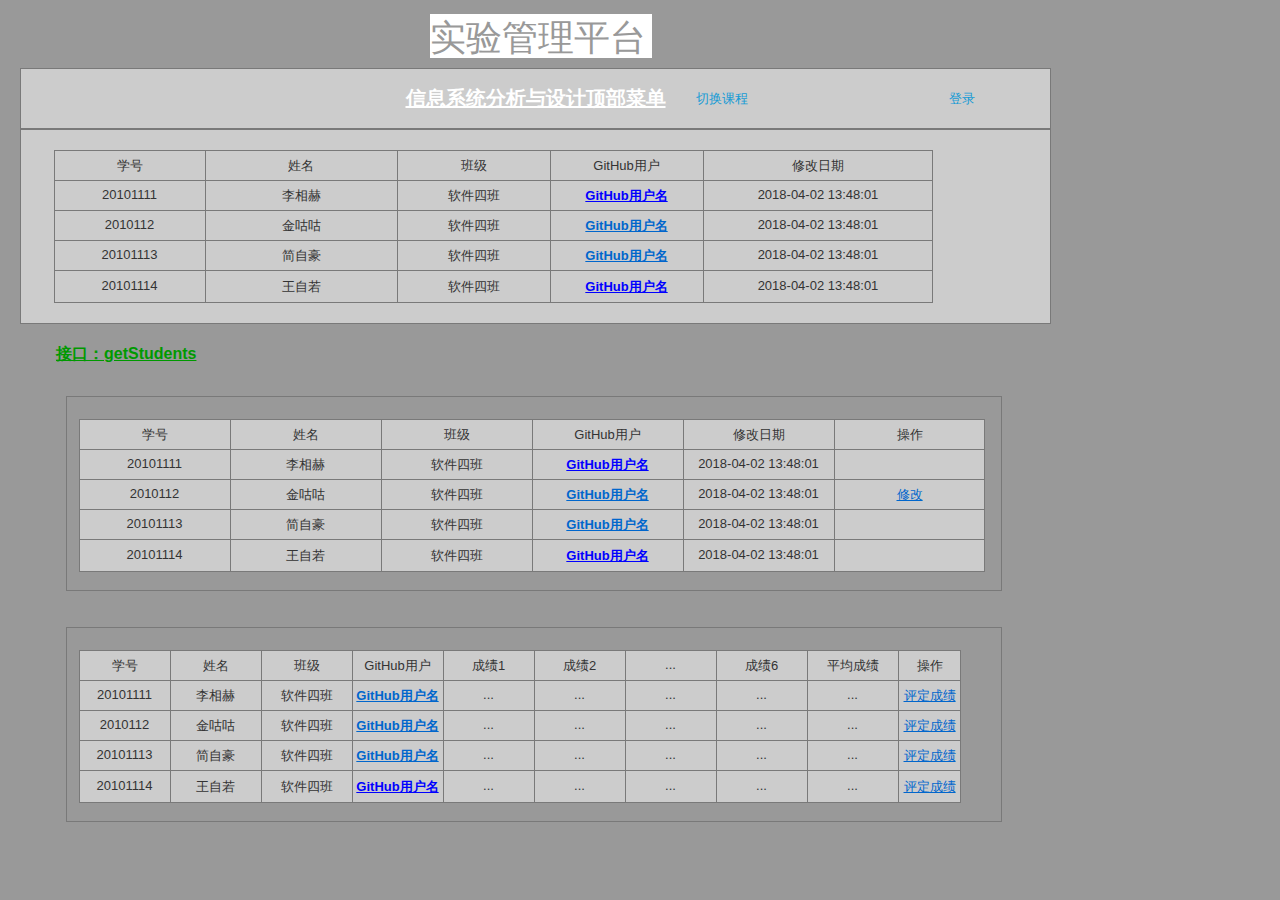
<file: index.html>
﻿<!DOCTYPE html>
<html>
  <head>
    <title>index</title>
    <meta http-equiv="X-UA-Compatible" content="IE=edge"/>
    <meta http-equiv="content-type" content="text/html; charset=utf-8"/>
    <meta name="apple-mobile-web-app-capable" content="yes"/>
    <link href="resources/css/jquery-ui-themes.css" type="text/css" rel="stylesheet"/>
    <link href="resources/css/axure_rp_page.css" type="text/css" rel="stylesheet"/>
    <link href="data/styles.css" type="text/css" rel="stylesheet"/>
    <link href="files/index/styles.css" type="text/css" rel="stylesheet"/>
    <script src="resources/scripts/jquery-1.7.1.min.js"></script>
    <script src="resources/scripts/jquery-ui-1.8.10.custom.min.js"></script>
    <script src="resources/scripts/prototypePre.js"></script>
    <script src="data/document.js"></script>
    <script src="resources/scripts/prototypePost.js"></script>
    <script src="files/index/data.js"></script>
    <script type="text/javascript">
      $axure.utils.getTransparentGifPath = function() { return 'resources/images/transparent.gif'; };
      $axure.utils.getOtherPath = function() { return 'resources/Other.html'; };
      $axure.utils.getReloadPath = function() { return 'resources/reload.html'; };
    </script>
  </head>
  <body>
    <div id="base" class="">

      <!-- Unnamed (矩形) -->
      <div id="u0" class="ax_default box_1">
        <div id="u0_div" class=""></div>
        <div id="u0_text" class="text ">
          <p><span style="text-decoration:underline;">信息系统分析与设计顶部菜单 </span></p>
        </div>
      </div>

      <!-- Unnamed (矩形) -->
      <div id="u1" class="ax_default label">
        <div id="u1_div" class=""></div>
        <div id="u1_text" class="text ">
          <p><span>实验管理平台</span></p>
        </div>
      </div>

      <!-- Unnamed (矩形) -->
      <div id="u2" class="ax_default box_1">
        <div id="u2_div" class=""></div>
      </div>

      <!-- Unnamed (表格) -->
      <div id="u3" class="ax_default">

        <!-- Unnamed (单元格) -->
        <div id="u4" class="ax_default table_cell">
          <img id="u4_img" class="img " src="images/index/regen/u4.png"/>
          <div id="u4_text" class="text ">
            <p><span>学号</span></p>
          </div>
        </div>

        <!-- Unnamed (单元格) -->
        <div id="u5" class="ax_default table_cell">
          <img id="u5_img" class="img " src="images/index/regen/u5.png"/>
          <div id="u5_text" class="text ">
            <p><span>姓名</span></p>
          </div>
        </div>

        <!-- Unnamed (单元格) -->
        <div id="u6" class="ax_default table_cell">
          <img id="u6_img" class="img " src="images/index/regen/u6.png"/>
          <div id="u6_text" class="text ">
            <p><span>班级</span></p>
          </div>
        </div>

        <!-- Unnamed (单元格) -->
        <div id="u7" class="ax_default table_cell">
          <img id="u7_img" class="img " src="images/index/regen/u6.png"/>
          <div id="u7_text" class="text ">
            <p><span>GitHub用户</span></p>
          </div>
        </div>

        <!-- Unnamed (单元格) -->
        <div id="u8" class="ax_default table_cell">
          <img id="u8_img" class="img " src="images/index/regen/u8.png"/>
          <div id="u8_text" class="text ">
            <p><span>修改日期</span></p>
          </div>
        </div>

        <!-- Unnamed (单元格) -->
        <div id="u9" class="ax_default table_cell">
          <img id="u9_img" class="img " src="images/index/regen/u4.png"/>
          <div id="u9_text" class="text ">
            <p><span>20101111</span></p>
          </div>
        </div>

        <!-- Unnamed (单元格) -->
        <div id="u10" class="ax_default table_cell">
          <img id="u10_img" class="img " src="images/index/regen/u5.png"/>
          <div id="u10_text" class="text ">
            <p><span>李相赫</span></p>
          </div>
        </div>

        <!-- Unnamed (单元格) -->
        <div id="u11" class="ax_default table_cell">
          <img id="u11_img" class="img " src="images/index/regen/u6.png"/>
          <div id="u11_text" class="text ">
            <p><span>软件四班</span></p>
          </div>
        </div>

        <!-- Unnamed (单元格) -->
        <div id="u12" class="ax_default table_cell">
          <img id="u12_img" class="img " src="images/index/regen/u6.png"/>
          <div id="u12_text" class="text ">
            <p><a id="u13" class="link"><span style="text-decoration:underline;">GitHub用户名</span></a></p>
          </div>
        </div>

        <!-- Unnamed (单元格) -->
        <div id="u14" class="ax_default table_cell">
          <img id="u14_img" class="img " src="images/index/regen/u8.png"/>
          <div id="u14_text" class="text ">
            <p><span>2018-04-02 13:48:01</span></p>
          </div>
        </div>

        <!-- Unnamed (单元格) -->
        <div id="u15" class="ax_default table_cell">
          <img id="u15_img" class="img " src="images/index/regen/u4.png"/>
          <div id="u15_text" class="text ">
            <p><span>2010112</span></p>
          </div>
        </div>

        <!-- Unnamed (单元格) -->
        <div id="u16" class="ax_default table_cell">
          <img id="u16_img" class="img " src="images/index/regen/u5.png"/>
          <div id="u16_text" class="text ">
            <p><span>金咕咕</span></p>
          </div>
        </div>

        <!-- Unnamed (单元格) -->
        <div id="u17" class="ax_default table_cell">
          <img id="u17_img" class="img " src="images/index/regen/u6.png"/>
          <div id="u17_text" class="text ">
            <p><span>软件四班</span></p>
          </div>
        </div>

        <!-- Unnamed (单元格) -->
        <div id="u18" class="ax_default table_cell">
          <img id="u18_img" class="img " src="images/index/regen/u6.png"/>
          <div id="u18_text" class="text ">
            <p><span style="text-decoration:underline;">GitHub用户名</span></p>
          </div>
        </div>

        <!-- Unnamed (单元格) -->
        <div id="u19" class="ax_default table_cell">
          <img id="u19_img" class="img " src="images/index/regen/u8.png"/>
          <div id="u19_text" class="text ">
            <p><span>2018-04-02 13:48:01</span></p>
          </div>
        </div>

        <!-- Unnamed (单元格) -->
        <div id="u20" class="ax_default table_cell">
          <img id="u20_img" class="img " src="images/index/regen/u4.png"/>
          <div id="u20_text" class="text ">
            <p><span>20101113</span></p>
          </div>
        </div>

        <!-- Unnamed (单元格) -->
        <div id="u21" class="ax_default table_cell">
          <img id="u21_img" class="img " src="images/index/regen/u5.png"/>
          <div id="u21_text" class="text ">
            <p><span>简自豪</span></p>
          </div>
        </div>

        <!-- Unnamed (单元格) -->
        <div id="u22" class="ax_default table_cell">
          <img id="u22_img" class="img " src="images/index/regen/u6.png"/>
          <div id="u22_text" class="text ">
            <p><span>软件四班</span></p>
          </div>
        </div>

        <!-- Unnamed (单元格) -->
        <div id="u23" class="ax_default table_cell">
          <img id="u23_img" class="img " src="images/index/regen/u6.png"/>
          <div id="u23_text" class="text ">
            <p><span style="text-decoration:underline;">GitHub用户名</span></p>
          </div>
        </div>

        <!-- Unnamed (单元格) -->
        <div id="u24" class="ax_default table_cell">
          <img id="u24_img" class="img " src="images/index/regen/u8.png"/>
          <div id="u24_text" class="text ">
            <p><span>2018-04-02 13:48:01</span></p>
          </div>
        </div>

        <!-- Unnamed (单元格) -->
        <div id="u25" class="ax_default table_cell">
          <img id="u25_img" class="img " src="images/index/regen/u25.png"/>
          <div id="u25_text" class="text ">
            <p><span>20101114</span></p>
          </div>
        </div>

        <!-- Unnamed (单元格) -->
        <div id="u26" class="ax_default table_cell">
          <img id="u26_img" class="img " src="images/index/regen/u26.png"/>
          <div id="u26_text" class="text ">
            <p><span>王自若</span></p>
          </div>
        </div>

        <!-- Unnamed (单元格) -->
        <div id="u27" class="ax_default table_cell">
          <img id="u27_img" class="img " src="images/index/regen/u27.png"/>
          <div id="u27_text" class="text ">
            <p><span>软件四班</span></p>
          </div>
        </div>

        <!-- Unnamed (单元格) -->
        <div id="u28" class="ax_default table_cell">
          <img id="u28_img" class="img " src="images/index/regen/u27.png"/>
          <div id="u28_text" class="text ">
            <p><a id="u29" class="link"><span style="text-decoration:underline;">GitHub用户名</span></a></p>
          </div>
        </div>

        <!-- Unnamed (单元格) -->
        <div id="u30" class="ax_default table_cell">
          <img id="u30_img" class="img " src="images/index/regen/u30.png"/>
          <div id="u30_text" class="text ">
            <p><span>2018-04-02 13:48:01</span></p>
          </div>
        </div>
      </div>

      <!-- Unnamed (矩形) -->
      <div id="u31" class="ax_default _文本段落">
        <div id="u31_div" class=""></div>
        <div id="u31_text" class="text ">
          <p><span style="text-decoration:underline;">接口：getStudents</span></p>
        </div>
      </div>

      <!-- Unnamed (矩形) -->
      <div id="u32" class="ax_default link_button">
        <div id="u32_div" class=""></div>
        <div id="u32_text" class="text ">
          <p><span>登录</span></p>
        </div>
      </div>

      <!-- Unnamed (矩形) -->
      <div id="u33" class="ax_default link_button">
        <div id="u33_div" class=""></div>
        <div id="u33_text" class="text ">
          <p><span>切换课程</span></p>
        </div>
      </div>

      <!-- Unnamed (矩形) -->
      <div id="u34" class="ax_default box_1">
        <div id="u34_div" class=""></div>
      </div>

      <!-- Unnamed (表格) -->
      <div id="u35" class="ax_default">

        <!-- Unnamed (单元格) -->
        <div id="u36" class="ax_default table_cell">
          <img id="u36_img" class="img " src="images/index/regen/u4.png"/>
          <div id="u36_text" class="text ">
            <p><span>学号</span></p>
          </div>
        </div>

        <!-- Unnamed (单元格) -->
        <div id="u37" class="ax_default table_cell">
          <img id="u37_img" class="img " src="images/index/regen/u4.png"/>
          <div id="u37_text" class="text ">
            <p><span>姓名</span></p>
          </div>
        </div>

        <!-- Unnamed (单元格) -->
        <div id="u38" class="ax_default table_cell">
          <img id="u38_img" class="img " src="images/index/regen/u4.png"/>
          <div id="u38_text" class="text ">
            <p><span>班级</span></p>
          </div>
        </div>

        <!-- Unnamed (单元格) -->
        <div id="u39" class="ax_default table_cell">
          <img id="u39_img" class="img " src="images/index/regen/u4.png"/>
          <div id="u39_text" class="text ">
            <p><span>GitHub用户</span></p>
          </div>
        </div>

        <!-- Unnamed (单元格) -->
        <div id="u40" class="ax_default table_cell">
          <img id="u40_img" class="img " src="images/index/regen/u4.png"/>
          <div id="u40_text" class="text ">
            <p><span>修改日期</span></p>
          </div>
        </div>

        <!-- Unnamed (单元格) -->
        <div id="u41" class="ax_default table_cell">
          <img id="u41_img" class="img " src="images/index/regen/u41.png"/>
          <div id="u41_text" class="text ">
            <p><span>操作</span></p>
          </div>
        </div>

        <!-- Unnamed (单元格) -->
        <div id="u42" class="ax_default table_cell">
          <img id="u42_img" class="img " src="images/index/regen/u4.png"/>
          <div id="u42_text" class="text ">
            <p><span>20101111</span></p>
          </div>
        </div>

        <!-- Unnamed (单元格) -->
        <div id="u43" class="ax_default table_cell">
          <img id="u43_img" class="img " src="images/index/regen/u4.png"/>
          <div id="u43_text" class="text ">
            <p><span>李相赫</span></p>
          </div>
        </div>

        <!-- Unnamed (单元格) -->
        <div id="u44" class="ax_default table_cell">
          <img id="u44_img" class="img " src="images/index/regen/u4.png"/>
          <div id="u44_text" class="text ">
            <p><span>软件四班</span></p>
          </div>
        </div>

        <!-- Unnamed (单元格) -->
        <div id="u45" class="ax_default table_cell">
          <img id="u45_img" class="img " src="images/index/regen/u4.png"/>
          <div id="u45_text" class="text ">
            <p><a id="u46" class="link"><span style="text-decoration:underline;">GitHub用户名</span></a></p>
          </div>
        </div>

        <!-- Unnamed (单元格) -->
        <div id="u47" class="ax_default table_cell">
          <img id="u47_img" class="img " src="images/index/regen/u4.png"/>
          <div id="u47_text" class="text ">
            <p><span>2018-04-02 13:48:01</span></p>
          </div>
        </div>

        <!-- Unnamed (单元格) -->
        <div id="u48" class="ax_default table_cell">
          <img id="u48_img" class="img " src="images/index/regen/u41.png"/>
        </div>

        <!-- Unnamed (单元格) -->
        <div id="u49" class="ax_default table_cell">
          <img id="u49_img" class="img " src="images/index/regen/u4.png"/>
          <div id="u49_text" class="text ">
            <p><span>2010112</span></p>
          </div>
        </div>

        <!-- Unnamed (单元格) -->
        <div id="u50" class="ax_default table_cell">
          <img id="u50_img" class="img " src="images/index/regen/u4.png"/>
          <div id="u50_text" class="text ">
            <p><span>金咕咕</span></p>
          </div>
        </div>

        <!-- Unnamed (单元格) -->
        <div id="u51" class="ax_default table_cell">
          <img id="u51_img" class="img " src="images/index/regen/u4.png"/>
          <div id="u51_text" class="text ">
            <p><span>软件四班</span></p>
          </div>
        </div>

        <!-- Unnamed (单元格) -->
        <div id="u52" class="ax_default table_cell">
          <img id="u52_img" class="img " src="images/index/regen/u4.png"/>
          <div id="u52_text" class="text ">
            <p><span style="text-decoration:underline;">GitHub用户名</span></p>
          </div>
        </div>

        <!-- Unnamed (单元格) -->
        <div id="u53" class="ax_default table_cell">
          <img id="u53_img" class="img " src="images/index/regen/u4.png"/>
          <div id="u53_text" class="text ">
            <p><span>2018-04-02 13:48:01</span></p>
          </div>
        </div>

        <!-- Unnamed (单元格) -->
        <div id="u54" class="ax_default table_cell">
          <img id="u54_img" class="img " src="images/index/regen/u41.png"/>
          <div id="u54_text" class="text ">
            <p><span style="text-decoration:underline;">修改</span></p>
          </div>
        </div>

        <!-- Unnamed (单元格) -->
        <div id="u55" class="ax_default table_cell">
          <img id="u55_img" class="img " src="images/index/regen/u4.png"/>
          <div id="u55_text" class="text ">
            <p><span>20101113</span></p>
          </div>
        </div>

        <!-- Unnamed (单元格) -->
        <div id="u56" class="ax_default table_cell">
          <img id="u56_img" class="img " src="images/index/regen/u4.png"/>
          <div id="u56_text" class="text ">
            <p><span>简自豪</span></p>
          </div>
        </div>

        <!-- Unnamed (单元格) -->
        <div id="u57" class="ax_default table_cell">
          <img id="u57_img" class="img " src="images/index/regen/u4.png"/>
          <div id="u57_text" class="text ">
            <p><span>软件四班</span></p>
          </div>
        </div>

        <!-- Unnamed (单元格) -->
        <div id="u58" class="ax_default table_cell">
          <img id="u58_img" class="img " src="images/index/regen/u4.png"/>
          <div id="u58_text" class="text ">
            <p><span style="text-decoration:underline;">GitHub用户名</span></p>
          </div>
        </div>

        <!-- Unnamed (单元格) -->
        <div id="u59" class="ax_default table_cell">
          <img id="u59_img" class="img " src="images/index/regen/u4.png"/>
          <div id="u59_text" class="text ">
            <p><span>2018-04-02 13:48:01</span></p>
          </div>
        </div>

        <!-- Unnamed (单元格) -->
        <div id="u60" class="ax_default table_cell">
          <img id="u60_img" class="img " src="images/index/regen/u41.png"/>
        </div>

        <!-- Unnamed (单元格) -->
        <div id="u61" class="ax_default table_cell">
          <img id="u61_img" class="img " src="images/index/regen/u25.png"/>
          <div id="u61_text" class="text ">
            <p><span>20101114</span></p>
          </div>
        </div>

        <!-- Unnamed (单元格) -->
        <div id="u62" class="ax_default table_cell">
          <img id="u62_img" class="img " src="images/index/regen/u25.png"/>
          <div id="u62_text" class="text ">
            <p><span>王自若</span></p>
          </div>
        </div>

        <!-- Unnamed (单元格) -->
        <div id="u63" class="ax_default table_cell">
          <img id="u63_img" class="img " src="images/index/regen/u25.png"/>
          <div id="u63_text" class="text ">
            <p><span>软件四班</span></p>
          </div>
        </div>

        <!-- Unnamed (单元格) -->
        <div id="u64" class="ax_default table_cell">
          <img id="u64_img" class="img " src="images/index/regen/u25.png"/>
          <div id="u64_text" class="text ">
            <p><a id="u65" class="link"><span style="text-decoration:underline;">GitHub用户名</span></a></p>
          </div>
        </div>

        <!-- Unnamed (单元格) -->
        <div id="u66" class="ax_default table_cell">
          <img id="u66_img" class="img " src="images/index/regen/u25.png"/>
          <div id="u66_text" class="text ">
            <p><span>2018-04-02 13:48:01</span></p>
          </div>
        </div>

        <!-- Unnamed (单元格) -->
        <div id="u67" class="ax_default table_cell">
          <img id="u67_img" class="img " src="images/index/regen/u67.png"/>
        </div>
      </div>

      <!-- Unnamed (矩形) -->
      <div id="u68" class="ax_default box_1">
        <div id="u68_div" class=""></div>
      </div>

      <!-- Unnamed (表格) -->
      <div id="u69" class="ax_default">

        <!-- Unnamed (单元格) -->
        <div id="u70" class="ax_default table_cell">
          <img id="u70_img" class="img " src="images/index/regen/u70.png"/>
          <div id="u70_text" class="text ">
            <p><span>学号</span></p>
          </div>
        </div>

        <!-- Unnamed (单元格) -->
        <div id="u71" class="ax_default table_cell">
          <img id="u71_img" class="img " src="images/index/regen/u70.png"/>
          <div id="u71_text" class="text ">
            <p><span>姓名</span></p>
          </div>
        </div>

        <!-- Unnamed (单元格) -->
        <div id="u72" class="ax_default table_cell">
          <img id="u72_img" class="img " src="images/index/regen/u70.png"/>
          <div id="u72_text" class="text ">
            <p><span>班级</span></p>
          </div>
        </div>

        <!-- Unnamed (单元格) -->
        <div id="u73" class="ax_default table_cell">
          <img id="u73_img" class="img " src="images/index/regen/u70.png"/>
          <div id="u73_text" class="text ">
            <p><span>GitHub用户</span></p>
          </div>
        </div>

        <!-- Unnamed (单元格) -->
        <div id="u74" class="ax_default table_cell">
          <img id="u74_img" class="img " src="images/index/regen/u70.png"/>
          <div id="u74_text" class="text ">
            <p><span>成绩1</span></p>
          </div>
        </div>

        <!-- Unnamed (单元格) -->
        <div id="u75" class="ax_default table_cell">
          <img id="u75_img" class="img " src="images/index/regen/u70.png"/>
          <div id="u75_text" class="text ">
            <p><span>成绩2</span></p>
          </div>
        </div>

        <!-- Unnamed (单元格) -->
        <div id="u76" class="ax_default table_cell">
          <img id="u76_img" class="img " src="images/index/regen/u70.png"/>
          <div id="u76_text" class="text ">
            <p><span>...</span></p>
          </div>
        </div>

        <!-- Unnamed (单元格) -->
        <div id="u77" class="ax_default table_cell">
          <img id="u77_img" class="img " src="images/index/regen/u70.png"/>
          <div id="u77_text" class="text ">
            <p><span>成绩6</span></p>
          </div>
        </div>

        <!-- Unnamed (单元格) -->
        <div id="u78" class="ax_default table_cell">
          <img id="u78_img" class="img " src="images/index/regen/u70.png"/>
          <div id="u78_text" class="text ">
            <p><span>平均成绩</span></p>
          </div>
        </div>

        <!-- Unnamed (单元格) -->
        <div id="u79" class="ax_default table_cell">
          <img id="u79_img" class="img " src="images/index/regen/u79.png"/>
          <div id="u79_text" class="text ">
            <p><span>操作</span></p>
          </div>
        </div>

        <!-- Unnamed (单元格) -->
        <div id="u80" class="ax_default table_cell">
          <img id="u80_img" class="img " src="images/index/regen/u70.png"/>
          <div id="u80_text" class="text ">
            <p><span>20101111</span></p>
          </div>
        </div>

        <!-- Unnamed (单元格) -->
        <div id="u81" class="ax_default table_cell">
          <img id="u81_img" class="img " src="images/index/regen/u70.png"/>
          <div id="u81_text" class="text ">
            <p><span>李相赫</span></p>
          </div>
        </div>

        <!-- Unnamed (单元格) -->
        <div id="u82" class="ax_default table_cell">
          <img id="u82_img" class="img " src="images/index/regen/u70.png"/>
          <div id="u82_text" class="text ">
            <p><span>软件四班</span></p>
          </div>
        </div>

        <!-- Unnamed (单元格) -->
        <div id="u83" class="ax_default table_cell">
          <img id="u83_img" class="img " src="images/index/regen/u70.png"/>
          <div id="u83_text" class="text ">
            <p><span style="text-decoration:underline;">GitHub用户名</span></p>
          </div>
        </div>

        <!-- Unnamed (单元格) -->
        <div id="u84" class="ax_default table_cell">
          <img id="u84_img" class="img " src="images/index/regen/u70.png"/>
          <div id="u84_text" class="text ">
            <p><span>...</span></p>
          </div>
        </div>

        <!-- Unnamed (单元格) -->
        <div id="u85" class="ax_default table_cell">
          <img id="u85_img" class="img " src="images/index/regen/u70.png"/>
          <div id="u85_text" class="text ">
            <p><span>...</span></p>
          </div>
        </div>

        <!-- Unnamed (单元格) -->
        <div id="u86" class="ax_default table_cell">
          <img id="u86_img" class="img " src="images/index/regen/u70.png"/>
          <div id="u86_text" class="text ">
            <p><span>...</span></p>
          </div>
        </div>

        <!-- Unnamed (单元格) -->
        <div id="u87" class="ax_default table_cell">
          <img id="u87_img" class="img " src="images/index/regen/u70.png"/>
          <div id="u87_text" class="text ">
            <p><span>...</span></p>
          </div>
        </div>

        <!-- Unnamed (单元格) -->
        <div id="u88" class="ax_default table_cell">
          <img id="u88_img" class="img " src="images/index/regen/u70.png"/>
          <div id="u88_text" class="text ">
            <p><span>...</span></p>
          </div>
        </div>

        <!-- Unnamed (单元格) -->
        <div id="u89" class="ax_default table_cell">
          <img id="u89_img" class="img " src="images/index/regen/u79.png"/>
          <div id="u89_text" class="text ">
            <p><span style="text-decoration:underline;">评定成绩</span></p>
          </div>
        </div>

        <!-- Unnamed (单元格) -->
        <div id="u90" class="ax_default table_cell">
          <img id="u90_img" class="img " src="images/index/regen/u70.png"/>
          <div id="u90_text" class="text ">
            <p><span>2010112</span></p>
          </div>
        </div>

        <!-- Unnamed (单元格) -->
        <div id="u91" class="ax_default table_cell">
          <img id="u91_img" class="img " src="images/index/regen/u70.png"/>
          <div id="u91_text" class="text ">
            <p><span>金咕咕</span></p>
          </div>
        </div>

        <!-- Unnamed (单元格) -->
        <div id="u92" class="ax_default table_cell">
          <img id="u92_img" class="img " src="images/index/regen/u70.png"/>
          <div id="u92_text" class="text ">
            <p><span>软件四班</span></p>
          </div>
        </div>

        <!-- Unnamed (单元格) -->
        <div id="u93" class="ax_default table_cell">
          <img id="u93_img" class="img " src="images/index/regen/u70.png"/>
          <div id="u93_text" class="text ">
            <p><span style="text-decoration:underline;">GitHub用户名</span></p>
          </div>
        </div>

        <!-- Unnamed (单元格) -->
        <div id="u94" class="ax_default table_cell">
          <img id="u94_img" class="img " src="images/index/regen/u70.png"/>
          <div id="u94_text" class="text ">
            <p><span>...</span></p>
          </div>
        </div>

        <!-- Unnamed (单元格) -->
        <div id="u95" class="ax_default table_cell">
          <img id="u95_img" class="img " src="images/index/regen/u70.png"/>
          <div id="u95_text" class="text ">
            <p><span>...</span></p>
          </div>
        </div>

        <!-- Unnamed (单元格) -->
        <div id="u96" class="ax_default table_cell">
          <img id="u96_img" class="img " src="images/index/regen/u70.png"/>
          <div id="u96_text" class="text ">
            <p><span>...</span></p>
          </div>
        </div>

        <!-- Unnamed (单元格) -->
        <div id="u97" class="ax_default table_cell">
          <img id="u97_img" class="img " src="images/index/regen/u70.png"/>
          <div id="u97_text" class="text ">
            <p><span>...</span></p>
          </div>
        </div>

        <!-- Unnamed (单元格) -->
        <div id="u98" class="ax_default table_cell">
          <img id="u98_img" class="img " src="images/index/regen/u70.png"/>
          <div id="u98_text" class="text ">
            <p><span>...</span></p>
          </div>
        </div>

        <!-- Unnamed (单元格) -->
        <div id="u99" class="ax_default table_cell">
          <img id="u99_img" class="img " src="images/index/regen/u79.png"/>
          <div id="u99_text" class="text ">
            <p><span style="text-decoration:underline;">评定成绩</span></p>
          </div>
        </div>

        <!-- Unnamed (单元格) -->
        <div id="u100" class="ax_default table_cell">
          <img id="u100_img" class="img " src="images/index/regen/u70.png"/>
          <div id="u100_text" class="text ">
            <p><span>20101113</span></p>
          </div>
        </div>

        <!-- Unnamed (单元格) -->
        <div id="u101" class="ax_default table_cell">
          <img id="u101_img" class="img " src="images/index/regen/u70.png"/>
          <div id="u101_text" class="text ">
            <p><span>简自豪</span></p>
          </div>
        </div>

        <!-- Unnamed (单元格) -->
        <div id="u102" class="ax_default table_cell">
          <img id="u102_img" class="img " src="images/index/regen/u70.png"/>
          <div id="u102_text" class="text ">
            <p><span>软件四班</span></p>
          </div>
        </div>

        <!-- Unnamed (单元格) -->
        <div id="u103" class="ax_default table_cell">
          <img id="u103_img" class="img " src="images/index/regen/u70.png"/>
          <div id="u103_text" class="text ">
            <p><span style="text-decoration:underline;">GitHub用户名</span></p>
          </div>
        </div>

        <!-- Unnamed (单元格) -->
        <div id="u104" class="ax_default table_cell">
          <img id="u104_img" class="img " src="images/index/regen/u70.png"/>
          <div id="u104_text" class="text ">
            <p><span>...</span></p>
          </div>
        </div>

        <!-- Unnamed (单元格) -->
        <div id="u105" class="ax_default table_cell">
          <img id="u105_img" class="img " src="images/index/regen/u70.png"/>
          <div id="u105_text" class="text ">
            <p><span>...</span></p>
          </div>
        </div>

        <!-- Unnamed (单元格) -->
        <div id="u106" class="ax_default table_cell">
          <img id="u106_img" class="img " src="images/index/regen/u70.png"/>
          <div id="u106_text" class="text ">
            <p><span>...</span></p>
          </div>
        </div>

        <!-- Unnamed (单元格) -->
        <div id="u107" class="ax_default table_cell">
          <img id="u107_img" class="img " src="images/index/regen/u70.png"/>
          <div id="u107_text" class="text ">
            <p><span>...</span></p>
          </div>
        </div>

        <!-- Unnamed (单元格) -->
        <div id="u108" class="ax_default table_cell">
          <img id="u108_img" class="img " src="images/index/regen/u70.png"/>
          <div id="u108_text" class="text ">
            <p><span>...</span></p>
          </div>
        </div>

        <!-- Unnamed (单元格) -->
        <div id="u109" class="ax_default table_cell">
          <img id="u109_img" class="img " src="images/index/regen/u79.png"/>
          <div id="u109_text" class="text ">
            <p><span style="text-decoration:underline;">评定成绩</span></p>
          </div>
        </div>

        <!-- Unnamed (单元格) -->
        <div id="u110" class="ax_default table_cell">
          <img id="u110_img" class="img " src="images/index/regen/u110.png"/>
          <div id="u110_text" class="text ">
            <p><span>20101114</span></p>
          </div>
        </div>

        <!-- Unnamed (单元格) -->
        <div id="u111" class="ax_default table_cell">
          <img id="u111_img" class="img " src="images/index/regen/u110.png"/>
          <div id="u111_text" class="text ">
            <p><span>王自若</span></p>
          </div>
        </div>

        <!-- Unnamed (单元格) -->
        <div id="u112" class="ax_default table_cell">
          <img id="u112_img" class="img " src="images/index/regen/u110.png"/>
          <div id="u112_text" class="text ">
            <p><span>软件四班</span></p>
          </div>
        </div>

        <!-- Unnamed (单元格) -->
        <div id="u113" class="ax_default table_cell">
          <img id="u113_img" class="img " src="images/index/regen/u110.png"/>
          <div id="u113_text" class="text ">
            <p><a id="u114" class="link"><span style="text-decoration:underline;">GitHub用户名</span></a></p>
          </div>
        </div>

        <!-- Unnamed (单元格) -->
        <div id="u115" class="ax_default table_cell">
          <img id="u115_img" class="img " src="images/index/regen/u110.png"/>
          <div id="u115_text" class="text ">
            <p><span>...</span></p>
          </div>
        </div>

        <!-- Unnamed (单元格) -->
        <div id="u116" class="ax_default table_cell">
          <img id="u116_img" class="img " src="images/index/regen/u110.png"/>
          <div id="u116_text" class="text ">
            <p><span>...</span></p>
          </div>
        </div>

        <!-- Unnamed (单元格) -->
        <div id="u117" class="ax_default table_cell">
          <img id="u117_img" class="img " src="images/index/regen/u110.png"/>
          <div id="u117_text" class="text ">
            <p><span>...</span></p>
          </div>
        </div>

        <!-- Unnamed (单元格) -->
        <div id="u118" class="ax_default table_cell">
          <img id="u118_img" class="img " src="images/index/regen/u110.png"/>
          <div id="u118_text" class="text ">
            <p><span>...</span></p>
          </div>
        </div>

        <!-- Unnamed (单元格) -->
        <div id="u119" class="ax_default table_cell">
          <img id="u119_img" class="img " src="images/index/regen/u110.png"/>
          <div id="u119_text" class="text ">
            <p><span>...</span></p>
          </div>
        </div>

        <!-- Unnamed (单元格) -->
        <div id="u120" class="ax_default table_cell">
          <img id="u120_img" class="img " src="images/index/regen/u120.png"/>
          <div id="u120_text" class="text ">
            <p><span style="text-decoration:underline;">评定成绩</span></p>
          </div>
        </div>
      </div>
    </div>
  </body>
</html>
</file>
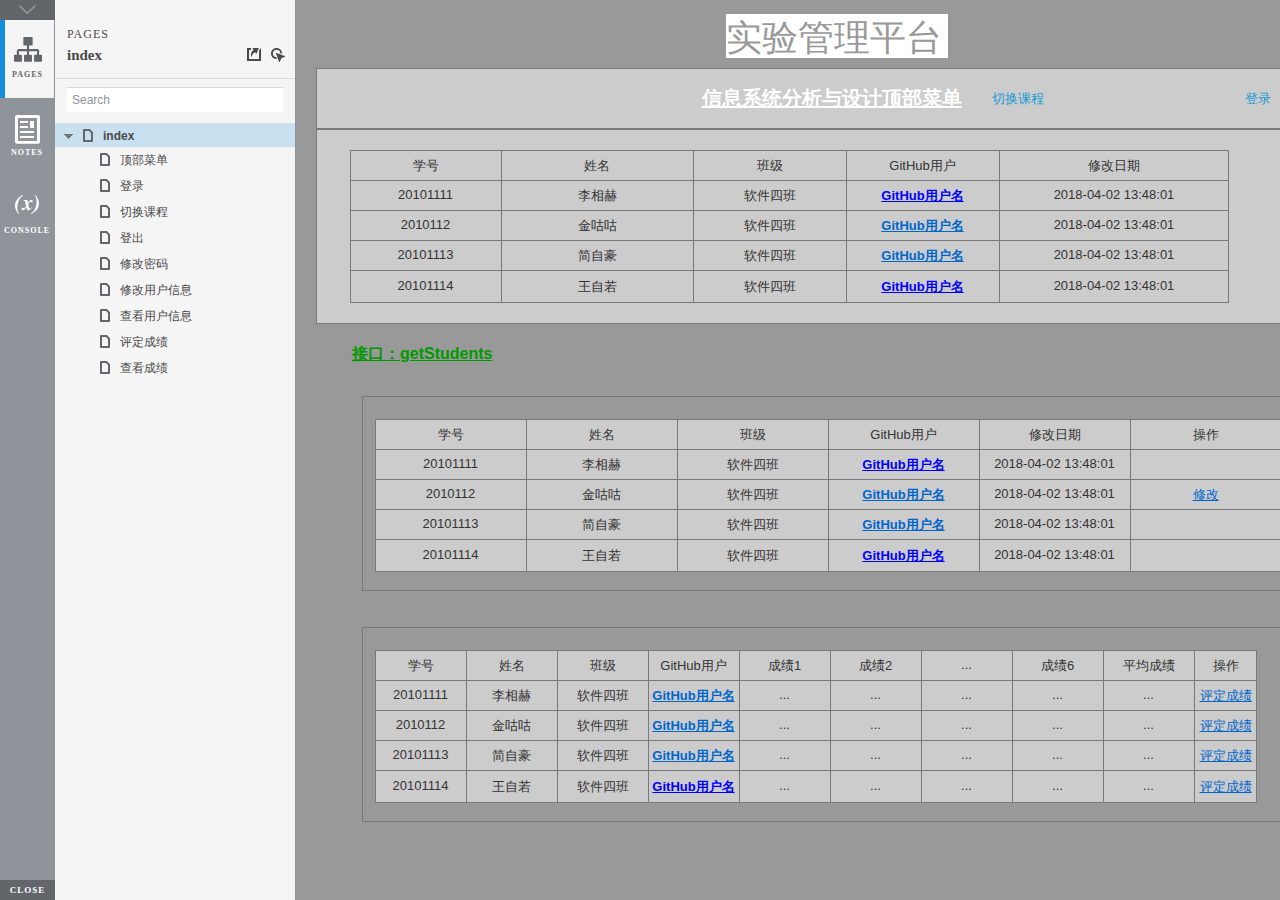
<file: start.html>
<!DOCTYPE html>
<html xmlns="http://www.w3.org/1999/xhtml" xml:lang="en" lang="en">
<head>
    <title>Untitled Document</title>
    <meta http-equiv="X-UA-Compatible" content="IE=edge"/>
    <meta http-equiv="content-type" content="text/html; charset=utf-8" />
    <meta name="viewport" content="width=device-width, initial-scale=1.0" />
    <meta name="apple-mobile-web-app-capable" content="yes" />
    <link type="text/css" href="resources/css/reset.css" rel="Stylesheet" />
    <link type="text/css" href="resources/css/default.css" rel="Stylesheet" />
    <!--<link href='https://fonts.googleapis.com/css?family=Nunito:300' rel='stylesheet' type='text/css'>-->

    <script type="text/javascript">
        if (location.href.toString().indexOf('file://localhost/') == 0) {
            location.href = location.href.toString().replace('file://localhost/', 'file:///');
        }
    </script>

    <!-- 8.0.0.3381 -->
<script src="resources/scripts/jquery-1.7.1.min.js"></script>
<script src="resources/scripts/startPre.js"></script>
<script src="data/document.js"></script>

    <style type="text/css">

#outerContainer {
	width:1000px;
	height:1500px;
}

.vsplitbar {
    width: 3px;
    /*background: #B9B9B9;*/
    border-right: 1px solid #8f949a;
}

.vsplitbar:hover, .vsplitbar.active {
    background: #8f949a;
}

#rightPanel {
    background-color: White;
}

/*#leftPanel {
    min-width: 120px;
}*/

.splitterMask {
   position:absolute;
   top: 0;
   left: 0;
   width: 100%;
   height: 100%;
   overflow: hidden;
   background-image: url(resources/images/transparent.gif);
   z-index: 20000;
}

    </style>
    <script type="text/javascript" language="JavaScript"><!--
        var SITEMAP_COLLAPSE_VAR_NAME = 'c';
        var PLUGIN_VAR_NAME = 'g';
        var FOOTNOTES_VAR_NAME = 'fn';
        var ADAPTIVE_VIEW_VAR_NAME = 'view';
        var lastLeftPanelWidth = 295;
        var toolBarOnly = true;

        // isolate scope
        (function() {
            setUpController();
            
            var configuration = $axure.document.configuration;
            var _settings = {};
            _settings.projectId = configuration.prototypeId;
            _settings.isAxshare = configuration.isAxshare;
            _settings.loadFeedbackPlugin = configuration.loadFeedbackPlugin;
            var cHash = getHashStringVar(SITEMAP_COLLAPSE_VAR_NAME);
            _settings.startCollapsed = cHash == "1";
            if(cHash == "2") closePlayer();
            var gHash = getHashStringVar(PLUGIN_VAR_NAME);
            if(gHash == "") gHash = 1;
            _settings.startPluginGid = gHash;

            $axure.player.settings = _settings;

            $(window).bind('load', function() {
                if(CHROME_5_LOCAL && !$('body').attr('pluginDetected')) {
                    window.location = 'resources/chrome/chrome.html';
                }
            });

            $(document).ready(function() {
                $axure.page.bind('load.start', mainFrame_onload);
                $axure.messageCenter.addMessageListener(messageCenter_message);

                $(document).on('pluginShown', function (event, data) {
                    setVarInCurrentUrlHash('g', data ? data : '');
                });

                $(document).on('pluginCreated', function(event, data) {
                    if($axure.player.settings.startPluginGid == data) {
                        $axure.player.showPlugin(data);
                    }
                });

                if($axure.player.settings.loadFeedbackPlugin) {
                    if($axure.player.settings.isAxshare) {
                        $axure.utils.loadJS('/Scripts/plugins/feedback/feedback8.js');
                    } else {
                        $axure.utils.loadJS('http://share.axure.com/Scripts/plugins/feedback/feedback8.js');
                    }
                }

                if(navigator.userAgent.indexOf("MSIE") >= 0) $('#outerContainer').width('100%');
                initialize();
                if($axure.player.settings.startCollapsed) $('#outerContainer').splitter({ sizeLeft: 0 });
                else $('#outerContainer').splitter({ sizeLeft: lastLeftPanelWidth });
                $('#leftPanel').width(lastLeftPanelWidth);
                
                $(window).resize(function() { resizeContent(); });

                $('#maximizePanelContainer').hide();

                initializeLogo();

                $(window).resize();
                resizeContent();
                
                $axure.player.collapseToBar();

                if($axure.player.settings.startCollapsed) {
                    collapse();
                    $('#leftPanel').width(0);
                }

                if(MOBILE_DEVICE) {
                    $('#interfaceControlFrameMinimizeContainer').height('45px');
                    $('#interfaceControlFrameMinimizeContainer a').height('45px');
                    $('#interfaceControlFrameHeaderContainer').css('margin-top','45px');
                    $('#interfaceControlFrameCloseContainer a').css('padding','10px 0px');
                    $('#maximizePanelContainer').height('45px');//.css('top','inherit').css('bottom','0px');

                    $('body').removeClass('hashover');

                    if(IOS) {
                        $('#rightPanel').css('overflow', 'auto').css('-webkit-overflow-scrolling', 'touch').css('-ms-overflow-x', 'hidden');

                        window.addEventListener("orientationchange", function() {
                            var viewport = document.querySelector("meta[name=viewport]");
                            //so iOS doesn't zoom when switching back to portrait
                            viewport.setAttribute('content', 'width=device-width, initial-scale=1.0, maximum-scale=1.0');
                            viewport.setAttribute('content', 'width=device-width, initial-scale=1.0');
                            resizeContent();
                        }, false);

                        $axure.page.bind('load.start', function() {
                            resizeContent();
                        });
                    }
                }

            });

            function initialize() {
                var legacyQString = getQueryString("Page");
                if (legacyQString.length > 0) {
                    location.href = location.href.substring(0, location.href.indexOf("?")) + "#p=" + legacyQString;
                    return;
                }

                var mainFrame = document.getElementById("mainFrame");
                //if it's local file on safari, test if we can access mainframe after its loaded
                if(SAFARI && document.location.href.indexOf('file://') >= 0) {
                    $(mainFrame).load(function () {
                        var canAccess;
                        try {
                            var mainFrameWindow = mainFrame.contentWindow || mainFrame.contentDocument;
                            mainFrameWindow['safari_file_CORS'] = 'Y';
                            canAccess = mainFrameWindow['safari_file_CORS'] === 'Y';
                        } catch(err) {
                            canAccess = false;
                        }

                        if(!canAccess) window.location = 'resources/chrome/safari.html';
                    });
                }

                mainFrame.contentWindow.location.href = getInitialUrl();
            }

            function initializeLogo() {
                if($axure.document.configuration.logoImagePath) {
                    var image = new Image();
                    image.onload = function() {
                        $('#logoImage').css('max-width', this.width + 'px');
                        $axure.player.resizeContent();
                    };
                    image.src = $axure.document.configuration.logoImagePath;
                
                    $('#interfaceControlFrameLogoImageContainer').html('<img id="logoImage" src="" />');
                    $('#logoImage').attr('src', $axure.document.configuration.logoImagePath).load(function() { resizeContent(); });
                } else $('#interfaceControlFrameLogoImageContainer').hide();

                if ($axure.document.configuration.logoImageCaption) {
                    $('#interfaceControlFrameLogoCaptionContainer').html($axure.document.configuration.logoImageCaption);
                } else $('#interfaceControlFrameLogoCaptionContainer').hide();

                if(!$('#interfaceControlFrameLogoImageContainer').is(':visible') && !$('#interfaceControlFrameLogoCaptionContainer').is(':visible')) {
                    $('#interfaceControlFrameLogoContainer').hide();
                }
            }

            var resizeContent = $axure.player.resizeContent = function() {
                var newHeight = $(window).height();
                var newWidth = $(window).width();

                var controlContainerHeight = newHeight;// - 30;
                if($('#interfaceControlFrameLogoContainer').is(':visible')) controlContainerHeight -= $('#interfaceControlFrameLogoContainer').outerHeight();// + 16;

                $('#outerContainer').height(newHeight).width(newWidth);
                $('.vsplitbar').height(newHeight);
                $('#leftPanel').height(newHeight);
                $('#interfaceControlFrame').height(newHeight);
                $('#interfaceControlFrameContainer').height(newHeight);
                $('#interfaceControlFrameHostContainer').height(controlContainerHeight);

                $('#rightPanel').height(newHeight);
                $('#mainFrame').height(newHeight);

                if($('#leftPanel').is(':visible')) $('#rightPanel').width($(window).width() - $('#leftPanel').width() - 1);// $('.vsplitbar').width());
                else $('#rightPanel').width($(window).width());

                $(document).trigger('ContainerHeightChange',[controlContainerHeight]);

                if(MOBILE_DEVICE) {
                    if(!(getHashStringVar(ADAPTIVE_VIEW_VAR_NAME).length > 0)) $axure.messageCenter.postMessage('setAdaptiveViewForSize', {'width':newWidth, 'height':$('#rightPanel').height()});
                }
            }

            var collapseToBar = $axure.player.collapseToBar = function() {
                lastLeftPanelWidth = $('#leftPanel').width();
                $('#leftPanel').width('55px');
                $('.vsplitbar').hide();
                $('#rightPanel').width($(window).width() - $('#leftPanel').width());
                $(window).resize();
                $('#outerContainer').trigger('resize');
                toolBarOnly = true;
            }

            var expandFromBar = $axure.player.expandFromBar = function() {
                if($('.vsplitbar').is(':visible')) return;

                $('#leftPanel').width(lastLeftPanelWidth);
                $('.vsplitbar').show();
                $('#rightPanel').width($(window).width() - $('#leftPanel').width() - 1);// $('.vsplitbar').width());
                $(window).resize();
                $('#outerContainer').trigger('resize');
                toolBarOnly = false;
            }

        })();

        function messageCenter_message(message, data) {
            if(message == 'expandFrame') expand();
            else if(message == 'getCollapseFrameOnLoad' && $axure.player.settings.startCollapsed && !MOBILE_DEVICE) $axure.messageCenter.postMessage('collapseFrameOnLoad');
        }

        
        function getInitialUrl() {
            var pageName = getHashStringVar("p");
            if(pageName.length > 0) return pageName + ".html";
            else {
                var url = getFirstPageUrl($axure.document.sitemap.rootNodes);
                return (url ? url : "about:blank");
            }
        }

        function getFirstPageUrl(nodes) {
            for (var i = 0; i < nodes.length; i++) {
                var node = nodes[i];
                if (node.url) return node.url;
                else {
                    var hasChildren = (node.children && node.children.length > 0);
                    if (hasChildren) {
                        var url = getFirstPageUrl(node.children);
                        if (url) return url;
                    }
                }
            }
            return null;
        }

        function closePlayer() {
            if($axure.page.location) window.location.href = $axure.page.location;
            else {
                var pageFile = getInitialUrl();
                var currentLocation = window.location.toString();
                window.location.href = currentLocation.substr(0, currentLocation.lastIndexOf("/") + 1) + pageFile;
            }
        }

        function replaceHash(newHash) {
            var currentLocWithoutHash = window.location.toString().split('#')[0];

            //We use replace so that every hash change doesn't get appended to the history stack.
            //We use replaceState in browsers that support it, else replace the location
            if(typeof window.history.replaceState != 'undefined') {
                try {
                    //Chrome 45 (Version 45.0.2454.85 m) started throwing an error here when generated locally (this only happens with sitemap open) which broke all interactions.
                    //try catch breaks the url adjusting nicely when the sitemap is open, but all interactions and forward and back buttons work.
                    //Uncaught SecurityError: Failed to execute 'replaceState' on 'History': A history state object with URL 'file:///C:/Users/Ian/Documents/Axure/HTML/Untitled/start.html#p=home' cannot be created in a document with origin 'null'.
                    window.history.replaceState(null, null, currentLocWithoutHash + newHash);
                } catch(ex) {}
            } else {
                window.location.replace(currentLocWithoutHash + newHash);
            }
        }

        function collapse() {
            setVarInCurrentUrlHash('c', 1);
            if(!toolBarOnly) lastLeftPanelWidth = $('#leftPanel').width();

            $('#maximizePanelContainer').show();
            $('#leftPanel').hide();
            $('.vsplitbar').hide();
            $('#rightPanel').width($(window).width());
            $(window).resize();
            $('#outerContainer').trigger('resize');

            $(document).trigger('sidebarCollapse');

            if(MOBILE_DEVICE) {
                $('#maximizePanelContainer').animate({
                    top:$('#rightPanel').height() - $('#maximizePanelContainer').height()
                }, 300, 'swing', function() {
                    $('#maximizePanelContainer').css('top', 'inherit').css('bottom', '0px');
                });
            }
        }

        function expand() {
            if(MOBILE_DEVICE) {
                $('#maximizePanelContainer').css('top', '0px').css('bottom', 'inherit');
            }

            deleteVarFromCurrentUrlHash('c');
            $('#maximizePanelContainer').hide();
            $('#leftPanel').width(lastLeftPanelWidth);
            $('#leftPanel').show();
            if(!toolBarOnly) {
                $('.vsplitbar').show();
                $('#rightPanel').width($(window).width() - $('#leftPanel').width() - 1);
            } else {
                $axure.player.collapseToBar();
            }
            $(window).resize();
            $('#outerContainer').trigger('resize');

            $(document).trigger('sidebarExpanded');
        }


        function mainFrame_onload() {
            if($axure.page.pageName) document.title = $axure.page.pageName;
        }

        function getQueryString(query) {
            var qstring = self.location.href.split("?");
            if(qstring.length < 2) return "";
            return GetParameter(qstring, query);
        }
        
        function GetParameter(qstring, query) {
            var prms = qstring[1].split("&");
            var frmelements = new Array();
            var currprmeter, querystr = "";

            for(var i = 0; i < prms.length; i++) {
                currprmeter = prms[i].split("=");
                frmelements[i] = new Array();
                frmelements[i][0] = currprmeter[0];
                frmelements[i][1] = currprmeter[1];
            }

            for(j = 0; j < frmelements.length; j++) {
                if(frmelements[j][0].toLowerCase() == query.toLowerCase()) {
                    querystr = frmelements[j][1];
                    break;
                }
            }
            return querystr;
        }
        
        function getHashStringVar(query) {
            var qstring = self.location.href.split("#");
            if(qstring.length < 2) return "";
            return GetParameter(qstring, query);
        }

        function setHashStringVar(currentHash, varName, varVal) {
            var varWithEqual = varName + '=';
            var poundVarWithEqual = varVal === '' ? '' :  '#' + varName + '=' + varVal;
            var ampVarWithEqual = varVal === '' ? '' :  '&' + varName + '=' + varVal;
            var hashToSet = '';

            var pageIndex = currentHash.indexOf('#' + varWithEqual);
            if(pageIndex == -1) pageIndex = currentHash.indexOf('&' + varWithEqual);
            if(pageIndex != -1) {
                var newHash = currentHash.substring(0, pageIndex);

                newHash = newHash == '' ? poundVarWithEqual : newHash + ampVarWithEqual;

                var ampIndex = currentHash.indexOf('&', pageIndex + 1);
                if(ampIndex != -1) {
                    newHash = newHash == '' ? '#' + currentHash.substring(ampIndex + 1) : newHash + currentHash.substring(ampIndex);
                }
                hashToSet = newHash;
            } else if(currentHash.indexOf('#') != -1) {
                hashToSet = currentHash + ampVarWithEqual;
            } else {
                hashToSet = poundVarWithEqual;
            }

            if(hashToSet != '' || varVal == '') {
                return hashToSet;
            }

            return null;
        }

        function setVarInCurrentUrlHash(varName, varVal) {
            var newHash = setHashStringVar(window.location.hash, varName, varVal);

            if(newHash != null) {
                replaceHash(newHash);
            }
        }

        function deleteHashStringVar(currentHash, varName) {
            var varWithEqual = varName + '=';

            var pageIndex = currentHash.indexOf('#' + varWithEqual);
            if(pageIndex == -1) pageIndex = currentHash.indexOf('&' + varWithEqual);
            if(pageIndex != -1) {
                var newHash = currentHash.substring(0, pageIndex);

                var ampIndex = currentHash.indexOf('&', pageIndex + 1);

                //IF begin of string....if none blank, ELSE # instead of & and rest
                //IF in string....prefix + if none blank, ELSE &-rest
                if(newHash == '') { //beginning of string
                    newHash = ampIndex != -1 ? '#' + currentHash.substring(ampIndex + 1) : '';
                } else { //somewhere in the middle
                    newHash = newHash + (ampIndex != -1 ? currentHash.substring(ampIndex) : '');
                }

                return newHash;
            }

            return null;
        }

        function deleteVarFromCurrentUrlHash(varName) {
            var newHash = deleteHashStringVar(window.location.hash, varName);

            if(newHash != null) {
                replaceHash(newHash);
            }
        }
    --></script>
    
    <link type="text/css" rel="Stylesheet" href="plugins/sitemap/styles/sitemap.css" />
    <link type="text/css" rel="Stylesheet" href="plugins/page_notes/styles/page_notes.css" />
    <link type="text/css" rel="Stylesheet" href="plugins/debug/styles/debug.css" />
    <script src="resources/scripts/startPost.js"></script>


    <!--<link type="text/css" rel="Stylesheet" href="plugins/recordplay/styles/recordplay.css" />
    <script type="text/javascript" src="plugins/recordplay/recordplay.js"></script>-->
    

</head>
<body scroll="no" class="hashover">
    <div id="outerContainer">

        <div id="leftPanel">
            <div id="interfaceControlFrame">
                <div id="interfaceControlFrameMinimizeContainer">
                    <a title="Collapse" id="interfaceControlFrameMinimizeButton" onclick="collapse();">&nbsp;</a>
                </div>
                <div id="interfaceControlFrameHeaderContainer">
                    <ul id="interfaceControlFrameHeader"></ul>
                </div>
                <div id="interfaceControlFrameContainer">
                    <div id="interfaceControlFrameLogoContainer">
                        <div id="interfaceControlFrameLogoImageContainer"></div>
                        <div id="interfaceControlFrameLogoCaptionContainer"></div>
                    </div>
                    <div id="interfaceControlFrameHostContainer">
                    </div>
                </div>
                <div id="interfaceControlFrameCloseContainer">
                    <a title="Close" id="interfaceControlFrameCloseButton" onclick="closePlayer();">CLOSE</a>
                </div>
            </div>
        </div>
        <div id="rightPanel">
            <iframe id="mainFrame" name="mainFrame" width="100%" height="100%" src="" frameborder="0" style="display: block;" webkitallowfullscreen mozallowfullscreen allowfullscreen></iframe>
        </div>

    </div>

    <div id="maximizePanelContainer">
        <iframe id="expandFrame" src="resources/expand.html" width="100%" height="100%" scrolling="no" allowtransparency="true" frameborder="0"></iframe>
    </div>

</body>
</html>
</file>
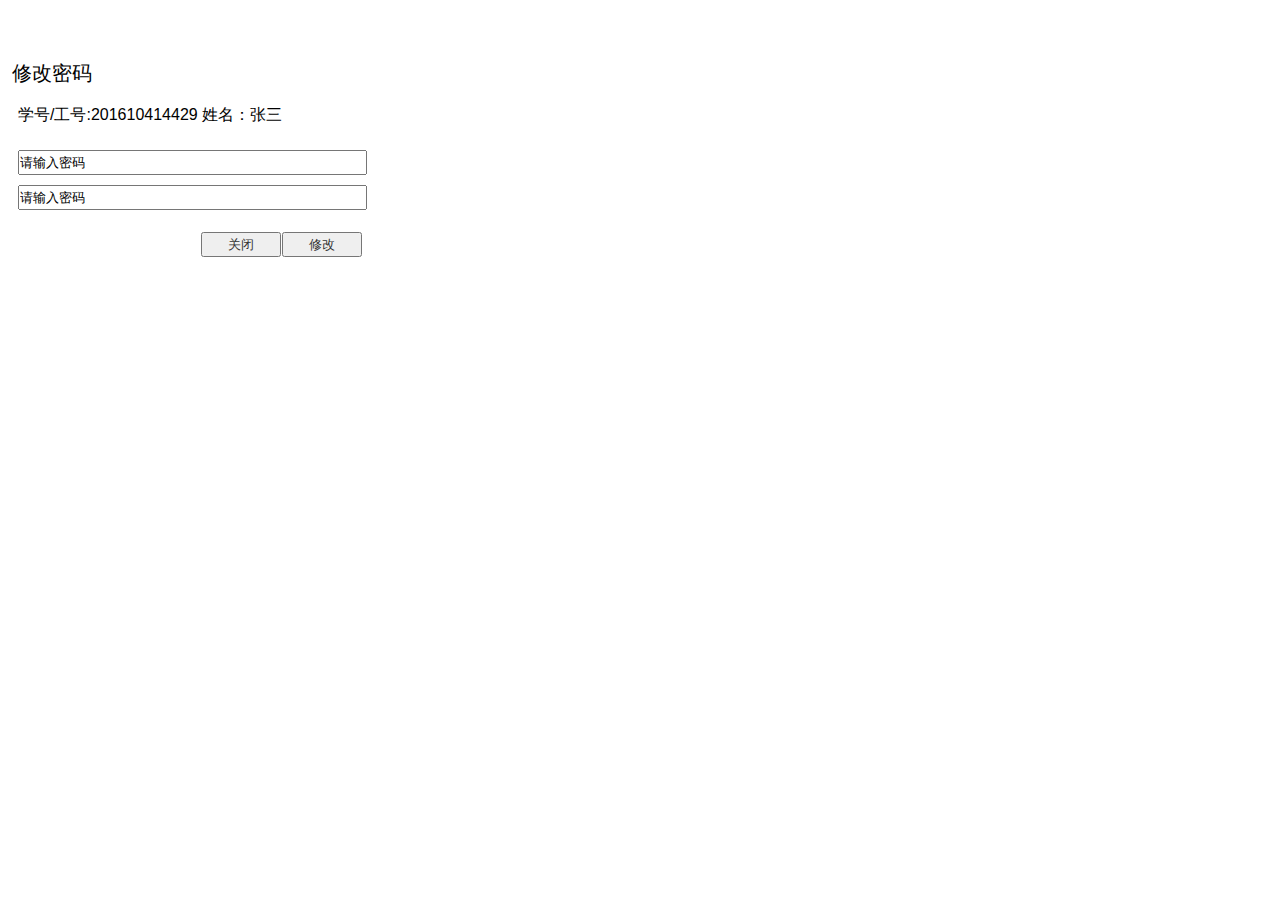
<file: 修改密码.html>
﻿<!DOCTYPE html>
<html>
  <head>
    <title>修改密码</title>
    <meta http-equiv="X-UA-Compatible" content="IE=edge"/>
    <meta http-equiv="content-type" content="text/html; charset=utf-8"/>
    <meta name="apple-mobile-web-app-capable" content="yes"/>
    <link href="resources/css/jquery-ui-themes.css" type="text/css" rel="stylesheet"/>
    <link href="resources/css/axure_rp_page.css" type="text/css" rel="stylesheet"/>
    <link href="data/styles.css" type="text/css" rel="stylesheet"/>
    <link href="files/修改密码/styles.css" type="text/css" rel="stylesheet"/>
    <script src="resources/scripts/jquery-1.7.1.min.js"></script>
    <script src="resources/scripts/jquery-ui-1.8.10.custom.min.js"></script>
    <script src="resources/scripts/prototypePre.js"></script>
    <script src="data/document.js"></script>
    <script src="resources/scripts/prototypePost.js"></script>
    <script src="files/修改密码/data.js"></script>
    <script type="text/javascript">
      $axure.utils.getTransparentGifPath = function() { return 'resources/images/transparent.gif'; };
      $axure.utils.getOtherPath = function() { return 'resources/Other.html'; };
      $axure.utils.getReloadPath = function() { return 'resources/reload.html'; };
    </script>
  </head>
  <body>
    <div id="base" class="">

      <!-- Unnamed (矩形) -->
      <div id="u85" class="ax_default label">
        <div id="u85_div" class=""></div>
        <div id="u85_text" class="text ">
          <p><span>修改密码</span></p>
        </div>
      </div>

      <!-- Unnamed (文本框) -->
      <div id="u86" class="ax_default text_field">
        <input id="u86_input" type="text" value="请输入密码"/>
      </div>

      <!-- Unnamed (文本框) -->
      <div id="u87" class="ax_default text_field">
        <input id="u87_input" type="text" value="请输入密码"/>
      </div>

      <!-- Unnamed (矩形) -->
      <div id="u88" class="ax_default label">
        <div id="u88_div" class=""></div>
        <div id="u88_text" class="text ">
          <p><span>学号/工号:201610414429 姓名：张三</span></p>
        </div>
      </div>

      <!-- Unnamed (提交按钮) -->
      <div id="u89" class="ax_default html_button">
        <input id="u89_input" type="submit" value="修改"/>
      </div>

      <!-- Unnamed (提交按钮) -->
      <div id="u90" class="ax_default html_button">
        <input id="u90_input" type="submit" value="关闭"/>
      </div>
    </div>
  </body>
</html>
</file>
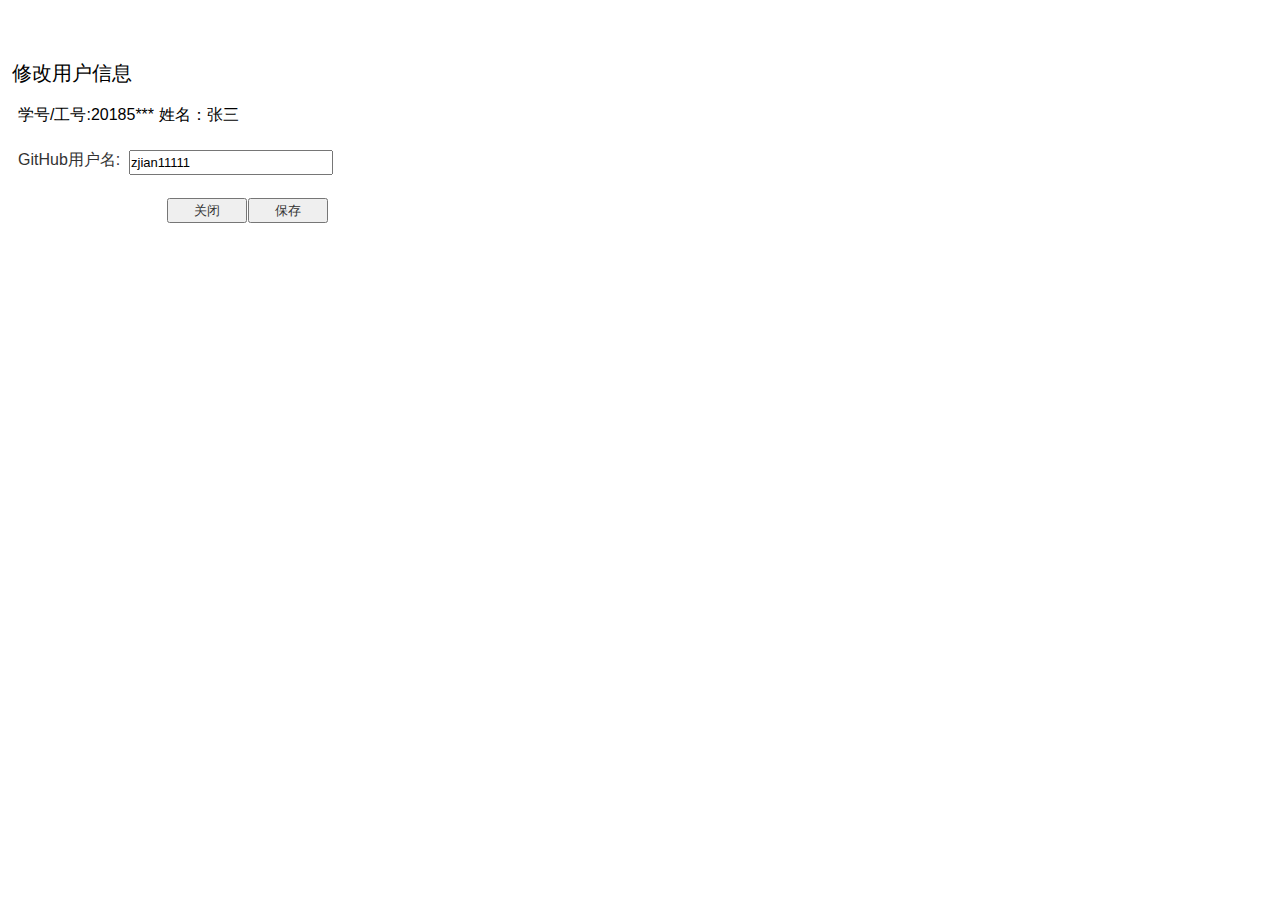
<file: 修改用户信息.html>
﻿<!DOCTYPE html>
<html>
  <head>
    <title>修改用户信息</title>
    <meta http-equiv="X-UA-Compatible" content="IE=edge"/>
    <meta http-equiv="content-type" content="text/html; charset=utf-8"/>
    <meta name="apple-mobile-web-app-capable" content="yes"/>
    <link href="resources/css/jquery-ui-themes.css" type="text/css" rel="stylesheet"/>
    <link href="resources/css/axure_rp_page.css" type="text/css" rel="stylesheet"/>
    <link href="data/styles.css" type="text/css" rel="stylesheet"/>
    <link href="files/修改用户信息/styles.css" type="text/css" rel="stylesheet"/>
    <script src="resources/scripts/jquery-1.7.1.min.js"></script>
    <script src="resources/scripts/jquery-ui-1.8.10.custom.min.js"></script>
    <script src="resources/scripts/prototypePre.js"></script>
    <script src="data/document.js"></script>
    <script src="resources/scripts/prototypePost.js"></script>
    <script src="files/修改用户信息/data.js"></script>
    <script type="text/javascript">
      $axure.utils.getTransparentGifPath = function() { return 'resources/images/transparent.gif'; };
      $axure.utils.getOtherPath = function() { return 'resources/Other.html'; };
      $axure.utils.getReloadPath = function() { return 'resources/reload.html'; };
    </script>
  </head>
  <body>
    <div id="base" class="">

      <!-- Unnamed (矩形) -->
      <div id="u91" class="ax_default label">
        <div id="u91_div" class=""></div>
        <div id="u91_text" class="text ">
          <p><span>修改用户信息</span></p>
        </div>
      </div>

      <!-- Unnamed (文本框) -->
      <div id="u92" class="ax_default text_field">
        <input id="u92_input" type="text" value="zjian11111"/>
      </div>

      <!-- Unnamed (矩形) -->
      <div id="u93" class="ax_default label">
        <div id="u93_div" class=""></div>
        <div id="u93_text" class="text ">
          <p><span>学号/工号:20185*** 姓名：张三</span></p>
        </div>
      </div>

      <!-- Unnamed (提交按钮) -->
      <div id="u94" class="ax_default html_button">
        <input id="u94_input" type="submit" value="保存"/>
      </div>

      <!-- Unnamed (提交按钮) -->
      <div id="u95" class="ax_default html_button">
        <input id="u95_input" type="submit" value="关闭"/>
      </div>

      <!-- Unnamed (矩形) -->
      <div id="u96" class="ax_default _文本段落">
        <div id="u96_div" class=""></div>
        <div id="u96_text" class="text ">
          <p><span>GitHub用户名:</span></p>
        </div>
      </div>
    </div>
  </body>
</html>
</file>
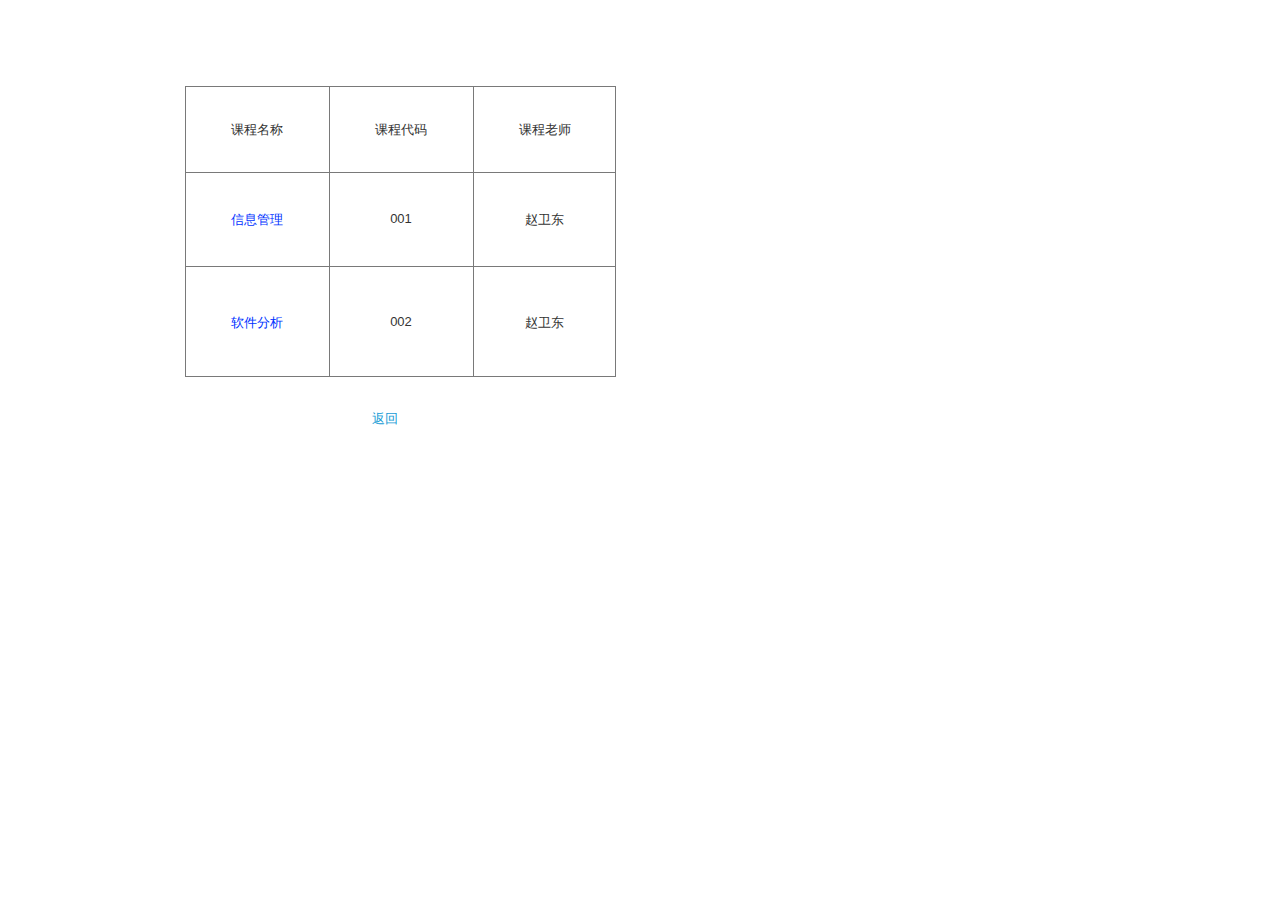
<file: 切换课程.html>
﻿<!DOCTYPE html>
<html>
  <head>
    <title>切换课程</title>
    <meta http-equiv="X-UA-Compatible" content="IE=edge"/>
    <meta http-equiv="content-type" content="text/html; charset=utf-8"/>
    <meta name="apple-mobile-web-app-capable" content="yes"/>
    <link href="resources/css/jquery-ui-themes.css" type="text/css" rel="stylesheet"/>
    <link href="resources/css/axure_rp_page.css" type="text/css" rel="stylesheet"/>
    <link href="data/styles.css" type="text/css" rel="stylesheet"/>
    <link href="files/切换课程/styles.css" type="text/css" rel="stylesheet"/>
    <script src="resources/scripts/jquery-1.7.1.min.js"></script>
    <script src="resources/scripts/jquery-ui-1.8.10.custom.min.js"></script>
    <script src="resources/scripts/prototypePre.js"></script>
    <script src="data/document.js"></script>
    <script src="resources/scripts/prototypePost.js"></script>
    <script src="files/切换课程/data.js"></script>
    <script type="text/javascript">
      $axure.utils.getTransparentGifPath = function() { return 'resources/images/transparent.gif'; };
      $axure.utils.getOtherPath = function() { return 'resources/Other.html'; };
      $axure.utils.getReloadPath = function() { return 'resources/reload.html'; };
    </script>
  </head>
  <body>
    <div id="base" class="">

      <!-- Unnamed (表格) -->
      <div id="u73" class="ax_default">

        <!-- Unnamed (单元格) -->
        <div id="u74" class="ax_default table_cell">
          <img id="u74_img" class="img " src="images/切换课程/u74.png"/>
          <div id="u74_text" class="text ">
            <p><span>课程名称</span></p>
          </div>
        </div>

        <!-- Unnamed (单元格) -->
        <div id="u75" class="ax_default table_cell">
          <img id="u75_img" class="img " src="images/切换课程/u74.png"/>
          <div id="u75_text" class="text ">
            <p><span>课程代码</span></p>
          </div>
        </div>

        <!-- Unnamed (单元格) -->
        <div id="u76" class="ax_default table_cell">
          <img id="u76_img" class="img " src="images/切换课程/u76.png"/>
          <div id="u76_text" class="text ">
            <p><span>课程老师</span></p>
          </div>
        </div>

        <!-- Unnamed (单元格) -->
        <div id="u77" class="ax_default table_cell">
          <img id="u77_img" class="img " src="images/切换课程/u77.png"/>
          <div id="u77_text" class="text ">
            <p><span>信息管理</span></p>
          </div>
        </div>

        <!-- Unnamed (单元格) -->
        <div id="u78" class="ax_default table_cell">
          <img id="u78_img" class="img " src="images/切换课程/u77.png"/>
          <div id="u78_text" class="text ">
            <p><span>001</span></p>
          </div>
        </div>

        <!-- Unnamed (单元格) -->
        <div id="u79" class="ax_default table_cell">
          <img id="u79_img" class="img " src="images/切换课程/u79.png"/>
          <div id="u79_text" class="text ">
            <p><span>赵卫东</span></p>
          </div>
        </div>

        <!-- Unnamed (单元格) -->
        <div id="u80" class="ax_default table_cell">
          <img id="u80_img" class="img " src="images/切换课程/u80.png"/>
          <div id="u80_text" class="text ">
            <p><span>软件分析</span></p>
          </div>
        </div>

        <!-- Unnamed (单元格) -->
        <div id="u81" class="ax_default table_cell">
          <img id="u81_img" class="img " src="images/切换课程/u80.png"/>
          <div id="u81_text" class="text ">
            <p><span>002</span></p>
          </div>
        </div>

        <!-- Unnamed (单元格) -->
        <div id="u82" class="ax_default table_cell">
          <img id="u82_img" class="img " src="images/切换课程/u82.png"/>
          <div id="u82_text" class="text ">
            <p><span>赵卫东</span></p>
          </div>
        </div>
      </div>

      <!-- Unnamed (矩形) -->
      <div id="u83" class="ax_default link_button">
        <div id="u83_div" class=""></div>
        <div id="u83_text" class="text ">
          <p><span>返回</span></p>
        </div>
      </div>
    </div>
  </body>
</html>
</file>
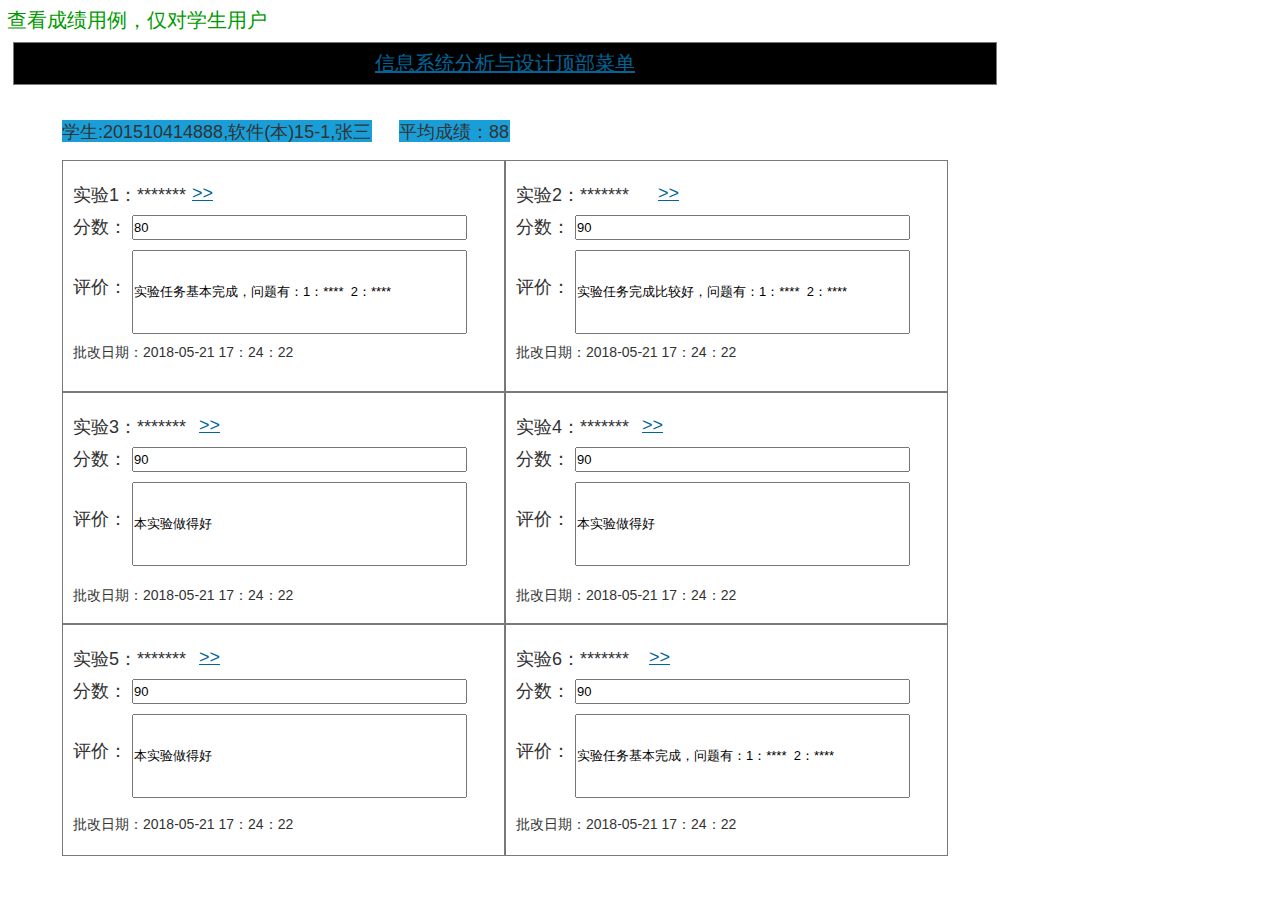
<file: 查看成绩.html>
﻿<!DOCTYPE html>
<html>
  <head>
    <title>查看成绩</title>
    <meta http-equiv="X-UA-Compatible" content="IE=edge"/>
    <meta http-equiv="content-type" content="text/html; charset=utf-8"/>
    <meta name="apple-mobile-web-app-capable" content="yes"/>
    <link href="resources/css/jquery-ui-themes.css" type="text/css" rel="stylesheet"/>
    <link href="resources/css/axure_rp_page.css" type="text/css" rel="stylesheet"/>
    <link href="data/styles.css" type="text/css" rel="stylesheet"/>
    <link href="files/查看成绩/styles.css" type="text/css" rel="stylesheet"/>
    <script src="resources/scripts/jquery-1.7.1.min.js"></script>
    <script src="resources/scripts/jquery-ui-1.8.10.custom.min.js"></script>
    <script src="resources/scripts/prototypePre.js"></script>
    <script src="data/document.js"></script>
    <script src="resources/scripts/prototypePost.js"></script>
    <script src="files/查看成绩/data.js"></script>
    <script type="text/javascript">
      $axure.utils.getTransparentGifPath = function() { return 'resources/images/transparent.gif'; };
      $axure.utils.getOtherPath = function() { return 'resources/Other.html'; };
      $axure.utils.getReloadPath = function() { return 'resources/reload.html'; };
    </script>
  </head>
  <body>
    <div id="base" class="">

      <!-- Unnamed (矩形) -->
      <div id="u171" class="ax_default box_1">
        <div id="u171_div" class=""></div>
        <div id="u171_text" class="text ">
          <p><span>做得不错</span></p>
        </div>
      </div>

      <!-- Unnamed (矩形) -->
      <div id="u172" class="ax_default label">
        <div id="u172_div" class=""></div>
        <div id="u172_text" class="text ">
          <p><span>查看成绩用例，仅对学生用户</span></p>
        </div>
      </div>

      <!-- Unnamed (矩形) -->
      <div id="u173" class="ax_default label">
        <div id="u173_div" class=""></div>
        <div id="u173_text" class="text ">
          <p><span>学生:201510414888,软件(本)15-1,张三</span></p>
        </div>
      </div>

      <!-- Unnamed (矩形) -->
      <div id="u174" class="ax_default box_1">
        <div id="u174_div" class=""></div>
        <div id="u174_text" class="text ">
          <p><span style="text-decoration:underline;">信息系统分析与设计顶部菜单 </span></p>
        </div>
      </div>

      <!-- Unnamed (矩形) -->
      <div id="u175" class="ax_default label">
        <div id="u175_div" class=""></div>
        <div id="u175_text" class="text ">
          <p><span>平均成绩：88</span></p>
        </div>
      </div>

      <!-- Unnamed (矩形) -->
      <div id="u176" class="ax_default label">
        <div id="u176_div" class=""></div>
        <div id="u176_text" class="text ">
          <p><span>实验1：*******</span></p>
        </div>
      </div>

      <!-- Unnamed (矩形) -->
      <div id="u177" class="ax_default label">
        <div id="u177_div" class=""></div>
        <div id="u177_text" class="text ">
          <p><span>分数：</span></p>
        </div>
      </div>

      <!-- Unnamed (文本框) -->
      <div id="u178" class="ax_default text_field">
        <input id="u178_input" type="text" value="80"/>
      </div>

      <!-- Unnamed (矩形) -->
      <div id="u179" class="ax_default label">
        <div id="u179_div" class=""></div>
        <div id="u179_text" class="text ">
          <p><span>评价：</span></p>
        </div>
      </div>

      <!-- Unnamed (文本框) -->
      <div id="u180" class="ax_default text_field">
        <input id="u180_input" type="text" value="实验任务基本完成，问题有：1：****&nbsp; 2：****"/>
      </div>

      <!-- Unnamed (矩形) -->
      <div id="u181" class="ax_default label">
        <div id="u181_div" class=""></div>
        <div id="u181_text" class="text ">
          <p><span>批改日期：2018-05-21 17：24：22</span></p>
        </div>
      </div>

      <!-- Unnamed (矩形) -->
      <div id="u182" class="ax_default box_1">
        <div id="u182_div" class=""></div>
        <div id="u182_text" class="text ">
          <p><span>做得不错</span></p>
        </div>
      </div>

      <!-- Unnamed (矩形) -->
      <div id="u183" class="ax_default label">
        <div id="u183_div" class=""></div>
        <div id="u183_text" class="text ">
          <p><span>实验2：*******</span></p>
        </div>
      </div>

      <!-- Unnamed (矩形) -->
      <div id="u184" class="ax_default label">
        <div id="u184_div" class=""></div>
        <div id="u184_text" class="text ">
          <p><span style="text-decoration:underline;">&gt;&gt; </span></p>
        </div>
      </div>

      <!-- Unnamed (矩形) -->
      <div id="u185" class="ax_default label">
        <div id="u185_div" class=""></div>
        <div id="u185_text" class="text ">
          <p><span>分数：</span></p>
        </div>
      </div>

      <!-- Unnamed (文本框) -->
      <div id="u186" class="ax_default text_field">
        <input id="u186_input" type="text" value="90"/>
      </div>

      <!-- Unnamed (矩形) -->
      <div id="u187" class="ax_default label">
        <div id="u187_div" class=""></div>
        <div id="u187_text" class="text ">
          <p><span>评价：</span></p>
        </div>
      </div>

      <!-- Unnamed (文本框) -->
      <div id="u188" class="ax_default text_field">
        <input id="u188_input" type="text" value="实验任务完成比较好，问题有：1：****&nbsp; 2：****"/>
      </div>

      <!-- Unnamed (矩形) -->
      <div id="u189" class="ax_default label">
        <div id="u189_div" class=""></div>
        <div id="u189_text" class="text ">
          <p><span>批改日期：2018-05-21 17：24：22</span></p>
        </div>
      </div>

      <!-- Unnamed (矩形) -->
      <div id="u190" class="ax_default box_1">
        <div id="u190_div" class=""></div>
        <div id="u190_text" class="text ">
          <p><span>做得不错</span></p>
        </div>
      </div>

      <!-- Unnamed (矩形) -->
      <div id="u191" class="ax_default label">
        <div id="u191_div" class=""></div>
        <div id="u191_text" class="text ">
          <p><span>实验3：*******</span></p>
        </div>
      </div>

      <!-- Unnamed (矩形) -->
      <div id="u192" class="ax_default label">
        <div id="u192_div" class=""></div>
        <div id="u192_text" class="text ">
          <p><span>分数：</span></p>
        </div>
      </div>

      <!-- Unnamed (文本框) -->
      <div id="u193" class="ax_default text_field">
        <input id="u193_input" type="text" value="90"/>
      </div>

      <!-- Unnamed (矩形) -->
      <div id="u194" class="ax_default label">
        <div id="u194_div" class=""></div>
        <div id="u194_text" class="text ">
          <p><span>评价：</span></p>
        </div>
      </div>

      <!-- Unnamed (文本框) -->
      <div id="u195" class="ax_default text_field">
        <input id="u195_input" type="text" value="本实验做得好"/>
      </div>

      <!-- Unnamed (矩形) -->
      <div id="u196" class="ax_default box_1">
        <div id="u196_div" class=""></div>
        <div id="u196_text" class="text ">
          <p><span>做得不错</span></p>
        </div>
      </div>

      <!-- Unnamed (矩形) -->
      <div id="u197" class="ax_default label">
        <div id="u197_div" class=""></div>
        <div id="u197_text" class="text ">
          <p><span>实验4：*******</span></p>
        </div>
      </div>

      <!-- Unnamed (矩形) -->
      <div id="u198" class="ax_default label">
        <div id="u198_div" class=""></div>
        <div id="u198_text" class="text ">
          <p><span>分数：</span></p>
        </div>
      </div>

      <!-- Unnamed (文本框) -->
      <div id="u199" class="ax_default text_field">
        <input id="u199_input" type="text" value="90"/>
      </div>

      <!-- Unnamed (矩形) -->
      <div id="u200" class="ax_default label">
        <div id="u200_div" class=""></div>
        <div id="u200_text" class="text ">
          <p><span>评价：</span></p>
        </div>
      </div>

      <!-- Unnamed (文本框) -->
      <div id="u201" class="ax_default text_field">
        <input id="u201_input" type="text" value="本实验做得好"/>
      </div>

      <!-- Unnamed (矩形) -->
      <div id="u202" class="ax_default box_1">
        <div id="u202_div" class=""></div>
        <div id="u202_text" class="text ">
          <p><span>做得不错</span></p>
        </div>
      </div>

      <!-- Unnamed (矩形) -->
      <div id="u203" class="ax_default label">
        <div id="u203_div" class=""></div>
        <div id="u203_text" class="text ">
          <p><span>实验5：*******</span></p>
        </div>
      </div>

      <!-- Unnamed (矩形) -->
      <div id="u204" class="ax_default label">
        <div id="u204_div" class=""></div>
        <div id="u204_text" class="text ">
          <p><span>分数：</span></p>
        </div>
      </div>

      <!-- Unnamed (文本框) -->
      <div id="u205" class="ax_default text_field">
        <input id="u205_input" type="text" value="90"/>
      </div>

      <!-- Unnamed (矩形) -->
      <div id="u206" class="ax_default label">
        <div id="u206_div" class=""></div>
        <div id="u206_text" class="text ">
          <p><span>评价：</span></p>
        </div>
      </div>

      <!-- Unnamed (文本框) -->
      <div id="u207" class="ax_default text_field">
        <input id="u207_input" type="text" value="本实验做得好"/>
      </div>

      <!-- Unnamed (矩形) -->
      <div id="u208" class="ax_default box_1">
        <div id="u208_div" class=""></div>
        <div id="u208_text" class="text ">
          <p><span>做得不错</span></p>
        </div>
      </div>

      <!-- Unnamed (矩形) -->
      <div id="u209" class="ax_default label">
        <div id="u209_div" class=""></div>
        <div id="u209_text" class="text ">
          <p><span>实验6：*******</span></p>
        </div>
      </div>

      <!-- Unnamed (矩形) -->
      <div id="u210" class="ax_default label">
        <div id="u210_div" class=""></div>
        <div id="u210_text" class="text ">
          <p><span>分数：</span></p>
        </div>
      </div>

      <!-- Unnamed (文本框) -->
      <div id="u211" class="ax_default text_field">
        <input id="u211_input" type="text" value="90"/>
      </div>

      <!-- Unnamed (矩形) -->
      <div id="u212" class="ax_default label">
        <div id="u212_div" class=""></div>
        <div id="u212_text" class="text ">
          <p><span>评价：</span></p>
        </div>
      </div>

      <!-- Unnamed (文本框) -->
      <div id="u213" class="ax_default text_field">
        <input id="u213_input" type="text" value="实验任务基本完成，问题有：1：****&nbsp; 2：****"/>
      </div>

      <!-- Unnamed (矩形) -->
      <div id="u214" class="ax_default label">
        <div id="u214_div" class=""></div>
        <div id="u214_text" class="text ">
          <p><span>批改日期：2018-05-21 17：24：22</span></p>
        </div>
      </div>

      <!-- Unnamed (矩形) -->
      <div id="u215" class="ax_default label">
        <div id="u215_div" class=""></div>
        <div id="u215_text" class="text ">
          <p><span>批改日期：2018-05-21 17：24：22</span></p>
        </div>
      </div>

      <!-- Unnamed (矩形) -->
      <div id="u216" class="ax_default label">
        <div id="u216_div" class=""></div>
        <div id="u216_text" class="text ">
          <p><span>批改日期：2018-05-21 17：24：22</span></p>
        </div>
      </div>

      <!-- Unnamed (矩形) -->
      <div id="u217" class="ax_default label">
        <div id="u217_div" class=""></div>
        <div id="u217_text" class="text ">
          <p><span>批改日期：2018-05-21 17：24：22</span></p>
        </div>
      </div>

      <!-- Unnamed (矩形) -->
      <div id="u218" class="ax_default label">
        <div id="u218_div" class=""></div>
        <div id="u218_text" class="text ">
          <p><span style="text-decoration:underline;">&gt;&gt; </span></p>
        </div>
      </div>

      <!-- Unnamed (矩形) -->
      <div id="u219" class="ax_default label">
        <div id="u219_div" class=""></div>
        <div id="u219_text" class="text ">
          <p><span style="text-decoration:underline;">&gt;&gt; </span></p>
        </div>
      </div>

      <!-- Unnamed (矩形) -->
      <div id="u220" class="ax_default label">
        <div id="u220_div" class=""></div>
        <div id="u220_text" class="text ">
          <p><span style="text-decoration:underline;">&gt;&gt; </span></p>
        </div>
      </div>

      <!-- Unnamed (矩形) -->
      <div id="u221" class="ax_default label">
        <div id="u221_div" class=""></div>
        <div id="u221_text" class="text ">
          <p><span style="text-decoration:underline;">&gt;&gt; </span></p>
        </div>
      </div>

      <!-- Unnamed (矩形) -->
      <div id="u222" class="ax_default label">
        <div id="u222_div" class=""></div>
        <div id="u222_text" class="text ">
          <p><span style="text-decoration:underline;">&gt;&gt; </span></p>
        </div>
      </div>
    </div>
  </body>
</html>
</file>
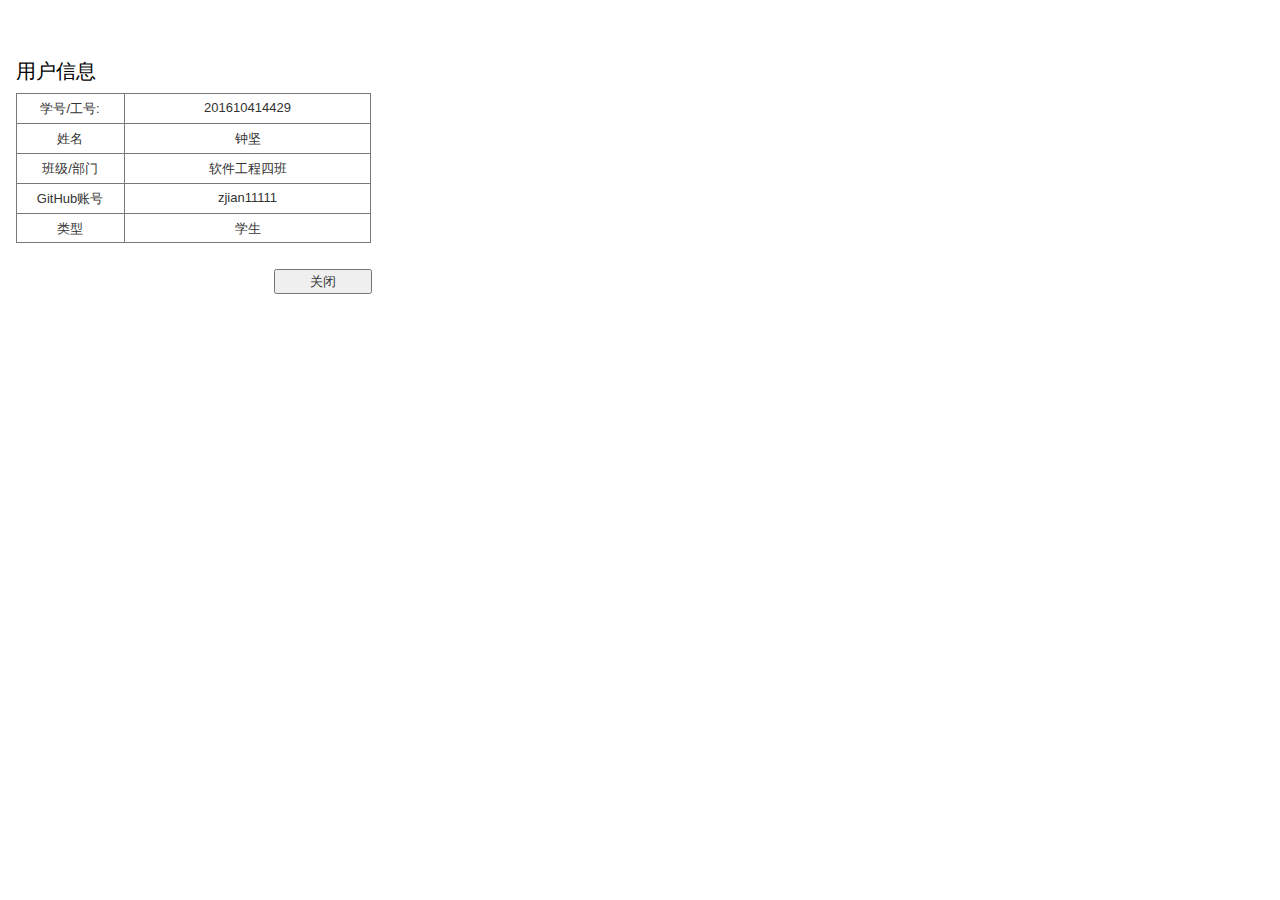
<file: 查看用户信息.html>
﻿<!DOCTYPE html>
<html>
  <head>
    <title>查看用户信息</title>
    <meta http-equiv="X-UA-Compatible" content="IE=edge"/>
    <meta http-equiv="content-type" content="text/html; charset=utf-8"/>
    <meta name="apple-mobile-web-app-capable" content="yes"/>
    <link href="resources/css/jquery-ui-themes.css" type="text/css" rel="stylesheet"/>
    <link href="resources/css/axure_rp_page.css" type="text/css" rel="stylesheet"/>
    <link href="data/styles.css" type="text/css" rel="stylesheet"/>
    <link href="files/查看用户信息/styles.css" type="text/css" rel="stylesheet"/>
    <script src="resources/scripts/jquery-1.7.1.min.js"></script>
    <script src="resources/scripts/jquery-ui-1.8.10.custom.min.js"></script>
    <script src="resources/scripts/prototypePre.js"></script>
    <script src="data/document.js"></script>
    <script src="resources/scripts/prototypePost.js"></script>
    <script src="files/查看用户信息/data.js"></script>
    <script type="text/javascript">
      $axure.utils.getTransparentGifPath = function() { return 'resources/images/transparent.gif'; };
      $axure.utils.getOtherPath = function() { return 'resources/Other.html'; };
      $axure.utils.getReloadPath = function() { return 'resources/reload.html'; };
    </script>
  </head>
  <body>
    <div id="base" class="">

      <!-- Unnamed (矩形) -->
      <div id="u97" class="ax_default label">
        <div id="u97_div" class=""></div>
        <div id="u97_text" class="text ">
          <p><span>用户信息</span></p>
        </div>
      </div>

      <!-- Unnamed (表格) -->
      <div id="u98" class="ax_default">

        <!-- Unnamed (单元格) -->
        <div id="u99" class="ax_default table_cell">
          <img id="u99_img" class="img " src="images/查看用户信息/u99.png"/>
          <div id="u99_text" class="text ">
            <p><span>学号/工号: </span></p>
          </div>
        </div>

        <!-- Unnamed (单元格) -->
        <div id="u100" class="ax_default table_cell">
          <img id="u100_img" class="img " src="images/查看用户信息/u100.png"/>
          <div id="u100_text" class="text ">
            <p><span>201610414429</span></p>
          </div>
        </div>

        <!-- Unnamed (单元格) -->
        <div id="u101" class="ax_default table_cell">
          <img id="u101_img" class="img " src="images/查看用户信息/u99.png"/>
          <div id="u101_text" class="text ">
            <p><span>姓名</span></p>
          </div>
        </div>

        <!-- Unnamed (单元格) -->
        <div id="u102" class="ax_default table_cell">
          <img id="u102_img" class="img " src="images/查看用户信息/u100.png"/>
          <div id="u102_text" class="text ">
            <p><span>钟坚</span></p>
          </div>
        </div>

        <!-- Unnamed (单元格) -->
        <div id="u103" class="ax_default table_cell">
          <img id="u103_img" class="img " src="images/查看用户信息/u99.png"/>
          <div id="u103_text" class="text ">
            <p><span>班级/部门</span></p>
          </div>
        </div>

        <!-- Unnamed (单元格) -->
        <div id="u104" class="ax_default table_cell">
          <img id="u104_img" class="img " src="images/查看用户信息/u100.png"/>
          <div id="u104_text" class="text ">
            <p><span>软件工程四班</span></p>
          </div>
        </div>

        <!-- Unnamed (单元格) -->
        <div id="u105" class="ax_default table_cell">
          <img id="u105_img" class="img " src="images/查看用户信息/u99.png"/>
          <div id="u105_text" class="text ">
            <p><span>GitHub账号</span></p>
          </div>
        </div>

        <!-- Unnamed (单元格) -->
        <div id="u106" class="ax_default table_cell">
          <img id="u106_img" class="img " src="images/查看用户信息/u100.png"/>
          <div id="u106_text" class="text ">
            <p><span>zjian11111</span></p>
          </div>
        </div>

        <!-- Unnamed (单元格) -->
        <div id="u107" class="ax_default table_cell">
          <img id="u107_img" class="img " src="images/查看用户信息/u107.png"/>
          <div id="u107_text" class="text ">
            <p><span>类型</span></p>
          </div>
        </div>

        <!-- Unnamed (单元格) -->
        <div id="u108" class="ax_default table_cell">
          <img id="u108_img" class="img " src="images/查看用户信息/u108.png"/>
          <div id="u108_text" class="text ">
            <p><span>学生</span></p>
          </div>
        </div>
      </div>

      <!-- Unnamed (提交按钮) -->
      <div id="u109" class="ax_default html_button">
        <input id="u109_input" type="submit" value="关闭"/>
      </div>
    </div>
  </body>
</html>
</file>
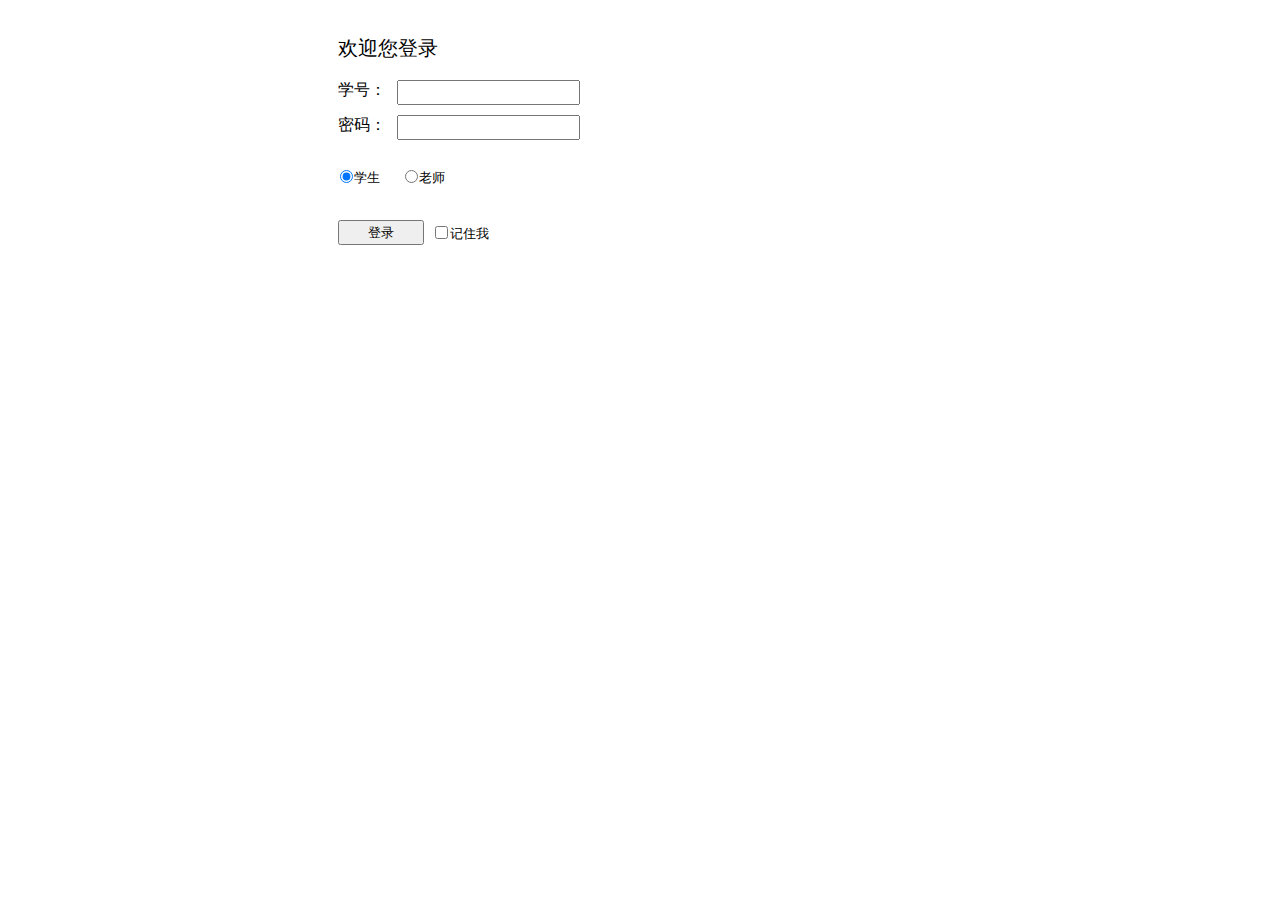
<file: 登录.html>
﻿<!DOCTYPE html>
<html>
  <head>
    <title>登录</title>
    <meta http-equiv="X-UA-Compatible" content="IE=edge"/>
    <meta http-equiv="content-type" content="text/html; charset=utf-8"/>
    <meta name="apple-mobile-web-app-capable" content="yes"/>
    <link href="resources/css/jquery-ui-themes.css" type="text/css" rel="stylesheet"/>
    <link href="resources/css/axure_rp_page.css" type="text/css" rel="stylesheet"/>
    <link href="data/styles.css" type="text/css" rel="stylesheet"/>
    <link href="files/登录/styles.css" type="text/css" rel="stylesheet"/>
    <script src="resources/scripts/jquery-1.7.1.min.js"></script>
    <script src="resources/scripts/jquery-ui-1.8.10.custom.min.js"></script>
    <script src="resources/scripts/prototypePre.js"></script>
    <script src="data/document.js"></script>
    <script src="resources/scripts/prototypePost.js"></script>
    <script src="files/登录/data.js"></script>
    <script type="text/javascript">
      $axure.utils.getTransparentGifPath = function() { return 'resources/images/transparent.gif'; };
      $axure.utils.getOtherPath = function() { return 'resources/Other.html'; };
      $axure.utils.getReloadPath = function() { return 'resources/reload.html'; };
    </script>
  </head>
  <body>
    <div id="base" class="">

      <!-- Unnamed (矩形) -->
      <div id="u63" class="ax_default label">
        <div id="u63_div" class=""></div>
        <div id="u63_text" class="text ">
          <p><span>欢迎您登录</span></p>
        </div>
      </div>

      <!-- Unnamed (矩形) -->
      <div id="u64" class="ax_default label">
        <div id="u64_div" class=""></div>
        <div id="u64_text" class="text ">
          <p><span>学号：</span></p>
        </div>
      </div>

      <!-- Unnamed (文本框) -->
      <div id="u65" class="ax_default text_field">
        <input id="u65_input" type="text" value=""/>
      </div>

      <!-- Unnamed (矩形) -->
      <div id="u66" class="ax_default label">
        <div id="u66_div" class=""></div>
        <div id="u66_text" class="text ">
          <p><span>密码：</span></p>
        </div>
      </div>

      <!-- Unnamed (文本框) -->
      <div id="u67" class="ax_default text_field">
        <input id="u67_input" type="text" value=""/>
      </div>

      <!-- Unnamed (单选按钮) -->
      <div id="u68" class="ax_default radio_button">
        <label for="u68_input" style="position: absolute; left: 0px;">
          <div id="u68_text" class="text ">
            <p><span>学生</span></p>
          </div>
        </label>
        <input id="u68_input" type="radio" value="radio" name="u68" checked/>
      </div>

      <!-- Unnamed (单选按钮) -->
      <div id="u69" class="ax_default radio_button">
        <label for="u69_input" style="position: absolute; left: 0px;">
          <div id="u69_text" class="text ">
            <p><span>老师</span></p>
          </div>
        </label>
        <input id="u69_input" type="radio" value="radio" name="u69"/>
      </div>

      <!-- Unnamed (提交按钮) -->
      <div id="u70" class="ax_default html_button">
        <input id="u70_input" type="submit" value="登录"/>
      </div>

      <!-- Unnamed (复选框) -->
      <div id="u71" class="ax_default checkbox">
        <label for="u71_input" style="position: absolute; left: 0px;">
          <div id="u71_text" class="text ">
            <p><span>记住我</span></p>
          </div>
        </label>
        <input id="u71_input" type="checkbox" value="checkbox"/>
      </div>

      <!-- Unnamed (矩形) -->
      <div id="u72" class="ax_default _文本段落">
        <div id="u72_div" class=""></div>
        <div id="u72_text" class="text ">
          <p><span style="text-decoration:underline;">接口：login</span></p>
        </div>
      </div>
    </div>
  </body>
</html>
</file>
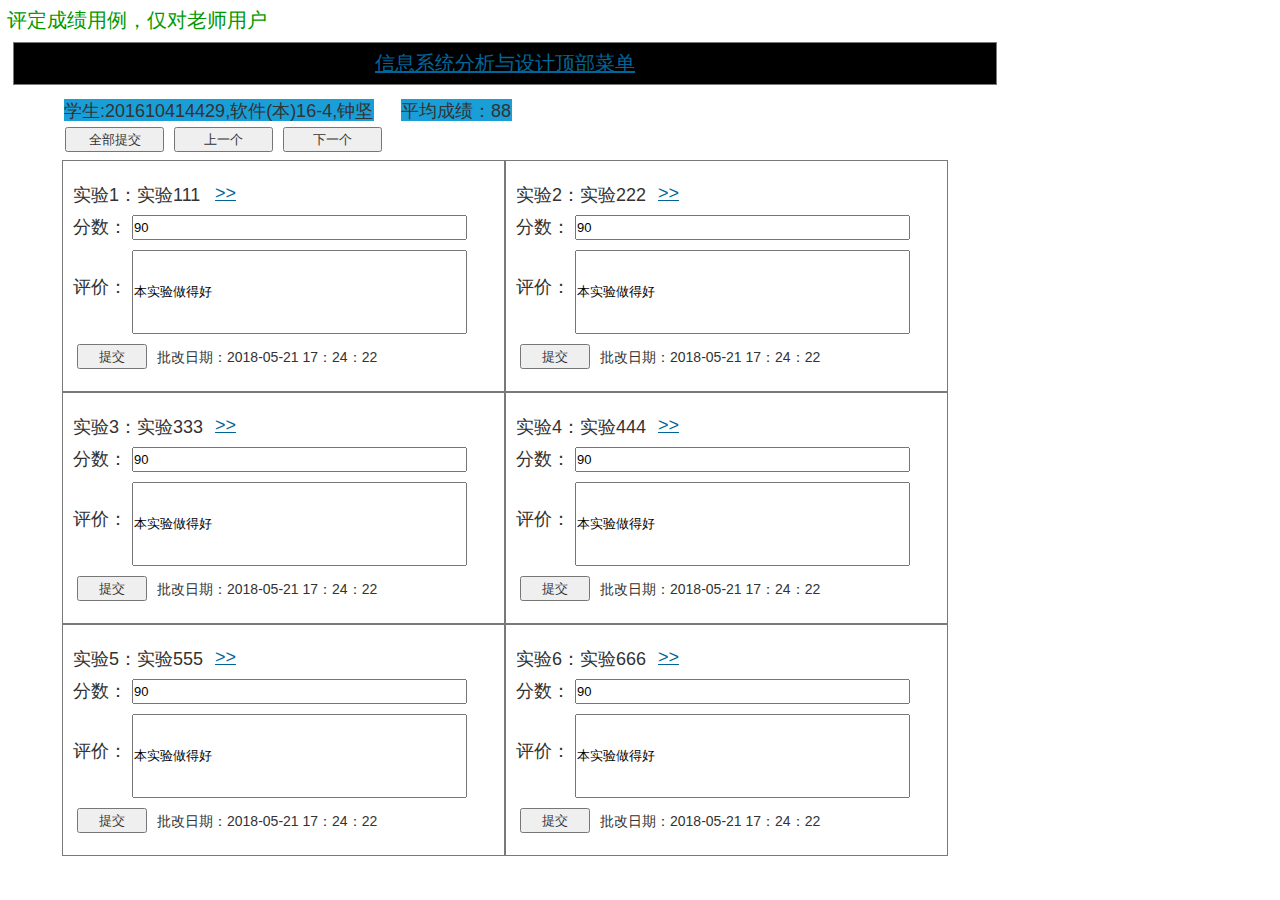
<file: 评定成绩.html>
﻿<!DOCTYPE html>
<html>
  <head>
    <title>评定成绩</title>
    <meta http-equiv="X-UA-Compatible" content="IE=edge"/>
    <meta http-equiv="content-type" content="text/html; charset=utf-8"/>
    <meta name="apple-mobile-web-app-capable" content="yes"/>
    <link href="resources/css/jquery-ui-themes.css" type="text/css" rel="stylesheet"/>
    <link href="resources/css/axure_rp_page.css" type="text/css" rel="stylesheet"/>
    <link href="data/styles.css" type="text/css" rel="stylesheet"/>
    <link href="files/评定成绩/styles.css" type="text/css" rel="stylesheet"/>
    <script src="resources/scripts/jquery-1.7.1.min.js"></script>
    <script src="resources/scripts/jquery-ui-1.8.10.custom.min.js"></script>
    <script src="resources/scripts/prototypePre.js"></script>
    <script src="data/document.js"></script>
    <script src="resources/scripts/prototypePost.js"></script>
    <script src="files/评定成绩/data.js"></script>
    <script type="text/javascript">
      $axure.utils.getTransparentGifPath = function() { return 'resources/images/transparent.gif'; };
      $axure.utils.getOtherPath = function() { return 'resources/Other.html'; };
      $axure.utils.getReloadPath = function() { return 'resources/reload.html'; };
    </script>
  </head>
  <body>
    <div id="base" class="">

      <!-- Unnamed (矩形) -->
      <div id="u110" class="ax_default box_1">
        <div id="u110_div" class=""></div>
        <div id="u110_text" class="text ">
          <p><span>做得不错</span></p>
        </div>
      </div>

      <!-- Unnamed (矩形) -->
      <div id="u111" class="ax_default label">
        <div id="u111_div" class=""></div>
        <div id="u111_text" class="text ">
          <p><span>评定成绩用例，仅对老师用户</span></p>
        </div>
      </div>

      <!-- Unnamed (矩形) -->
      <div id="u112" class="ax_default label">
        <div id="u112_div" class=""></div>
        <div id="u112_text" class="text ">
          <p><span>学生:201610414429,软件(本)16-4,钟坚</span></p>
        </div>
      </div>

      <!-- Unnamed (矩形) -->
      <div id="u113" class="ax_default box_1">
        <div id="u113_div" class=""></div>
        <div id="u113_text" class="text ">
          <p><span style="text-decoration:underline;">信息系统分析与设计顶部菜单 </span></p>
        </div>
      </div>

      <!-- Unnamed (矩形) -->
      <div id="u114" class="ax_default label">
        <div id="u114_div" class=""></div>
        <div id="u114_text" class="text ">
          <p><span>平均成绩：88</span></p>
        </div>
      </div>

      <!-- Unnamed (提交按钮) -->
      <div id="u115" class="ax_default html_button">
        <input id="u115_input" type="submit" value="全部提交"/>
      </div>

      <!-- Unnamed (提交按钮) -->
      <div id="u116" class="ax_default html_button">
        <input id="u116_input" type="submit" value="上一个"/>
      </div>

      <!-- Unnamed (提交按钮) -->
      <div id="u117" class="ax_default html_button">
        <input id="u117_input" type="submit" value="下一个"/>
      </div>

      <!-- Unnamed (矩形) -->
      <div id="u118" class="ax_default label">
        <div id="u118_div" class=""></div>
        <div id="u118_text" class="text ">
          <p><span>实验1：实验111</span></p>
        </div>
      </div>

      <!-- Unnamed (矩形) -->
      <div id="u119" class="ax_default label">
        <div id="u119_div" class=""></div>
        <div id="u119_text" class="text ">
          <p><span style="text-decoration:underline;">&gt;&gt;</span></p>
        </div>
      </div>

      <!-- Unnamed (矩形) -->
      <div id="u120" class="ax_default label">
        <div id="u120_div" class=""></div>
        <div id="u120_text" class="text ">
          <p><span>分数：</span></p>
        </div>
      </div>

      <!-- Unnamed (文本框) -->
      <div id="u121" class="ax_default text_field">
        <input id="u121_input" type="text" value="90"/>
      </div>

      <!-- Unnamed (矩形) -->
      <div id="u122" class="ax_default label">
        <div id="u122_div" class=""></div>
        <div id="u122_text" class="text ">
          <p><span>评价：</span></p>
        </div>
      </div>

      <!-- Unnamed (文本框) -->
      <div id="u123" class="ax_default text_field">
        <input id="u123_input" type="text" value="本实验做得好"/>
      </div>

      <!-- Unnamed (提交按钮) -->
      <div id="u124" class="ax_default html_button">
        <input id="u124_input" type="submit" value="提交"/>
      </div>

      <!-- Unnamed (矩形) -->
      <div id="u125" class="ax_default label">
        <div id="u125_div" class=""></div>
        <div id="u125_text" class="text ">
          <p><span>批改日期：2018-05-21 17：24：22</span></p>
        </div>
      </div>

      <!-- Unnamed (矩形) -->
      <div id="u126" class="ax_default box_1">
        <div id="u126_div" class=""></div>
        <div id="u126_text" class="text ">
          <p><span>做得不错</span></p>
        </div>
      </div>

      <!-- Unnamed (矩形) -->
      <div id="u127" class="ax_default label">
        <div id="u127_div" class=""></div>
        <div id="u127_text" class="text ">
          <p><span>实验2：实验222</span></p>
        </div>
      </div>

      <!-- Unnamed (矩形) -->
      <div id="u128" class="ax_default label">
        <div id="u128_div" class=""></div>
        <div id="u128_text" class="text ">
          <p><span style="text-decoration:underline;">&gt;&gt;</span></p>
        </div>
      </div>

      <!-- Unnamed (矩形) -->
      <div id="u129" class="ax_default label">
        <div id="u129_div" class=""></div>
        <div id="u129_text" class="text ">
          <p><span>分数：</span></p>
        </div>
      </div>

      <!-- Unnamed (文本框) -->
      <div id="u130" class="ax_default text_field">
        <input id="u130_input" type="text" value="90"/>
      </div>

      <!-- Unnamed (矩形) -->
      <div id="u131" class="ax_default label">
        <div id="u131_div" class=""></div>
        <div id="u131_text" class="text ">
          <p><span>评价：</span></p>
        </div>
      </div>

      <!-- Unnamed (文本框) -->
      <div id="u132" class="ax_default text_field">
        <input id="u132_input" type="text" value="本实验做得好"/>
      </div>

      <!-- Unnamed (提交按钮) -->
      <div id="u133" class="ax_default html_button">
        <input id="u133_input" type="submit" value="提交"/>
      </div>

      <!-- Unnamed (矩形) -->
      <div id="u134" class="ax_default label">
        <div id="u134_div" class=""></div>
        <div id="u134_text" class="text ">
          <p><span>批改日期：2018-05-21 17：24：22</span></p>
        </div>
      </div>

      <!-- Unnamed (矩形) -->
      <div id="u135" class="ax_default box_1">
        <div id="u135_div" class=""></div>
        <div id="u135_text" class="text ">
          <p><span>做得不错</span></p>
        </div>
      </div>

      <!-- Unnamed (矩形) -->
      <div id="u136" class="ax_default label">
        <div id="u136_div" class=""></div>
        <div id="u136_text" class="text ">
          <p><span>实验3：实验333</span></p>
        </div>
      </div>

      <!-- Unnamed (矩形) -->
      <div id="u137" class="ax_default label">
        <div id="u137_div" class=""></div>
        <div id="u137_text" class="text ">
          <p><span style="text-decoration:underline;">&gt;&gt;</span></p>
        </div>
      </div>

      <!-- Unnamed (矩形) -->
      <div id="u138" class="ax_default label">
        <div id="u138_div" class=""></div>
        <div id="u138_text" class="text ">
          <p><span>分数：</span></p>
        </div>
      </div>

      <!-- Unnamed (文本框) -->
      <div id="u139" class="ax_default text_field">
        <input id="u139_input" type="text" value="90"/>
      </div>

      <!-- Unnamed (矩形) -->
      <div id="u140" class="ax_default label">
        <div id="u140_div" class=""></div>
        <div id="u140_text" class="text ">
          <p><span>评价：</span></p>
        </div>
      </div>

      <!-- Unnamed (文本框) -->
      <div id="u141" class="ax_default text_field">
        <input id="u141_input" type="text" value="本实验做得好"/>
      </div>

      <!-- Unnamed (提交按钮) -->
      <div id="u142" class="ax_default html_button">
        <input id="u142_input" type="submit" value="提交"/>
      </div>

      <!-- Unnamed (矩形) -->
      <div id="u143" class="ax_default label">
        <div id="u143_div" class=""></div>
        <div id="u143_text" class="text ">
          <p><span>批改日期：2018-05-21 17：24：22</span></p>
        </div>
      </div>

      <!-- Unnamed (矩形) -->
      <div id="u144" class="ax_default box_1">
        <div id="u144_div" class=""></div>
        <div id="u144_text" class="text ">
          <p><span>做得不错</span></p>
        </div>
      </div>

      <!-- Unnamed (矩形) -->
      <div id="u145" class="ax_default label">
        <div id="u145_div" class=""></div>
        <div id="u145_text" class="text ">
          <p><span>实验4：实验444</span></p>
        </div>
      </div>

      <!-- Unnamed (矩形) -->
      <div id="u146" class="ax_default label">
        <div id="u146_div" class=""></div>
        <div id="u146_text" class="text ">
          <p><span style="text-decoration:underline;">&gt;&gt;</span></p>
        </div>
      </div>

      <!-- Unnamed (矩形) -->
      <div id="u147" class="ax_default label">
        <div id="u147_div" class=""></div>
        <div id="u147_text" class="text ">
          <p><span>分数：</span></p>
        </div>
      </div>

      <!-- Unnamed (文本框) -->
      <div id="u148" class="ax_default text_field">
        <input id="u148_input" type="text" value="90"/>
      </div>

      <!-- Unnamed (矩形) -->
      <div id="u149" class="ax_default label">
        <div id="u149_div" class=""></div>
        <div id="u149_text" class="text ">
          <p><span>评价：</span></p>
        </div>
      </div>

      <!-- Unnamed (文本框) -->
      <div id="u150" class="ax_default text_field">
        <input id="u150_input" type="text" value="本实验做得好"/>
      </div>

      <!-- Unnamed (提交按钮) -->
      <div id="u151" class="ax_default html_button">
        <input id="u151_input" type="submit" value="提交"/>
      </div>

      <!-- Unnamed (矩形) -->
      <div id="u152" class="ax_default label">
        <div id="u152_div" class=""></div>
        <div id="u152_text" class="text ">
          <p><span>批改日期：2018-05-21 17：24：22</span></p>
        </div>
      </div>

      <!-- Unnamed (矩形) -->
      <div id="u153" class="ax_default box_1">
        <div id="u153_div" class=""></div>
        <div id="u153_text" class="text ">
          <p><span>做得不错</span></p>
        </div>
      </div>

      <!-- Unnamed (矩形) -->
      <div id="u154" class="ax_default label">
        <div id="u154_div" class=""></div>
        <div id="u154_text" class="text ">
          <p><span>实验5：实验555</span></p>
        </div>
      </div>

      <!-- Unnamed (矩形) -->
      <div id="u155" class="ax_default label">
        <div id="u155_div" class=""></div>
        <div id="u155_text" class="text ">
          <p><span style="text-decoration:underline;">&gt;&gt;</span></p>
        </div>
      </div>

      <!-- Unnamed (矩形) -->
      <div id="u156" class="ax_default label">
        <div id="u156_div" class=""></div>
        <div id="u156_text" class="text ">
          <p><span>分数：</span></p>
        </div>
      </div>

      <!-- Unnamed (文本框) -->
      <div id="u157" class="ax_default text_field">
        <input id="u157_input" type="text" value="90"/>
      </div>

      <!-- Unnamed (矩形) -->
      <div id="u158" class="ax_default label">
        <div id="u158_div" class=""></div>
        <div id="u158_text" class="text ">
          <p><span>评价：</span></p>
        </div>
      </div>

      <!-- Unnamed (文本框) -->
      <div id="u159" class="ax_default text_field">
        <input id="u159_input" type="text" value="本实验做得好"/>
      </div>

      <!-- Unnamed (提交按钮) -->
      <div id="u160" class="ax_default html_button">
        <input id="u160_input" type="submit" value="提交"/>
      </div>

      <!-- Unnamed (矩形) -->
      <div id="u161" class="ax_default label">
        <div id="u161_div" class=""></div>
        <div id="u161_text" class="text ">
          <p><span>批改日期：2018-05-21 17：24：22</span></p>
        </div>
      </div>

      <!-- Unnamed (矩形) -->
      <div id="u162" class="ax_default box_1">
        <div id="u162_div" class=""></div>
        <div id="u162_text" class="text ">
          <p><span>做得不错</span></p>
        </div>
      </div>

      <!-- Unnamed (矩形) -->
      <div id="u163" class="ax_default label">
        <div id="u163_div" class=""></div>
        <div id="u163_text" class="text ">
          <p><span>实验6：实验666</span></p>
        </div>
      </div>

      <!-- Unnamed (矩形) -->
      <div id="u164" class="ax_default label">
        <div id="u164_div" class=""></div>
        <div id="u164_text" class="text ">
          <p><span style="text-decoration:underline;">&gt;&gt;</span></p>
        </div>
      </div>

      <!-- Unnamed (矩形) -->
      <div id="u165" class="ax_default label">
        <div id="u165_div" class=""></div>
        <div id="u165_text" class="text ">
          <p><span>分数：</span></p>
        </div>
      </div>

      <!-- Unnamed (文本框) -->
      <div id="u166" class="ax_default text_field">
        <input id="u166_input" type="text" value="90"/>
      </div>

      <!-- Unnamed (矩形) -->
      <div id="u167" class="ax_default label">
        <div id="u167_div" class=""></div>
        <div id="u167_text" class="text ">
          <p><span>评价：</span></p>
        </div>
      </div>

      <!-- Unnamed (文本框) -->
      <div id="u168" class="ax_default text_field">
        <input id="u168_input" type="text" value="本实验做得好"/>
      </div>

      <!-- Unnamed (提交按钮) -->
      <div id="u169" class="ax_default html_button">
        <input id="u169_input" type="submit" value="提交"/>
      </div>

      <!-- Unnamed (矩形) -->
      <div id="u170" class="ax_default label">
        <div id="u170_div" class=""></div>
        <div id="u170_text" class="text ">
          <p><span>批改日期：2018-05-21 17：24：22</span></p>
        </div>
      </div>
    </div>
  </body>
</html>
</file>
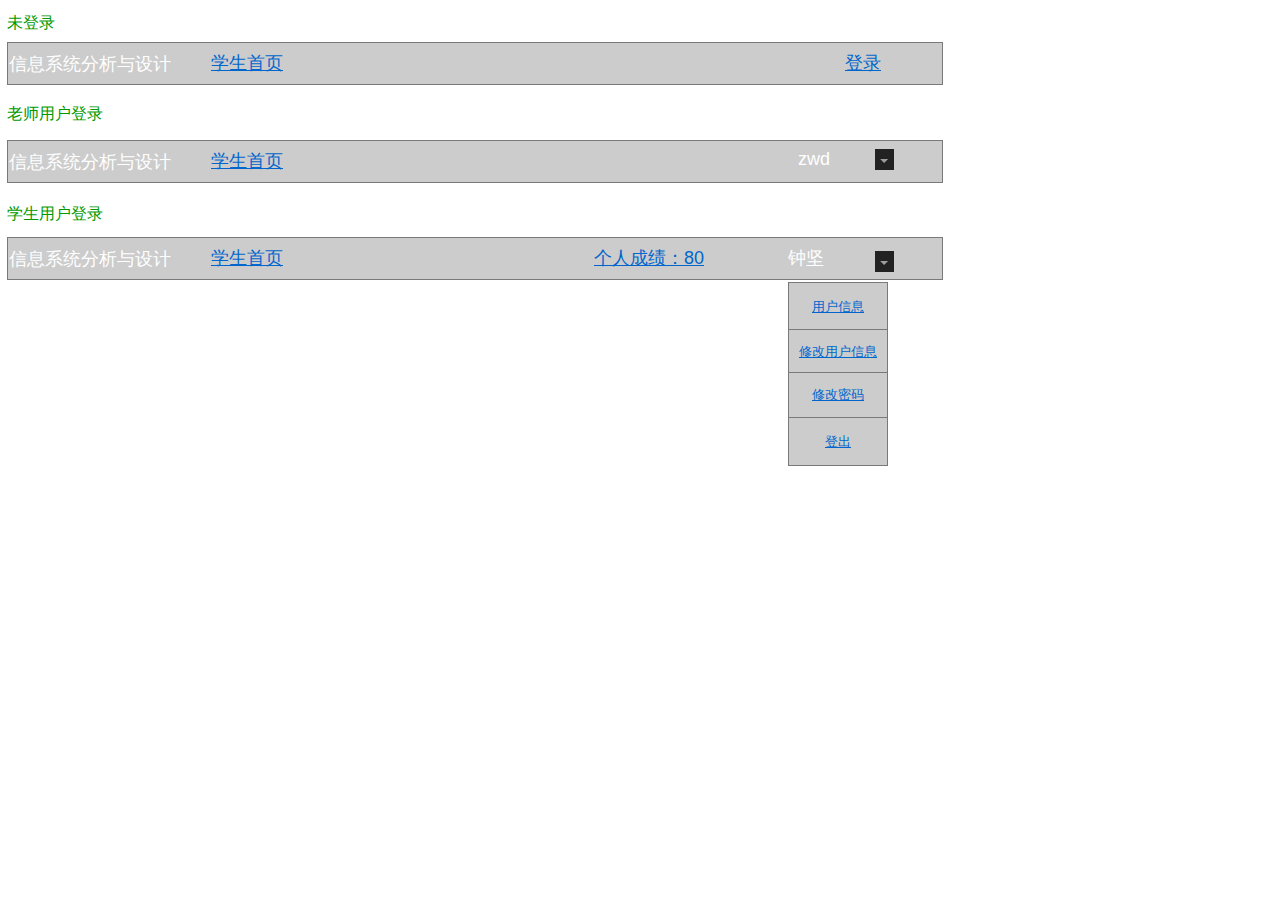
<file: 顶部菜单.html>
﻿<!DOCTYPE html>
<html>
  <head>
    <title>顶部菜单</title>
    <meta http-equiv="X-UA-Compatible" content="IE=edge"/>
    <meta http-equiv="content-type" content="text/html; charset=utf-8"/>
    <meta name="apple-mobile-web-app-capable" content="yes"/>
    <link href="resources/css/jquery-ui-themes.css" type="text/css" rel="stylesheet"/>
    <link href="resources/css/axure_rp_page.css" type="text/css" rel="stylesheet"/>
    <link href="data/styles.css" type="text/css" rel="stylesheet"/>
    <link href="files/顶部菜单/styles.css" type="text/css" rel="stylesheet"/>
    <script src="resources/scripts/jquery-1.7.1.min.js"></script>
    <script src="resources/scripts/jquery-ui-1.8.10.custom.min.js"></script>
    <script src="resources/scripts/prototypePre.js"></script>
    <script src="data/document.js"></script>
    <script src="resources/scripts/prototypePost.js"></script>
    <script src="files/顶部菜单/data.js"></script>
    <script type="text/javascript">
      $axure.utils.getTransparentGifPath = function() { return 'resources/images/transparent.gif'; };
      $axure.utils.getOtherPath = function() { return 'resources/Other.html'; };
      $axure.utils.getReloadPath = function() { return 'resources/reload.html'; };
    </script>
  </head>
  <body>
    <div id="base" class="">

      <!-- Unnamed (矩形) -->
      <div id="u0" class="ax_default box_1">
        <div id="u0_div" class=""></div>
        <div id="u0_text" class="text ">
          <p><span>信息系统分析与设计</span></p>
        </div>
      </div>

      <!-- Unnamed (矩形) -->
      <div id="u1" class="ax_default box_1">
        <div id="u1_div" class=""></div>
        <div id="u1_text" class="text ">
          <p><span>信息系统分析与设计</span></p>
        </div>
      </div>

      <!-- Unnamed (矩形) -->
      <div id="u2" class="ax_default box_1">
        <div id="u2_div" class=""></div>
        <div id="u2_text" class="text ">
          <p><span>信息系统分析与设计</span></p>
        </div>
      </div>

      <!-- Unnamed (矩形) -->
      <div id="u3" class="ax_default label">
        <div id="u3_div" class=""></div>
        <div id="u3_text" class="text ">
          <p><span style="text-decoration:underline;">学生首页</span></p>
        </div>
      </div>

      <!-- Unnamed (矩形) -->
      <div id="u4" class="ax_default label">
        <div id="u4_div" class=""></div>
        <div id="u4_text" class="text ">
          <p><span style="text-decoration:underline;">登录</span></p>
        </div>
      </div>

      <!-- Unnamed (矩形) -->
      <div id="u5" class="ax_default label">
        <div id="u5_div" class=""></div>
        <div id="u5_text" class="text ">
          <p><span>zwd</span></p>
        </div>
      </div>

      <!-- Unnamed (图片) -->
      <div id="u6" class="ax_default _图片">
        <img id="u6_img" class="img " src="images/顶部菜单/regen/u6.png"/>
      </div>

      <!-- Unnamed (矩形) -->
      <div id="u7" class="ax_default label">
        <div id="u7_div" class=""></div>
        <div id="u7_text" class="text ">
          <p><span>钟坚</span></p>
        </div>
      </div>

      <!-- Unnamed (矩形) -->
      <div id="u8" class="ax_default label">
        <div id="u8_div" class=""></div>
        <div id="u8_text" class="text ">
          <p><span style="text-decoration:underline;">个人成绩：80</span></p>
        </div>
      </div>

      <!-- Unnamed (矩形) -->
      <div id="u9" class="ax_default label">
        <div id="u9_div" class=""></div>
        <div id="u9_text" class="text ">
          <p><span>未登录</span></p>
        </div>
      </div>

      <!-- Unnamed (图片) -->
      <div id="u10" class="ax_default _图片">
        <img id="u10_img" class="img " src="images/顶部菜单/regen/u6.png"/>
      </div>

      <!-- Unnamed (矩形) -->
      <div id="u11" class="ax_default label">
        <div id="u11_div" class=""></div>
        <div id="u11_text" class="text ">
          <p><span>老师用户登录 </span></p>
        </div>
      </div>

      <!-- Unnamed (矩形) -->
      <div id="u12" class="ax_default label">
        <div id="u12_div" class=""></div>
        <div id="u12_text" class="text ">
          <p><span>学生用户登录 </span></p>
        </div>
      </div>

      <!-- Unnamed (菜单) -->
      <div id="u13" class="ax_default">
        <img id="u13_menu" class="img " src="images/顶部菜单/regen/u13_menu.png" alt="u13_menu"/>

        <!-- Unnamed (表格) -->
        <div id="u14" class="ax_default">

          <!-- Unnamed (Menu Item) -->
          <div id="u15" class="ax_default menu_item">
            <img id="u15_img" class="img " src="images/顶部菜单/regen/u15.png"/>
            <div id="u15_text" class="text ">
              <p><span style="text-decoration:underline;">用户信息</span></p>
            </div>
          </div>

          <!-- Unnamed (Menu Item) -->
          <div id="u16" class="ax_default menu_item">
            <img id="u16_img" class="img " src="images/顶部菜单/regen/u16.png"/>
            <div id="u16_text" class="text ">
              <p><span style="text-decoration:underline;">修改用户信息</span></p>
            </div>
          </div>

          <!-- Unnamed (Menu Item) -->
          <div id="u17" class="ax_default menu_item">
            <img id="u17_img" class="img " src="images/顶部菜单/regen/u17.png"/>
            <div id="u17_text" class="text ">
              <p><span style="text-decoration:underline;">修改密码</span></p>
            </div>
          </div>

          <!-- Unnamed (Menu Item) -->
          <div id="u18" class="ax_default menu_item">
            <img id="u18_img" class="img " src="images/顶部菜单/regen/u18.png"/>
            <div id="u18_text" class="text ">
              <p><span style="text-decoration:underline;">登出</span></p>
            </div>
          </div>
        </div>
      </div>

      <!-- Unnamed (矩形) -->
      <div id="u19" class="ax_default label">
        <div id="u19_div" class=""></div>
        <div id="u19_text" class="text ">
          <p><span style="text-decoration:underline;">学生首页</span></p>
        </div>
      </div>

      <!-- Unnamed (矩形) -->
      <div id="u20" class="ax_default label">
        <div id="u20_div" class=""></div>
        <div id="u20_text" class="text ">
          <p><span style="text-decoration:underline;">学生首页</span></p>
        </div>
      </div>
    </div>
  </body>
</html>
</file>
<file: resources/css/axure_rp_page.css>
﻿/* so the window resize fires within a frame in IE7 */
html, body {
    height: 100%;
}

a {
    color: inherit;
}

p {
    margin: 0px;
    text-rendering: optimizeLegibility;
    font-feature-settings: "kern" 1;
    -webkit-font-feature-settings: "kern";
    -moz-font-feature-settings: "kern";
    -moz-font-feature-settings: "kern=1";
    font-kerning: normal;
}

iframe {
    background: #FFFFFF;
}

/* to match IE with C, FF */
input {
    padding: 1px 0px 1px 0px;
    box-sizing: border-box;
    -moz-box-sizing: border-box;
}

textarea {
    margin: 0px;
    box-sizing: border-box;
    -moz-box-sizing: border-box;
}

div.intcases {
    font-family: arial; 
    font-size: 12px;
    text-align:left; 
    border:1px solid #AAA; 
    background:#FFF none repeat scroll 0% 0%; 
    z-index:9999; 
    visibility:hidden; 
    position:absolute;
    padding: 0px;
    border-radius: 3px;
    white-space: nowrap;
}

div.intcaselink {
    cursor: pointer;
    padding: 3px 8px 3px 8px;
    margin: 5px;
    background:#EEE none repeat scroll 0% 0%; 
    border:1px solid #AAA;
    border-radius: 3px;
}

div.refpageimage {
    position: absolute;
    left: 0px;
    top: 0px;
    font-size: 0px;
    width: 16px;
    height: 16px;
    cursor: pointer;
    background-image: url(images/newwindow.gif);
    background-repeat: no-repeat;
}

div.annnoteimage {
    position: absolute;
    left: 0px;
    top: 0px;
    font-size: 0px;
    /*width: 16px;
    height: 12px;*/
    cursor: help;
    /*background-image: url(images/note.gif);*/
    /*background-repeat: no-repeat;*/
    width: 13px;
    height: 12px;
    padding-top: 1px;
    text-align: center;
    background-color: #138CDD;
    -moz-box-shadow: 1px 1px 3px #aaa;
    -webkit-box-shadow: 1px 1px 3px #aaa;
    box-shadow: 1px 1px 3px #aaa;
}

div.annnoteline {
    display: inline-block;
    width: 9px;
    height: 1px;
    border-bottom: 1px solid white;
    margin-top: 1px;
}

div.annnotelabel {
    position: absolute;
    left: 0px;
    top: 0px;
    font-family: Helvetica,Arial;
    font-size: 10px;
    /*border: 1px solid rgb(166,221,242);*/
    cursor: help;
    /*background:rgb(0,157,217) none repeat scroll 0% 0%;*/ 
    padding: 1px 3px 1px 3px;
    white-space: nowrap;
    color: white;
    
    background-color: #138CDD;
    -moz-box-shadow: 1px 1px 3px #aaa;
    -webkit-box-shadow: 1px 1px 3px #aaa;
    box-shadow: 1px 1px 3px #aaa;
}

.annotation {
    font-size: 12px;
    padding-left: 2px;
    margin-bottom: 5px;
}

.annotationName {
    /*font-size: 13px;
    font-weight: bold;
    margin-bottom: 3px;
    white-space: nowrap;*/

    font-family: 'Trebuchet MS';
    font-size: 14px;
    font-weight: bold;
    margin-bottom: 5px;
    white-space: nowrap;
}

.annotationValue {
    font-family: Arial, Helvetica, Sans-Serif;
    font-size: 12px;
    color: #4a4a4a;
    line-height: 21px;
    margin-bottom: 20px;
}

.noteLink {
    text-decoration: inherit;
    color: inherit;
}

.noteLink:hover {
    background-color: white;
}

/* this is a fix for the issue where dialogs jump around and takes the text-align from the body */
.dialogFix {
    position:absolute;
    text-align:left;
    border: 1px solid #8f949a;
}


@keyframes pulsate {
  from {
    box-shadow: 0 0 10px #15d6ba;
  }
  to {
    box-shadow: 0 0 20px #15d6ba;
  }
}

@-webkit-keyframes pulsate {
  from {
    -webkit-box-shadow: 0 0 10px #15d6ba;
    box-shadow: 0 0 10px #15d6ba;
  }
  to {
    -webkit-box-shadow: 0 0 20px #15d6ba;
    box-shadow: 0 0 20px #15d6ba;
  }
}
 
@-moz-keyframes pulsate {
  from {
    -moz-box-shadow: 0 0 10px #15d6ba;
    box-shadow: 0 0 10px #15d6ba;
  }
  to {
    -moz-box-shadow: 0 0 20px #15d6ba;
    box-shadow: 0 0 20px #15d6ba;
  }
}

.legacyPulsateBorder {
    /*border: 5px solid #15d6ba;
    margin: -5px;*/
    -moz-box-shadow: 0 0 10px 3px #15d6ba;
    box-shadow: 0 0 10px 3px #15d6ba;
}

.pulsateBorder {
  animation-name: pulsate;
  animation-timing-function: ease-in-out;
  animation-duration: 0.9s;
  animation-iteration-count: infinite;
  animation-direction: alternate;
  
  -webkit-animation-name: pulsate;
  -webkit-animation-timing-function: ease-in-out;
  -webkit-animation-duration: 0.9s;
  -webkit-animation-iteration-count: infinite;
  -webkit-animation-direction: alternate;

  -moz-animation-name: pulsate;
  -moz-animation-timing-function: ease-in-out;
  -moz-animation-duration: 0.9s;
  -moz-animation-iteration-count: infinite;
  -moz-animation-direction: alternate;
}

.ax_default_hidden, .ax_default_unplaced{
    display: none;
    visibility: hidden;
}

.widgetNoteSelected {
    -moz-box-shadow: 0 0 10px 3px #138CDD;
    box-shadow: 0 0 10px 3px #138CDD;
    /*-moz-box-shadow: 0 0 20px #3915d6;
    box-shadow: 0 0 20px #3915d6;*/
    /*border: 3px solid #3915d6;*/
    /*margin: -3px;*/
}


.singleImg {
    display: none;
    visibility: hidden;
}
</file>
<file: data/styles.css>
﻿.ax_default {
  font-family:'Arial Normal', 'Arial';
  font-weight:400;
  font-style:normal;
  font-size:13px;
  color:#333333;
  text-align:center;
  line-height:normal;
}
.box_1 {
}
._形状 {
  font-family:'Arial Normal', 'Arial';
  font-weight:400;
  font-style:normal;
  font-size:13px;
  color:#333333;
  text-align:center;
  line-height:normal;
}
._图片 {
}
.button {
}
.link_button {
  color:#169BD5;
}
._一级标题 {
  font-family:'Arial Normal', 'Arial';
  font-weight:bold;
  font-style:normal;
  font-size:32px;
  text-align:left;
}
._二级标题 {
  font-family:'Arial Normal', 'Arial';
  font-weight:bold;
  font-style:normal;
  font-size:24px;
  text-align:left;
}
._三级标题 {
  font-family:'Arial Normal', 'Arial';
  font-weight:bold;
  font-style:normal;
  font-size:18px;
  text-align:left;
}
._四级标题 {
  font-family:'Arial Normal', 'Arial';
  font-weight:bold;
  font-style:normal;
  font-size:14px;
  text-align:left;
}
._五级标题 {
  font-family:'Arial Normal', 'Arial';
  font-weight:bold;
  font-style:normal;
  text-align:left;
}
._六级标题 {
  font-family:'Arial Normal', 'Arial';
  font-weight:bold;
  font-style:normal;
  font-size:10px;
  text-align:left;
}
.label {
  font-size:14px;
  text-align:left;
}
._文本段落 {
  text-align:left;
}
._文本链接 {
  color:#0000FF;
}
._鼠标悬停文本链接时 {
}
._鼠标按下文本链接时 {
}
.line {
}
.arrow {
}
.text_field {
  color:#000000;
  text-align:left;
}
.droplist {
  color:#000000;
  text-align:left;
}
.list_box {
  color:#000000;
  text-align:left;
}
.checkbox {
  text-align:left;
}
.radio_button {
  text-align:left;
}
.html_button {
  text-align:center;
}
.table_cell {
}
.menu_item {
}
.marker {
  color:#FFFFFF;
}
</file>
<file: files/index/styles.css>
﻿body {
  margin:0px;
  background-color:rgba(153, 153, 153, 1);
  background-image:none;
  position:static;
  left:auto;
  width:1051px;
  margin-left:0;
  margin-right:0;
  text-align:left;
}
#base {
  position:absolute;
  z-index:0;
}
#u0_div {
  border-width:0px;
  position:absolute;
  left:0px;
  top:0px;
  width:1031px;
  height:61px;
  background:inherit;
  background-color:rgba(204, 204, 204, 1);
  box-sizing:border-box;
  border-width:1px;
  border-style:solid;
  border-color:rgba(121, 121, 121, 1);
  border-radius:0px;
  -moz-box-shadow:none;
  -webkit-box-shadow:none;
  box-shadow:none;
  font-family:'Arial Negreta', 'Arial';
  font-weight:700;
  font-style:normal;
  font-size:20px;
  text-decoration:underline;
  color:#FFFFFF;
}
#u0 {
  border-width:0px;
  position:absolute;
  left:20px;
  top:68px;
  width:1031px;
  height:61px;
  font-family:'Arial Negreta', 'Arial';
  font-weight:700;
  font-style:normal;
  font-size:20px;
  text-decoration:underline;
  color:#FFFFFF;
}
#u0_text {
  border-width:0px;
  position:absolute;
  left:2px;
  top:18px;
  width:1027px;
  word-wrap:break-word;
}
#u1_div {
  border-width:0px;
  position:absolute;
  left:0px;
  top:0px;
  width:222px;
  height:44px;
  background:inherit;
  background-color:rgba(255, 255, 255, 1);
  border:none;
  border-radius:0px;
  -moz-box-shadow:none;
  -webkit-box-shadow:none;
  box-shadow:none;
  font-size:36px;
  color:#999999;
}
#u1 {
  border-width:0px;
  position:absolute;
  left:430px;
  top:14px;
  width:222px;
  height:44px;
  font-size:36px;
  color:#999999;
}
#u1_text {
  border-width:0px;
  position:absolute;
  left:0px;
  top:0px;
  width:222px;
  word-wrap:break-word;
}
#u2_div {
  border-width:0px;
  position:absolute;
  left:0px;
  top:0px;
  width:1031px;
  height:195px;
  background:inherit;
  background-color:rgba(204, 204, 204, 1);
  box-sizing:border-box;
  border-width:1px;
  border-style:solid;
  border-color:rgba(121, 121, 121, 1);
  border-radius:0px;
  -moz-box-shadow:none;
  -webkit-box-shadow:none;
  box-shadow:none;
}
#u2 {
  border-width:0px;
  position:absolute;
  left:20px;
  top:129px;
  width:1031px;
  height:195px;
}
#u2_text {
  border-width:0px;
  position:absolute;
  left:0px;
  top:0px;
  width:0px;
  visibility:hidden;
  word-wrap:break-word;
}
#u3 {
  border-width:0px;
  position:absolute;
  left:54px;
  top:150px;
  width:879px;
  height:153px;
}
#u4_img {
  border-width:0px;
  position:absolute;
  left:0px;
  top:0px;
  width:151px;
  height:30px;
}
#u4 {
  border-width:0px;
  position:absolute;
  left:0px;
  top:0px;
  width:151px;
  height:30px;
}
#u4_text {
  border-width:0px;
  position:absolute;
  left:2px;
  top:7px;
  width:147px;
  word-wrap:break-word;
}
#u5_img {
  border-width:0px;
  position:absolute;
  left:0px;
  top:0px;
  width:192px;
  height:30px;
}
#u5 {
  border-width:0px;
  position:absolute;
  left:151px;
  top:0px;
  width:192px;
  height:30px;
}
#u5_text {
  border-width:0px;
  position:absolute;
  left:2px;
  top:7px;
  width:188px;
  word-wrap:break-word;
}
#u6_img {
  border-width:0px;
  position:absolute;
  left:0px;
  top:0px;
  width:153px;
  height:30px;
}
#u6 {
  border-width:0px;
  position:absolute;
  left:343px;
  top:0px;
  width:153px;
  height:30px;
}
#u6_text {
  border-width:0px;
  position:absolute;
  left:2px;
  top:7px;
  width:149px;
  word-wrap:break-word;
}
#u7_img {
  border-width:0px;
  position:absolute;
  left:0px;
  top:0px;
  width:153px;
  height:30px;
}
#u7 {
  border-width:0px;
  position:absolute;
  left:496px;
  top:0px;
  width:153px;
  height:30px;
}
#u7_text {
  border-width:0px;
  position:absolute;
  left:2px;
  top:7px;
  width:149px;
  word-wrap:break-word;
}
#u8_img {
  border-width:0px;
  position:absolute;
  left:0px;
  top:0px;
  width:230px;
  height:30px;
}
#u8 {
  border-width:0px;
  position:absolute;
  left:649px;
  top:0px;
  width:230px;
  height:30px;
}
#u8_text {
  border-width:0px;
  position:absolute;
  left:2px;
  top:7px;
  width:226px;
  word-wrap:break-word;
}
#u9_img {
  border-width:0px;
  position:absolute;
  left:0px;
  top:0px;
  width:151px;
  height:30px;
}
#u9 {
  border-width:0px;
  position:absolute;
  left:0px;
  top:30px;
  width:151px;
  height:30px;
}
#u9_text {
  border-width:0px;
  position:absolute;
  left:2px;
  top:7px;
  width:147px;
  word-wrap:break-word;
}
#u10_img {
  border-width:0px;
  position:absolute;
  left:0px;
  top:0px;
  width:192px;
  height:30px;
}
#u10 {
  border-width:0px;
  position:absolute;
  left:151px;
  top:30px;
  width:192px;
  height:30px;
}
#u10_text {
  border-width:0px;
  position:absolute;
  left:2px;
  top:7px;
  width:188px;
  word-wrap:break-word;
}
#u11_img {
  border-width:0px;
  position:absolute;
  left:0px;
  top:0px;
  width:153px;
  height:30px;
}
#u11 {
  border-width:0px;
  position:absolute;
  left:343px;
  top:30px;
  width:153px;
  height:30px;
}
#u11_text {
  border-width:0px;
  position:absolute;
  left:2px;
  top:7px;
  width:149px;
  word-wrap:break-word;
}
#u12_img {
  border-width:0px;
  position:absolute;
  left:0px;
  top:0px;
  width:153px;
  height:30px;
}
#u12 {
  border-width:0px;
  position:absolute;
  left:496px;
  top:30px;
  width:153px;
  height:30px;
  font-family:'Arial Negreta', 'Arial';
  font-weight:700;
  font-style:normal;
  text-decoration:underline;
  color:#0000FF;
}
#u12_text {
  border-width:0px;
  position:absolute;
  left:2px;
  top:7px;
  width:149px;
  word-wrap:break-word;
}
#u14_img {
  border-width:0px;
  position:absolute;
  left:0px;
  top:0px;
  width:230px;
  height:30px;
}
#u14 {
  border-width:0px;
  position:absolute;
  left:649px;
  top:30px;
  width:230px;
  height:30px;
}
#u14_text {
  border-width:0px;
  position:absolute;
  left:2px;
  top:7px;
  width:226px;
  word-wrap:break-word;
}
#u15_img {
  border-width:0px;
  position:absolute;
  left:0px;
  top:0px;
  width:151px;
  height:30px;
}
#u15 {
  border-width:0px;
  position:absolute;
  left:0px;
  top:60px;
  width:151px;
  height:30px;
}
#u15_text {
  border-width:0px;
  position:absolute;
  left:2px;
  top:7px;
  width:147px;
  word-wrap:break-word;
}
#u16_img {
  border-width:0px;
  position:absolute;
  left:0px;
  top:0px;
  width:192px;
  height:30px;
}
#u16 {
  border-width:0px;
  position:absolute;
  left:151px;
  top:60px;
  width:192px;
  height:30px;
}
#u16_text {
  border-width:0px;
  position:absolute;
  left:2px;
  top:7px;
  width:188px;
  word-wrap:break-word;
}
#u17_img {
  border-width:0px;
  position:absolute;
  left:0px;
  top:0px;
  width:153px;
  height:30px;
}
#u17 {
  border-width:0px;
  position:absolute;
  left:343px;
  top:60px;
  width:153px;
  height:30px;
}
#u17_text {
  border-width:0px;
  position:absolute;
  left:2px;
  top:7px;
  width:149px;
  word-wrap:break-word;
}
#u18_img {
  border-width:0px;
  position:absolute;
  left:0px;
  top:0px;
  width:153px;
  height:30px;
}
#u18 {
  border-width:0px;
  position:absolute;
  left:496px;
  top:60px;
  width:153px;
  height:30px;
  font-family:'Arial Negreta', 'Arial';
  font-weight:700;
  font-style:normal;
  text-decoration:underline;
  color:#0066CC;
}
#u18_text {
  border-width:0px;
  position:absolute;
  left:2px;
  top:7px;
  width:149px;
  word-wrap:break-word;
}
#u19_img {
  border-width:0px;
  position:absolute;
  left:0px;
  top:0px;
  width:230px;
  height:30px;
}
#u19 {
  border-width:0px;
  position:absolute;
  left:649px;
  top:60px;
  width:230px;
  height:30px;
}
#u19_text {
  border-width:0px;
  position:absolute;
  left:2px;
  top:7px;
  width:226px;
  word-wrap:break-word;
}
#u20_img {
  border-width:0px;
  position:absolute;
  left:0px;
  top:0px;
  width:151px;
  height:30px;
}
#u20 {
  border-width:0px;
  position:absolute;
  left:0px;
  top:90px;
  width:151px;
  height:30px;
}
#u20_text {
  border-width:0px;
  position:absolute;
  left:2px;
  top:7px;
  width:147px;
  word-wrap:break-word;
}
#u21_img {
  border-width:0px;
  position:absolute;
  left:0px;
  top:0px;
  width:192px;
  height:30px;
}
#u21 {
  border-width:0px;
  position:absolute;
  left:151px;
  top:90px;
  width:192px;
  height:30px;
}
#u21_text {
  border-width:0px;
  position:absolute;
  left:2px;
  top:7px;
  width:188px;
  word-wrap:break-word;
}
#u22_img {
  border-width:0px;
  position:absolute;
  left:0px;
  top:0px;
  width:153px;
  height:30px;
}
#u22 {
  border-width:0px;
  position:absolute;
  left:343px;
  top:90px;
  width:153px;
  height:30px;
}
#u22_text {
  border-width:0px;
  position:absolute;
  left:2px;
  top:7px;
  width:149px;
  word-wrap:break-word;
}
#u23_img {
  border-width:0px;
  position:absolute;
  left:0px;
  top:0px;
  width:153px;
  height:30px;
}
#u23 {
  border-width:0px;
  position:absolute;
  left:496px;
  top:90px;
  width:153px;
  height:30px;
  font-family:'Arial Negreta', 'Arial';
  font-weight:700;
  font-style:normal;
  text-decoration:underline;
  color:#0066CC;
}
#u23_text {
  border-width:0px;
  position:absolute;
  left:2px;
  top:7px;
  width:149px;
  word-wrap:break-word;
}
#u24_img {
  border-width:0px;
  position:absolute;
  left:0px;
  top:0px;
  width:230px;
  height:30px;
}
#u24 {
  border-width:0px;
  position:absolute;
  left:649px;
  top:90px;
  width:230px;
  height:30px;
}
#u24_text {
  border-width:0px;
  position:absolute;
  left:2px;
  top:7px;
  width:226px;
  word-wrap:break-word;
}
#u25_img {
  border-width:0px;
  position:absolute;
  left:0px;
  top:0px;
  width:151px;
  height:33px;
}
#u25 {
  border-width:0px;
  position:absolute;
  left:0px;
  top:120px;
  width:151px;
  height:33px;
}
#u25_text {
  border-width:0px;
  position:absolute;
  left:2px;
  top:8px;
  width:147px;
  word-wrap:break-word;
}
#u26_img {
  border-width:0px;
  position:absolute;
  left:0px;
  top:0px;
  width:192px;
  height:33px;
}
#u26 {
  border-width:0px;
  position:absolute;
  left:151px;
  top:120px;
  width:192px;
  height:33px;
}
#u26_text {
  border-width:0px;
  position:absolute;
  left:2px;
  top:8px;
  width:188px;
  word-wrap:break-word;
}
#u27_img {
  border-width:0px;
  position:absolute;
  left:0px;
  top:0px;
  width:153px;
  height:33px;
}
#u27 {
  border-width:0px;
  position:absolute;
  left:343px;
  top:120px;
  width:153px;
  height:33px;
}
#u27_text {
  border-width:0px;
  position:absolute;
  left:2px;
  top:8px;
  width:149px;
  word-wrap:break-word;
}
#u28_img {
  border-width:0px;
  position:absolute;
  left:0px;
  top:0px;
  width:153px;
  height:33px;
}
#u28 {
  border-width:0px;
  position:absolute;
  left:496px;
  top:120px;
  width:153px;
  height:33px;
  font-family:'Arial Negreta', 'Arial';
  font-weight:700;
  font-style:normal;
  text-decoration:underline;
  color:#0000FF;
}
#u28_text {
  border-width:0px;
  position:absolute;
  left:2px;
  top:8px;
  width:149px;
  word-wrap:break-word;
}
#u30_img {
  border-width:0px;
  position:absolute;
  left:0px;
  top:0px;
  width:230px;
  height:33px;
}
#u30 {
  border-width:0px;
  position:absolute;
  left:649px;
  top:120px;
  width:230px;
  height:33px;
}
#u30_text {
  border-width:0px;
  position:absolute;
  left:2px;
  top:8px;
  width:226px;
  word-wrap:break-word;
}
#u31_div {
  border-width:0px;
  position:absolute;
  left:0px;
  top:0px;
  width:148px;
  height:19px;
  background:inherit;
  background-color:rgba(255, 255, 255, 0);
  border:none;
  border-radius:0px;
  -moz-box-shadow:none;
  -webkit-box-shadow:none;
  box-shadow:none;
  font-family:'Arial Negreta', 'Arial';
  font-weight:700;
  font-style:normal;
  font-size:16px;
  text-decoration:underline;
  color:#009900;
}
#u31 {
  border-width:0px;
  position:absolute;
  left:56px;
  top:344px;
  width:148px;
  height:19px;
  font-family:'Arial Negreta', 'Arial';
  font-weight:700;
  font-style:normal;
  font-size:16px;
  text-decoration:underline;
  color:#009900;
}
#u31_text {
  border-width:0px;
  position:absolute;
  left:0px;
  top:0px;
  width:148px;
  word-wrap:break-word;
}
#u32_div {
  border-width:0px;
  position:absolute;
  left:0px;
  top:0px;
  width:113px;
  height:42px;
  background:inherit;
  background-color:rgba(255, 255, 255, 0);
  border:none;
  border-radius:0px;
  -moz-box-shadow:none;
  -webkit-box-shadow:none;
  box-shadow:none;
}
#u32 {
  border-width:0px;
  position:absolute;
  left:905px;
  top:78px;
  width:113px;
  height:42px;
}
#u32_text {
  border-width:0px;
  position:absolute;
  left:2px;
  top:13px;
  width:109px;
  word-wrap:break-word;
}
#u33_div {
  border-width:0px;
  position:absolute;
  left:0px;
  top:0px;
  width:57px;
  height:20px;
  background:inherit;
  background-color:rgba(255, 255, 255, 0);
  border:none;
  border-radius:0px;
  -moz-box-shadow:none;
  -webkit-box-shadow:none;
  box-shadow:none;
}
#u33 {
  border-width:0px;
  position:absolute;
  left:693px;
  top:89px;
  width:57px;
  height:20px;
}
#u33_text {
  border-width:0px;
  position:absolute;
  left:2px;
  top:2px;
  width:53px;
  white-space:nowrap;
}
#u34_div {
  border-width:0px;
  position:absolute;
  left:0px;
  top:0px;
  width:936px;
  height:195px;
  background:inherit;
  background-color:rgba(153, 153, 153, 1);
  box-sizing:border-box;
  border-width:1px;
  border-style:solid;
  border-color:rgba(121, 121, 121, 1);
  border-radius:0px;
  -moz-box-shadow:none;
  -webkit-box-shadow:none;
  box-shadow:none;
}
#u34 {
  border-width:0px;
  position:absolute;
  left:66px;
  top:396px;
  width:936px;
  height:195px;
}
#u34_text {
  border-width:0px;
  position:absolute;
  left:0px;
  top:0px;
  width:0px;
  visibility:hidden;
  word-wrap:break-word;
}
#u35 {
  border-width:0px;
  position:absolute;
  left:79px;
  top:419px;
  width:906px;
  height:153px;
}
#u36_img {
  border-width:0px;
  position:absolute;
  left:0px;
  top:0px;
  width:151px;
  height:30px;
}
#u36 {
  border-width:0px;
  position:absolute;
  left:0px;
  top:0px;
  width:151px;
  height:30px;
}
#u36_text {
  border-width:0px;
  position:absolute;
  left:2px;
  top:7px;
  width:147px;
  word-wrap:break-word;
}
#u37_img {
  border-width:0px;
  position:absolute;
  left:0px;
  top:0px;
  width:151px;
  height:30px;
}
#u37 {
  border-width:0px;
  position:absolute;
  left:151px;
  top:0px;
  width:151px;
  height:30px;
}
#u37_text {
  border-width:0px;
  position:absolute;
  left:2px;
  top:7px;
  width:147px;
  word-wrap:break-word;
}
#u38_img {
  border-width:0px;
  position:absolute;
  left:0px;
  top:0px;
  width:151px;
  height:30px;
}
#u38 {
  border-width:0px;
  position:absolute;
  left:302px;
  top:0px;
  width:151px;
  height:30px;
}
#u38_text {
  border-width:0px;
  position:absolute;
  left:2px;
  top:7px;
  width:147px;
  word-wrap:break-word;
}
#u39_img {
  border-width:0px;
  position:absolute;
  left:0px;
  top:0px;
  width:151px;
  height:30px;
}
#u39 {
  border-width:0px;
  position:absolute;
  left:453px;
  top:0px;
  width:151px;
  height:30px;
}
#u39_text {
  border-width:0px;
  position:absolute;
  left:2px;
  top:7px;
  width:147px;
  word-wrap:break-word;
}
#u40_img {
  border-width:0px;
  position:absolute;
  left:0px;
  top:0px;
  width:151px;
  height:30px;
}
#u40 {
  border-width:0px;
  position:absolute;
  left:604px;
  top:0px;
  width:151px;
  height:30px;
}
#u40_text {
  border-width:0px;
  position:absolute;
  left:2px;
  top:7px;
  width:147px;
  word-wrap:break-word;
}
#u41_img {
  border-width:0px;
  position:absolute;
  left:0px;
  top:0px;
  width:151px;
  height:30px;
}
#u41 {
  border-width:0px;
  position:absolute;
  left:755px;
  top:0px;
  width:151px;
  height:30px;
}
#u41_text {
  border-width:0px;
  position:absolute;
  left:2px;
  top:7px;
  width:147px;
  word-wrap:break-word;
}
#u42_img {
  border-width:0px;
  position:absolute;
  left:0px;
  top:0px;
  width:151px;
  height:30px;
}
#u42 {
  border-width:0px;
  position:absolute;
  left:0px;
  top:30px;
  width:151px;
  height:30px;
}
#u42_text {
  border-width:0px;
  position:absolute;
  left:2px;
  top:7px;
  width:147px;
  word-wrap:break-word;
}
#u43_img {
  border-width:0px;
  position:absolute;
  left:0px;
  top:0px;
  width:151px;
  height:30px;
}
#u43 {
  border-width:0px;
  position:absolute;
  left:151px;
  top:30px;
  width:151px;
  height:30px;
}
#u43_text {
  border-width:0px;
  position:absolute;
  left:2px;
  top:7px;
  width:147px;
  word-wrap:break-word;
}
#u44_img {
  border-width:0px;
  position:absolute;
  left:0px;
  top:0px;
  width:151px;
  height:30px;
}
#u44 {
  border-width:0px;
  position:absolute;
  left:302px;
  top:30px;
  width:151px;
  height:30px;
}
#u44_text {
  border-width:0px;
  position:absolute;
  left:2px;
  top:7px;
  width:147px;
  word-wrap:break-word;
}
#u45_img {
  border-width:0px;
  position:absolute;
  left:0px;
  top:0px;
  width:151px;
  height:30px;
}
#u45 {
  border-width:0px;
  position:absolute;
  left:453px;
  top:30px;
  width:151px;
  height:30px;
  font-family:'Arial Negreta', 'Arial';
  font-weight:700;
  font-style:normal;
  text-decoration:underline;
  color:#0000FF;
}
#u45_text {
  border-width:0px;
  position:absolute;
  left:2px;
  top:7px;
  width:147px;
  word-wrap:break-word;
}
#u47_img {
  border-width:0px;
  position:absolute;
  left:0px;
  top:0px;
  width:151px;
  height:30px;
}
#u47 {
  border-width:0px;
  position:absolute;
  left:604px;
  top:30px;
  width:151px;
  height:30px;
}
#u47_text {
  border-width:0px;
  position:absolute;
  left:2px;
  top:7px;
  width:147px;
  word-wrap:break-word;
}
#u48_img {
  border-width:0px;
  position:absolute;
  left:0px;
  top:0px;
  width:151px;
  height:30px;
}
#u48 {
  border-width:0px;
  position:absolute;
  left:755px;
  top:30px;
  width:151px;
  height:30px;
}
#u48_text {
  border-width:0px;
  position:absolute;
  left:0px;
  top:0px;
  width:0px;
  visibility:hidden;
  word-wrap:break-word;
}
#u49_img {
  border-width:0px;
  position:absolute;
  left:0px;
  top:0px;
  width:151px;
  height:30px;
}
#u49 {
  border-width:0px;
  position:absolute;
  left:0px;
  top:60px;
  width:151px;
  height:30px;
}
#u49_text {
  border-width:0px;
  position:absolute;
  left:2px;
  top:7px;
  width:147px;
  word-wrap:break-word;
}
#u50_img {
  border-width:0px;
  position:absolute;
  left:0px;
  top:0px;
  width:151px;
  height:30px;
}
#u50 {
  border-width:0px;
  position:absolute;
  left:151px;
  top:60px;
  width:151px;
  height:30px;
}
#u50_text {
  border-width:0px;
  position:absolute;
  left:2px;
  top:7px;
  width:147px;
  word-wrap:break-word;
}
#u51_img {
  border-width:0px;
  position:absolute;
  left:0px;
  top:0px;
  width:151px;
  height:30px;
}
#u51 {
  border-width:0px;
  position:absolute;
  left:302px;
  top:60px;
  width:151px;
  height:30px;
}
#u51_text {
  border-width:0px;
  position:absolute;
  left:2px;
  top:7px;
  width:147px;
  word-wrap:break-word;
}
#u52_img {
  border-width:0px;
  position:absolute;
  left:0px;
  top:0px;
  width:151px;
  height:30px;
}
#u52 {
  border-width:0px;
  position:absolute;
  left:453px;
  top:60px;
  width:151px;
  height:30px;
  font-family:'Arial Negreta', 'Arial';
  font-weight:700;
  font-style:normal;
  text-decoration:underline;
  color:#0066CC;
}
#u52_text {
  border-width:0px;
  position:absolute;
  left:2px;
  top:7px;
  width:147px;
  word-wrap:break-word;
}
#u53_img {
  border-width:0px;
  position:absolute;
  left:0px;
  top:0px;
  width:151px;
  height:30px;
}
#u53 {
  border-width:0px;
  position:absolute;
  left:604px;
  top:60px;
  width:151px;
  height:30px;
}
#u53_text {
  border-width:0px;
  position:absolute;
  left:2px;
  top:7px;
  width:147px;
  word-wrap:break-word;
}
#u54_img {
  border-width:0px;
  position:absolute;
  left:0px;
  top:0px;
  width:151px;
  height:30px;
}
#u54 {
  border-width:0px;
  position:absolute;
  left:755px;
  top:60px;
  width:151px;
  height:30px;
  text-decoration:underline;
  color:#0066CC;
}
#u54_text {
  border-width:0px;
  position:absolute;
  left:2px;
  top:7px;
  width:147px;
  word-wrap:break-word;
}
#u55_img {
  border-width:0px;
  position:absolute;
  left:0px;
  top:0px;
  width:151px;
  height:30px;
}
#u55 {
  border-width:0px;
  position:absolute;
  left:0px;
  top:90px;
  width:151px;
  height:30px;
}
#u55_text {
  border-width:0px;
  position:absolute;
  left:2px;
  top:7px;
  width:147px;
  word-wrap:break-word;
}
#u56_img {
  border-width:0px;
  position:absolute;
  left:0px;
  top:0px;
  width:151px;
  height:30px;
}
#u56 {
  border-width:0px;
  position:absolute;
  left:151px;
  top:90px;
  width:151px;
  height:30px;
}
#u56_text {
  border-width:0px;
  position:absolute;
  left:2px;
  top:7px;
  width:147px;
  word-wrap:break-word;
}
#u57_img {
  border-width:0px;
  position:absolute;
  left:0px;
  top:0px;
  width:151px;
  height:30px;
}
#u57 {
  border-width:0px;
  position:absolute;
  left:302px;
  top:90px;
  width:151px;
  height:30px;
}
#u57_text {
  border-width:0px;
  position:absolute;
  left:2px;
  top:7px;
  width:147px;
  word-wrap:break-word;
}
#u58_img {
  border-width:0px;
  position:absolute;
  left:0px;
  top:0px;
  width:151px;
  height:30px;
}
#u58 {
  border-width:0px;
  position:absolute;
  left:453px;
  top:90px;
  width:151px;
  height:30px;
  font-family:'Arial Negreta', 'Arial';
  font-weight:700;
  font-style:normal;
  text-decoration:underline;
  color:#0066CC;
}
#u58_text {
  border-width:0px;
  position:absolute;
  left:2px;
  top:7px;
  width:147px;
  word-wrap:break-word;
}
#u59_img {
  border-width:0px;
  position:absolute;
  left:0px;
  top:0px;
  width:151px;
  height:30px;
}
#u59 {
  border-width:0px;
  position:absolute;
  left:604px;
  top:90px;
  width:151px;
  height:30px;
}
#u59_text {
  border-width:0px;
  position:absolute;
  left:2px;
  top:7px;
  width:147px;
  word-wrap:break-word;
}
#u60_img {
  border-width:0px;
  position:absolute;
  left:0px;
  top:0px;
  width:151px;
  height:30px;
}
#u60 {
  border-width:0px;
  position:absolute;
  left:755px;
  top:90px;
  width:151px;
  height:30px;
}
#u60_text {
  border-width:0px;
  position:absolute;
  left:0px;
  top:0px;
  width:0px;
  visibility:hidden;
  word-wrap:break-word;
}
#u61_img {
  border-width:0px;
  position:absolute;
  left:0px;
  top:0px;
  width:151px;
  height:33px;
}
#u61 {
  border-width:0px;
  position:absolute;
  left:0px;
  top:120px;
  width:151px;
  height:33px;
}
#u61_text {
  border-width:0px;
  position:absolute;
  left:2px;
  top:8px;
  width:147px;
  word-wrap:break-word;
}
#u62_img {
  border-width:0px;
  position:absolute;
  left:0px;
  top:0px;
  width:151px;
  height:33px;
}
#u62 {
  border-width:0px;
  position:absolute;
  left:151px;
  top:120px;
  width:151px;
  height:33px;
}
#u62_text {
  border-width:0px;
  position:absolute;
  left:2px;
  top:8px;
  width:147px;
  word-wrap:break-word;
}
#u63_img {
  border-width:0px;
  position:absolute;
  left:0px;
  top:0px;
  width:151px;
  height:33px;
}
#u63 {
  border-width:0px;
  position:absolute;
  left:302px;
  top:120px;
  width:151px;
  height:33px;
}
#u63_text {
  border-width:0px;
  position:absolute;
  left:2px;
  top:8px;
  width:147px;
  word-wrap:break-word;
}
#u64_img {
  border-width:0px;
  position:absolute;
  left:0px;
  top:0px;
  width:151px;
  height:33px;
}
#u64 {
  border-width:0px;
  position:absolute;
  left:453px;
  top:120px;
  width:151px;
  height:33px;
  font-family:'Arial Negreta', 'Arial';
  font-weight:700;
  font-style:normal;
  text-decoration:underline;
  color:#0000FF;
}
#u64_text {
  border-width:0px;
  position:absolute;
  left:2px;
  top:8px;
  width:147px;
  word-wrap:break-word;
}
#u66_img {
  border-width:0px;
  position:absolute;
  left:0px;
  top:0px;
  width:151px;
  height:33px;
}
#u66 {
  border-width:0px;
  position:absolute;
  left:604px;
  top:120px;
  width:151px;
  height:33px;
}
#u66_text {
  border-width:0px;
  position:absolute;
  left:2px;
  top:8px;
  width:147px;
  word-wrap:break-word;
}
#u67_img {
  border-width:0px;
  position:absolute;
  left:0px;
  top:0px;
  width:151px;
  height:33px;
}
#u67 {
  border-width:0px;
  position:absolute;
  left:755px;
  top:120px;
  width:151px;
  height:33px;
}
#u67_text {
  border-width:0px;
  position:absolute;
  left:0px;
  top:0px;
  width:0px;
  visibility:hidden;
  word-wrap:break-word;
}
#u68_div {
  border-width:0px;
  position:absolute;
  left:0px;
  top:0px;
  width:936px;
  height:195px;
  background:inherit;
  background-color:rgba(153, 153, 153, 1);
  box-sizing:border-box;
  border-width:1px;
  border-style:solid;
  border-color:rgba(121, 121, 121, 1);
  border-radius:0px;
  -moz-box-shadow:none;
  -webkit-box-shadow:none;
  box-shadow:none;
}
#u68 {
  border-width:0px;
  position:absolute;
  left:66px;
  top:627px;
  width:936px;
  height:195px;
}
#u68_text {
  border-width:0px;
  position:absolute;
  left:0px;
  top:0px;
  width:0px;
  visibility:hidden;
  word-wrap:break-word;
}
#u69 {
  border-width:0px;
  position:absolute;
  left:79px;
  top:650px;
  width:882px;
  height:153px;
}
#u70_img {
  border-width:0px;
  position:absolute;
  left:0px;
  top:0px;
  width:91px;
  height:30px;
}
#u70 {
  border-width:0px;
  position:absolute;
  left:0px;
  top:0px;
  width:91px;
  height:30px;
}
#u70_text {
  border-width:0px;
  position:absolute;
  left:2px;
  top:7px;
  width:87px;
  word-wrap:break-word;
}
#u71_img {
  border-width:0px;
  position:absolute;
  left:0px;
  top:0px;
  width:91px;
  height:30px;
}
#u71 {
  border-width:0px;
  position:absolute;
  left:91px;
  top:0px;
  width:91px;
  height:30px;
}
#u71_text {
  border-width:0px;
  position:absolute;
  left:2px;
  top:7px;
  width:87px;
  word-wrap:break-word;
}
#u72_img {
  border-width:0px;
  position:absolute;
  left:0px;
  top:0px;
  width:91px;
  height:30px;
}
#u72 {
  border-width:0px;
  position:absolute;
  left:182px;
  top:0px;
  width:91px;
  height:30px;
}
#u72_text {
  border-width:0px;
  position:absolute;
  left:2px;
  top:7px;
  width:87px;
  word-wrap:break-word;
}
#u73_img {
  border-width:0px;
  position:absolute;
  left:0px;
  top:0px;
  width:91px;
  height:30px;
}
#u73 {
  border-width:0px;
  position:absolute;
  left:273px;
  top:0px;
  width:91px;
  height:30px;
}
#u73_text {
  border-width:0px;
  position:absolute;
  left:2px;
  top:7px;
  width:87px;
  word-wrap:break-word;
}
#u74_img {
  border-width:0px;
  position:absolute;
  left:0px;
  top:0px;
  width:91px;
  height:30px;
}
#u74 {
  border-width:0px;
  position:absolute;
  left:364px;
  top:0px;
  width:91px;
  height:30px;
}
#u74_text {
  border-width:0px;
  position:absolute;
  left:2px;
  top:7px;
  width:87px;
  word-wrap:break-word;
}
#u75_img {
  border-width:0px;
  position:absolute;
  left:0px;
  top:0px;
  width:91px;
  height:30px;
}
#u75 {
  border-width:0px;
  position:absolute;
  left:455px;
  top:0px;
  width:91px;
  height:30px;
}
#u75_text {
  border-width:0px;
  position:absolute;
  left:2px;
  top:7px;
  width:87px;
  word-wrap:break-word;
}
#u76_img {
  border-width:0px;
  position:absolute;
  left:0px;
  top:0px;
  width:91px;
  height:30px;
}
#u76 {
  border-width:0px;
  position:absolute;
  left:546px;
  top:0px;
  width:91px;
  height:30px;
}
#u76_text {
  border-width:0px;
  position:absolute;
  left:2px;
  top:7px;
  width:87px;
  word-wrap:break-word;
}
#u77_img {
  border-width:0px;
  position:absolute;
  left:0px;
  top:0px;
  width:91px;
  height:30px;
}
#u77 {
  border-width:0px;
  position:absolute;
  left:637px;
  top:0px;
  width:91px;
  height:30px;
}
#u77_text {
  border-width:0px;
  position:absolute;
  left:2px;
  top:7px;
  width:87px;
  word-wrap:break-word;
}
#u78_img {
  border-width:0px;
  position:absolute;
  left:0px;
  top:0px;
  width:91px;
  height:30px;
}
#u78 {
  border-width:0px;
  position:absolute;
  left:728px;
  top:0px;
  width:91px;
  height:30px;
}
#u78_text {
  border-width:0px;
  position:absolute;
  left:2px;
  top:7px;
  width:87px;
  word-wrap:break-word;
}
#u79_img {
  border-width:0px;
  position:absolute;
  left:0px;
  top:0px;
  width:63px;
  height:30px;
}
#u79 {
  border-width:0px;
  position:absolute;
  left:819px;
  top:0px;
  width:63px;
  height:30px;
}
#u79_text {
  border-width:0px;
  position:absolute;
  left:2px;
  top:7px;
  width:59px;
  word-wrap:break-word;
}
#u80_img {
  border-width:0px;
  position:absolute;
  left:0px;
  top:0px;
  width:91px;
  height:30px;
}
#u80 {
  border-width:0px;
  position:absolute;
  left:0px;
  top:30px;
  width:91px;
  height:30px;
}
#u80_text {
  border-width:0px;
  position:absolute;
  left:2px;
  top:7px;
  width:87px;
  word-wrap:break-word;
}
#u81_img {
  border-width:0px;
  position:absolute;
  left:0px;
  top:0px;
  width:91px;
  height:30px;
}
#u81 {
  border-width:0px;
  position:absolute;
  left:91px;
  top:30px;
  width:91px;
  height:30px;
}
#u81_text {
  border-width:0px;
  position:absolute;
  left:2px;
  top:7px;
  width:87px;
  word-wrap:break-word;
}
#u82_img {
  border-width:0px;
  position:absolute;
  left:0px;
  top:0px;
  width:91px;
  height:30px;
}
#u82 {
  border-width:0px;
  position:absolute;
  left:182px;
  top:30px;
  width:91px;
  height:30px;
}
#u82_text {
  border-width:0px;
  position:absolute;
  left:2px;
  top:7px;
  width:87px;
  word-wrap:break-word;
}
#u83_img {
  border-width:0px;
  position:absolute;
  left:0px;
  top:0px;
  width:91px;
  height:30px;
}
#u83 {
  border-width:0px;
  position:absolute;
  left:273px;
  top:30px;
  width:91px;
  height:30px;
  font-family:'Arial Negreta', 'Arial';
  font-weight:700;
  font-style:normal;
  text-decoration:underline;
  color:#0066CC;
}
#u83_text {
  border-width:0px;
  position:absolute;
  left:2px;
  top:7px;
  width:87px;
  word-wrap:break-word;
}
#u84_img {
  border-width:0px;
  position:absolute;
  left:0px;
  top:0px;
  width:91px;
  height:30px;
}
#u84 {
  border-width:0px;
  position:absolute;
  left:364px;
  top:30px;
  width:91px;
  height:30px;
}
#u84_text {
  border-width:0px;
  position:absolute;
  left:2px;
  top:7px;
  width:87px;
  word-wrap:break-word;
}
#u85_img {
  border-width:0px;
  position:absolute;
  left:0px;
  top:0px;
  width:91px;
  height:30px;
}
#u85 {
  border-width:0px;
  position:absolute;
  left:455px;
  top:30px;
  width:91px;
  height:30px;
}
#u85_text {
  border-width:0px;
  position:absolute;
  left:2px;
  top:7px;
  width:87px;
  word-wrap:break-word;
}
#u86_img {
  border-width:0px;
  position:absolute;
  left:0px;
  top:0px;
  width:91px;
  height:30px;
}
#u86 {
  border-width:0px;
  position:absolute;
  left:546px;
  top:30px;
  width:91px;
  height:30px;
}
#u86_text {
  border-width:0px;
  position:absolute;
  left:2px;
  top:7px;
  width:87px;
  word-wrap:break-word;
}
#u87_img {
  border-width:0px;
  position:absolute;
  left:0px;
  top:0px;
  width:91px;
  height:30px;
}
#u87 {
  border-width:0px;
  position:absolute;
  left:637px;
  top:30px;
  width:91px;
  height:30px;
}
#u87_text {
  border-width:0px;
  position:absolute;
  left:2px;
  top:7px;
  width:87px;
  word-wrap:break-word;
}
#u88_img {
  border-width:0px;
  position:absolute;
  left:0px;
  top:0px;
  width:91px;
  height:30px;
}
#u88 {
  border-width:0px;
  position:absolute;
  left:728px;
  top:30px;
  width:91px;
  height:30px;
}
#u88_text {
  border-width:0px;
  position:absolute;
  left:2px;
  top:7px;
  width:87px;
  word-wrap:break-word;
}
#u89_img {
  border-width:0px;
  position:absolute;
  left:0px;
  top:0px;
  width:63px;
  height:30px;
}
#u89 {
  border-width:0px;
  position:absolute;
  left:819px;
  top:30px;
  width:63px;
  height:30px;
  text-decoration:underline;
  color:#0066CC;
}
#u89_text {
  border-width:0px;
  position:absolute;
  left:2px;
  top:7px;
  width:59px;
  word-wrap:break-word;
}
#u90_img {
  border-width:0px;
  position:absolute;
  left:0px;
  top:0px;
  width:91px;
  height:30px;
}
#u90 {
  border-width:0px;
  position:absolute;
  left:0px;
  top:60px;
  width:91px;
  height:30px;
}
#u90_text {
  border-width:0px;
  position:absolute;
  left:2px;
  top:7px;
  width:87px;
  word-wrap:break-word;
}
#u91_img {
  border-width:0px;
  position:absolute;
  left:0px;
  top:0px;
  width:91px;
  height:30px;
}
#u91 {
  border-width:0px;
  position:absolute;
  left:91px;
  top:60px;
  width:91px;
  height:30px;
}
#u91_text {
  border-width:0px;
  position:absolute;
  left:2px;
  top:7px;
  width:87px;
  word-wrap:break-word;
}
#u92_img {
  border-width:0px;
  position:absolute;
  left:0px;
  top:0px;
  width:91px;
  height:30px;
}
#u92 {
  border-width:0px;
  position:absolute;
  left:182px;
  top:60px;
  width:91px;
  height:30px;
}
#u92_text {
  border-width:0px;
  position:absolute;
  left:2px;
  top:7px;
  width:87px;
  word-wrap:break-word;
}
#u93_img {
  border-width:0px;
  position:absolute;
  left:0px;
  top:0px;
  width:91px;
  height:30px;
}
#u93 {
  border-width:0px;
  position:absolute;
  left:273px;
  top:60px;
  width:91px;
  height:30px;
  font-family:'Arial Negreta', 'Arial';
  font-weight:700;
  font-style:normal;
  text-decoration:underline;
  color:#0066CC;
}
#u93_text {
  border-width:0px;
  position:absolute;
  left:2px;
  top:7px;
  width:87px;
  word-wrap:break-word;
}
#u94_img {
  border-width:0px;
  position:absolute;
  left:0px;
  top:0px;
  width:91px;
  height:30px;
}
#u94 {
  border-width:0px;
  position:absolute;
  left:364px;
  top:60px;
  width:91px;
  height:30px;
}
#u94_text {
  border-width:0px;
  position:absolute;
  left:2px;
  top:7px;
  width:87px;
  word-wrap:break-word;
}
#u95_img {
  border-width:0px;
  position:absolute;
  left:0px;
  top:0px;
  width:91px;
  height:30px;
}
#u95 {
  border-width:0px;
  position:absolute;
  left:455px;
  top:60px;
  width:91px;
  height:30px;
}
#u95_text {
  border-width:0px;
  position:absolute;
  left:2px;
  top:7px;
  width:87px;
  word-wrap:break-word;
}
#u96_img {
  border-width:0px;
  position:absolute;
  left:0px;
  top:0px;
  width:91px;
  height:30px;
}
#u96 {
  border-width:0px;
  position:absolute;
  left:546px;
  top:60px;
  width:91px;
  height:30px;
}
#u96_text {
  border-width:0px;
  position:absolute;
  left:2px;
  top:7px;
  width:87px;
  word-wrap:break-word;
}
#u97_img {
  border-width:0px;
  position:absolute;
  left:0px;
  top:0px;
  width:91px;
  height:30px;
}
#u97 {
  border-width:0px;
  position:absolute;
  left:637px;
  top:60px;
  width:91px;
  height:30px;
}
#u97_text {
  border-width:0px;
  position:absolute;
  left:2px;
  top:7px;
  width:87px;
  word-wrap:break-word;
}
#u98_img {
  border-width:0px;
  position:absolute;
  left:0px;
  top:0px;
  width:91px;
  height:30px;
}
#u98 {
  border-width:0px;
  position:absolute;
  left:728px;
  top:60px;
  width:91px;
  height:30px;
}
#u98_text {
  border-width:0px;
  position:absolute;
  left:2px;
  top:7px;
  width:87px;
  word-wrap:break-word;
}
#u99_img {
  border-width:0px;
  position:absolute;
  left:0px;
  top:0px;
  width:63px;
  height:30px;
}
#u99 {
  border-width:0px;
  position:absolute;
  left:819px;
  top:60px;
  width:63px;
  height:30px;
  text-decoration:underline;
  color:#0066CC;
}
#u99_text {
  border-width:0px;
  position:absolute;
  left:2px;
  top:7px;
  width:59px;
  word-wrap:break-word;
}
#u100_img {
  border-width:0px;
  position:absolute;
  left:0px;
  top:0px;
  width:91px;
  height:30px;
}
#u100 {
  border-width:0px;
  position:absolute;
  left:0px;
  top:90px;
  width:91px;
  height:30px;
}
#u100_text {
  border-width:0px;
  position:absolute;
  left:2px;
  top:7px;
  width:87px;
  word-wrap:break-word;
}
#u101_img {
  border-width:0px;
  position:absolute;
  left:0px;
  top:0px;
  width:91px;
  height:30px;
}
#u101 {
  border-width:0px;
  position:absolute;
  left:91px;
  top:90px;
  width:91px;
  height:30px;
}
#u101_text {
  border-width:0px;
  position:absolute;
  left:2px;
  top:7px;
  width:87px;
  word-wrap:break-word;
}
#u102_img {
  border-width:0px;
  position:absolute;
  left:0px;
  top:0px;
  width:91px;
  height:30px;
}
#u102 {
  border-width:0px;
  position:absolute;
  left:182px;
  top:90px;
  width:91px;
  height:30px;
}
#u102_text {
  border-width:0px;
  position:absolute;
  left:2px;
  top:7px;
  width:87px;
  word-wrap:break-word;
}
#u103_img {
  border-width:0px;
  position:absolute;
  left:0px;
  top:0px;
  width:91px;
  height:30px;
}
#u103 {
  border-width:0px;
  position:absolute;
  left:273px;
  top:90px;
  width:91px;
  height:30px;
  font-family:'Arial Negreta', 'Arial';
  font-weight:700;
  font-style:normal;
  text-decoration:underline;
  color:#0066CC;
}
#u103_text {
  border-width:0px;
  position:absolute;
  left:2px;
  top:7px;
  width:87px;
  word-wrap:break-word;
}
#u104_img {
  border-width:0px;
  position:absolute;
  left:0px;
  top:0px;
  width:91px;
  height:30px;
}
#u104 {
  border-width:0px;
  position:absolute;
  left:364px;
  top:90px;
  width:91px;
  height:30px;
}
#u104_text {
  border-width:0px;
  position:absolute;
  left:2px;
  top:7px;
  width:87px;
  word-wrap:break-word;
}
#u105_img {
  border-width:0px;
  position:absolute;
  left:0px;
  top:0px;
  width:91px;
  height:30px;
}
#u105 {
  border-width:0px;
  position:absolute;
  left:455px;
  top:90px;
  width:91px;
  height:30px;
}
#u105_text {
  border-width:0px;
  position:absolute;
  left:2px;
  top:7px;
  width:87px;
  word-wrap:break-word;
}
#u106_img {
  border-width:0px;
  position:absolute;
  left:0px;
  top:0px;
  width:91px;
  height:30px;
}
#u106 {
  border-width:0px;
  position:absolute;
  left:546px;
  top:90px;
  width:91px;
  height:30px;
}
#u106_text {
  border-width:0px;
  position:absolute;
  left:2px;
  top:7px;
  width:87px;
  word-wrap:break-word;
}
#u107_img {
  border-width:0px;
  position:absolute;
  left:0px;
  top:0px;
  width:91px;
  height:30px;
}
#u107 {
  border-width:0px;
  position:absolute;
  left:637px;
  top:90px;
  width:91px;
  height:30px;
}
#u107_text {
  border-width:0px;
  position:absolute;
  left:2px;
  top:7px;
  width:87px;
  word-wrap:break-word;
}
#u108_img {
  border-width:0px;
  position:absolute;
  left:0px;
  top:0px;
  width:91px;
  height:30px;
}
#u108 {
  border-width:0px;
  position:absolute;
  left:728px;
  top:90px;
  width:91px;
  height:30px;
}
#u108_text {
  border-width:0px;
  position:absolute;
  left:2px;
  top:7px;
  width:87px;
  word-wrap:break-word;
}
#u109_img {
  border-width:0px;
  position:absolute;
  left:0px;
  top:0px;
  width:63px;
  height:30px;
}
#u109 {
  border-width:0px;
  position:absolute;
  left:819px;
  top:90px;
  width:63px;
  height:30px;
  text-decoration:underline;
  color:#0066CC;
}
#u109_text {
  border-width:0px;
  position:absolute;
  left:2px;
  top:7px;
  width:59px;
  word-wrap:break-word;
}
#u110_img {
  border-width:0px;
  position:absolute;
  left:0px;
  top:0px;
  width:91px;
  height:33px;
}
#u110 {
  border-width:0px;
  position:absolute;
  left:0px;
  top:120px;
  width:91px;
  height:33px;
}
#u110_text {
  border-width:0px;
  position:absolute;
  left:2px;
  top:8px;
  width:87px;
  word-wrap:break-word;
}
#u111_img {
  border-width:0px;
  position:absolute;
  left:0px;
  top:0px;
  width:91px;
  height:33px;
}
#u111 {
  border-width:0px;
  position:absolute;
  left:91px;
  top:120px;
  width:91px;
  height:33px;
}
#u111_text {
  border-width:0px;
  position:absolute;
  left:2px;
  top:8px;
  width:87px;
  word-wrap:break-word;
}
#u112_img {
  border-width:0px;
  position:absolute;
  left:0px;
  top:0px;
  width:91px;
  height:33px;
}
#u112 {
  border-width:0px;
  position:absolute;
  left:182px;
  top:120px;
  width:91px;
  height:33px;
}
#u112_text {
  border-width:0px;
  position:absolute;
  left:2px;
  top:8px;
  width:87px;
  word-wrap:break-word;
}
#u113_img {
  border-width:0px;
  position:absolute;
  left:0px;
  top:0px;
  width:91px;
  height:33px;
}
#u113 {
  border-width:0px;
  position:absolute;
  left:273px;
  top:120px;
  width:91px;
  height:33px;
  font-family:'Arial Negreta', 'Arial';
  font-weight:700;
  font-style:normal;
  text-decoration:underline;
  color:#0000FF;
}
#u113_text {
  border-width:0px;
  position:absolute;
  left:2px;
  top:8px;
  width:87px;
  word-wrap:break-word;
}
#u115_img {
  border-width:0px;
  position:absolute;
  left:0px;
  top:0px;
  width:91px;
  height:33px;
}
#u115 {
  border-width:0px;
  position:absolute;
  left:364px;
  top:120px;
  width:91px;
  height:33px;
}
#u115_text {
  border-width:0px;
  position:absolute;
  left:2px;
  top:8px;
  width:87px;
  word-wrap:break-word;
}
#u116_img {
  border-width:0px;
  position:absolute;
  left:0px;
  top:0px;
  width:91px;
  height:33px;
}
#u116 {
  border-width:0px;
  position:absolute;
  left:455px;
  top:120px;
  width:91px;
  height:33px;
}
#u116_text {
  border-width:0px;
  position:absolute;
  left:2px;
  top:8px;
  width:87px;
  word-wrap:break-word;
}
#u117_img {
  border-width:0px;
  position:absolute;
  left:0px;
  top:0px;
  width:91px;
  height:33px;
}
#u117 {
  border-width:0px;
  position:absolute;
  left:546px;
  top:120px;
  width:91px;
  height:33px;
}
#u117_text {
  border-width:0px;
  position:absolute;
  left:2px;
  top:8px;
  width:87px;
  word-wrap:break-word;
}
#u118_img {
  border-width:0px;
  position:absolute;
  left:0px;
  top:0px;
  width:91px;
  height:33px;
}
#u118 {
  border-width:0px;
  position:absolute;
  left:637px;
  top:120px;
  width:91px;
  height:33px;
}
#u118_text {
  border-width:0px;
  position:absolute;
  left:2px;
  top:8px;
  width:87px;
  word-wrap:break-word;
}
#u119_img {
  border-width:0px;
  position:absolute;
  left:0px;
  top:0px;
  width:91px;
  height:33px;
}
#u119 {
  border-width:0px;
  position:absolute;
  left:728px;
  top:120px;
  width:91px;
  height:33px;
}
#u119_text {
  border-width:0px;
  position:absolute;
  left:2px;
  top:8px;
  width:87px;
  word-wrap:break-word;
}
#u120_img {
  border-width:0px;
  position:absolute;
  left:0px;
  top:0px;
  width:63px;
  height:33px;
}
#u120 {
  border-width:0px;
  position:absolute;
  left:819px;
  top:120px;
  width:63px;
  height:33px;
  text-decoration:underline;
  color:#0066CC;
}
#u120_text {
  border-width:0px;
  position:absolute;
  left:2px;
  top:8px;
  width:59px;
  word-wrap:break-word;
}
</file>
<file: resources/css/default.css>
﻿body {
  font-family : Arial, Helvetica, Sans-Serif;
  background-color: #8f949a;
  overflow:hidden;
}
a {
  cursor: pointer;
}

input[type="radio"], input[type="checkbox"] {
    margin: 0px 9px 0px 0px;
    vertical-align: bottom;
}

input {
    -webkit-box-sizing: border-box;
    -moz-box-sizing: border-box;
    box-sizing: border-box;
}

#maximizePanelContainer {
  font-size: 4px;
  position:absolute;
  left: 0px;
  top: 0px;
  width: 55px;
  height: 20px;
  overflow: visible;
  z-index: 1000;
}
#maximizePanelOver {
    position: absolute;
    left: 0px;
    top: 0px;
    width: 55px;
    height: 20px;
}
.maximizePanel {
    position: absolute;
    left: 0px;
    top: 0px;
    width: 55px;
    height: 20px;
    background: #a2a2a2 url('../images/expand.png') no-repeat center center;
    background: url('../images/expand.svg') no-repeat center center, linear-gradient(rgba(200,200,200,.5),rgba(200,200,200,.5));
    cursor: pointer;
}

#interfaceControlFrameMinimizeContainer {
  position:absolute;
    top: 0px;
    left: 0px;
  font-size: 2px; /*for IE*/
  text-align: right;
  z-index: 100;
    height: 20px;
    width: 55px;
    background-color: #62666b;
}
#interfaceControlFrameMinimizeContainer a {
    display: inline-block;
    width: 55px;
    height: 20px;
    font-size: 2px;
    background: url('../images/close.png') no-repeat center center;
    background: url('../images/close.svg') no-repeat center center, linear-gradient(transparent,transparent);
    text-decoration: none;
}

.hashover #interfaceControlFrameMinimizeContainer a:hover {
    background: url('../images/close_hover.png') no-repeat center center;
    background: url('../images/close_hover.svg') no-repeat center center, linear-gradient(transparent,transparent);
}

#interfaceControlFrame {
    margin: 0px 0px 0px 55px;
}

#interfaceControlFrameCloseContainer {
    /*display: none;*/
    position:absolute;
    bottom: 0px;
    left: 0px;
    font-size: 9px;
    font-family: 'Trebuchet MS';
    font-weight: bold;
    letter-spacing: 1px;
    z-index: 100;
    width: 55px;
    background-color: #62666b;
    text-align: center;  
}
#interfaceControlFrameCloseContainer a {
    display: inline-block;
    width: 55px;
    color: #ffffff;
    padding: 5px 0px;
}

#interfaceControlFrameHeader li a {
    display: block;
    width: 54px;
    height: 78px;
    text-align: center;
    padding-top: 50px;
    outline: none;
    margin-right: 1px;
    text-decoration: none;
    color: #ffffff;
    white-space: nowrap;
    background-color: transparent;
    background-repeat: no-repeat;
    background-position: 50% 17px;
    box-sizing: border-box;
    -moz-box-sizing: border-box;
    -webkit-box-sizing: border-box;
    border-left: 4px solid transparent;
    border-right: 4px solid transparent;
}

.hashover #interfaceControlFrameHeader li a:hover {
    background-color: transparent;
    background-repeat: no-repeat;
    background-position: 50% 17px;
    color: #c2c2c2;
}

#interfaceControlFrameHeader li a.selected, #interfaceControlFrameHeader li a.selected:hover {
    background-color: #f5f5f5;
    background-repeat: no-repeat;
    background-position: 50% 17px;
    color: #62666b;
    border-left: 5px solid #138CDD;
}

#interfaceControlFrameHeaderContainer {
    float: left;
    overflow: visible;
    width: 55px;
    margin-left: -55px;
    margin-top: 20px;
}

#interfaceControlFrameHeader {
    position: relative;
    list-style: none;
    font-size: 8px;
    z-index: 50;
    font-family: 'Trebuchet MS';
    font-weight: bold;
    letter-spacing: 1px;
}

#interfaceControlFrameContainer {
    float: right;
    background-color: #f5f5f5;
    overflow: hidden;
    width: 100%;
}

#interfaceControlFrameLogoContainer {
  background-color: White;
  padding: 20px 10px 10px 10px;
  overflow: hidden;
}

#interfaceControlFrameLogoImageContainer {
  text-align: center;
}

#interfaceControlFrameLogoCaptionContainer {
  text-align: center;
  margin: 5px 10px 0px 10px;
  font-size: 12px;
  color: #4a4a4a;
}

#logoImage {
    width: 100%;
}

.emptyStateContainer {
    text-align: center;
    padding: 0px 10px;
    margin-top: 32px
}

.emptyStateTitle {
    margin: 0px 0px 9px 0px;
    font-weight: bold;
}

.emptyStateContent {
    line-height: 16px;
}

.dottedDivider {
    height: 2px;
    margin: 15px 0px 15px 0px;
    background: url('../images/divider.png') no-repeat center center;
    background: url('../images/divider.svg') no-repeat center center, linear-gradient(transparent,transparent);
}

.nondottedDivider {
    height: 2px;
    margin: 9px 0px 9px 0px;
}
</file>
<file: plugins/sitemap/styles/sitemap.css>
﻿
#sitemapHost {
    font-size: 12px;
    color:#4a4a4a;
    height: 100%;
}

#sitemapHostBtn a {
    background: url('images/sitemap_on.png');
    background: url('images/sitemap_on.svg'),linear-gradient(transparent, transparent);
}

.hashover #sitemapHostBtn a:hover {
    background: url('images/sitemap_hover.png');
    background: url('images/sitemap_hover.svg'),linear-gradient(transparent, transparent);
}

#sitemapHostBtn a.selected, #sitemapHostBtn a.selected:hover {
    background: url('images/sitemap_off.png');
    background: url('images/sitemap_off.svg'),linear-gradient(transparent, transparent);
}

#sitemapHost .pageButtonHeader {
    top: -27px;
}

#sitemapTreeContainer {
    overflow: auto;
    width: 100%;
    height: 100%;
    -webkit-overflow-scrolling: touch;
}

.sitemapTree {
    margin: 0px 0px 10px 0px;
    overflow:visible;
}

.sitemapTree ul {
    list-style-type: none;
    margin: 0px 0px 0px 0px;
    padding-left: 0px;
}

.sitemapPlusMinusLink 
{
}

.sitemapMinus 
{
	vertical-align:middle;
    background: url('images/minus.gif');
    background-repeat: no-repeat;
	margin-right: 3px;	
	margin-bottom: 1px;
    height:9px;
    width:9px;
    display:inline-block;
}

.sitemapPlus 
{
	vertical-align:middle;
    background: url('images/plus.gif');
    background-repeat: no-repeat;
	margin-right: 3px;	
	margin-bottom: 1px;
	height:9px;
    width:9px;
    display:inline-block;
}

.sitemapPageLink 
{
    margin-left: 0px;
}

.sitemapPageIcon 
{
	margin: 0px 0px -3px 4px;
    width: 16px;
    height: 16px;
    display: inline-block;
    background: url('images/page.png') no-repeat center center;
    background: url('images/page.svg') no-repeat center center, linear-gradient(transparent,transparent);
}

.sitemapFlowIcon
{
    background: url('images/flow.png') no-repeat center center;
    background: url('images/flow.svg') no-repeat center center, linear-gradient(transparent,transparent);
}

.sitemapFolderIcon
{
    background: url('images/folder_closed.png') no-repeat center center;
    background: url('images/folder_closed.svg') no-repeat center center, linear-gradient(transparent,transparent);
}

.sitemapFolderOpenIcon
{
    background: url('images/folder_open.png') no-repeat center center;
    background: url('images/folder_open.svg') no-repeat center center, linear-gradient(transparent,transparent);
}

.sitemapPageName 
{
    margin-left: 7px;
}

.sitemapNode 
{
    /*margin:4px 0px 4px 0px;*/
    white-space:nowrap;
}

.sitemapPageLinkContainer {
    /*display: inline-block;*/
    margin-left: 0px;
    padding: 4px 0px 4px 0px;
}
/*
.sitemapNode div
{
	padding-top: 1px; 
	padding-bottom: 3px;
    padding-left: 20px;
	height: 14px;
}
*/

.sitemapExpandableNode 
{
	margin-left: 0px;
}

.sitemapHighlight 
{
    /*display: inline-block;*/
	background-color : #C8E0F0;
    font-weight: bold;
}

.sitemapGreyedName
{
	color: #AAA;
}


.pluginNameHeader
{
    font-family: 'Trebuchet MS';
	font-size: 12px;
    letter-spacing: 1px;
	/*font-weight: bold;*/
	white-space: nowrap;
    margin-bottom: 5px;
}

.pageNameHeader
{
    font-family: 'Trebuchet MS';
    /*display: inline-block;*/
    /*float: left;*/
	font-size: 15px;
	font-weight: bold;
	/*height: 23px;*/
    padding-right: 77px;
	white-space: nowrap;
    overflow: hidden;
    text-overflow: ellipsis;
}

.pageButtonHeader
{
    float: right;
    position: relative;
    /*width: 72px;*/
	height: 24px;
    top: -22px;
    margin-bottom: -24px;
}

.sitemapHeader
{
    padding-top: 27px;
    border-bottom: 1px solid #d9d9d9;
    min-width: 110px;
}

.sitemapToolbar {
    margin: 0px 5px 14px 12px;
}

.sitemapToolbarButton
{
    float: left;
    width: 22px;
    height: 22px;
    border: 1px solid transparent;
}

#linksButton {
    background: url('images/share.png') no-repeat center center;
    background: url('images/share.svg') no-repeat center center, linear-gradient(transparent,transparent);
}

#linksButton:hover {
    background: url('images/share_hover.png') no-repeat center center;
    background: url('images/share_hover.svg') no-repeat center center, linear-gradient(transparent,transparent);
}

#linksButton.sitemapToolbarButtonSelected, .hashover #linksButton.sitemapToolbarButtonSelected:hover {
    background: url('images/share_on.png') no-repeat center center;
    background: url('images/share_on.svg') no-repeat center center, linear-gradient(transparent,transparent);
}

#adaptiveButton {
    background: url('images/views.png') no-repeat center center;
    background: url('images/views.svg') no-repeat center center, linear-gradient(transparent,transparent);
}

#adaptiveButton:hover {
    background: url('images/views_hover.png') no-repeat center center;
    background: url('images/views_hover.svg') no-repeat center center, linear-gradient(transparent,transparent);
}

#adaptiveButton.sitemapToolbarButtonSelected, #adaptiveButton.sitemapToolbarButtonSelected:hover {
    background: url('images/views_on.png') no-repeat center center;
    background: url('images/views_on.svg') no-repeat center center, linear-gradient(transparent,transparent);
}

#highlightInteractiveButton {
    background: url('images/hotspots.png') no-repeat center center;
    background: url('images/hotspots.svg') no-repeat center center, linear-gradient(transparent,transparent);
    margin-top: 1px;
}

#highlightInteractiveButton:hover {
    background: url('images/hotspots_hover.png') no-repeat center center;
    background: url('images/hotspots_hover.svg') no-repeat center center, linear-gradient(transparent,transparent);
}

#highlightInteractiveButton.sitemapToolbarButtonSelected, #highlightInteractiveButton.sitemapToolbarButtonSelected:hover {
    background: url('images/hotspots_on.png') no-repeat center center;
    background: url('images/hotspots_on.svg') no-repeat center center, linear-gradient(transparent,transparent);
}

/*#variablesButton {
    background: url('images/229_variables_16.png') no-repeat center center;
}*/

#searchButton {
    background: url('images/232_search_16.png') no-repeat center center;
}

.sitemapLinkContainer
{
	margin-top: 8px;
	padding-right: 5px;
	/*font-size: 12px;*/
}

.sitemapLinkField 
{
	width: 100%;
	font-size: 12px;
	margin-top: 3px;
    padding: 5px;
}

.sitemapRadioSelected {
    font-weight: bold;
}

.sitemapOptionContainer
{
	margin-top: 8px;
	padding-right: 5px;
	/*font-size: 12px;*/
}

#sitemapOptionsDiv
{
	margin-top: 10px;
	/*margin-left: 16px;*/
}

#viewSelectDiv
{
    padding: 2px 0px 0px 0px;
	/*margin-left: 5px;*/
}

#viewSelect
{
	width: 70%;
}

.sitemapUrlOption
{
	padding-bottom: 8px;
}

.optionLabel
{
	font-size: 12px;
}

.sitemapPopupContainer
{
    display: none;
    position: absolute;
	background-color: #F4F4F4;
	border: 1px solid #B9B9B9;
	padding: 5px 5px 5px 5px;
	margin: 5px 0px 0px 5px;
    z-index: 1;
}

#sitemapLinksContainer {
    border-top: 1px solid #d9d9d9;
    padding: 10px;
    margin-left: 0px;
    /*line-height: 18px;*/
}

#adaptiveViewsContainer {
    border-top: 1px solid #d9d9d9;
    padding: 10px;
    margin-left: 0px;
    line-height: 18px;
}

.adaptiveViewOption
{
	padding: 2px;
}

.adaptiveViewOption:hover
{ 
	background-color: rgb(204,235,248);
	cursor: pointer;
}

.currentAdaptiveView {
    font-weight: bold;
}

.adaptiveCheckboxDiv {
	height: 15px;
	width: 15px;
	float: left;
}

.checkedAdaptive {
	background: url('images/adaptivecheck.png') no-repeat center center;
}

/*#variablesContainer 
{
	max-height: 350px;
	overflow: auto;
}*/

/*#variablesClearLink 
{
	color: #069;
	left: 5px;
}*/

#searchDiv {
    padding: 8px 12px 11px 12px;
}

#searchBox {
    width: 100%;
    border: none;
    border-top: 1px solid #d9d9d9;
    /*border-bottom: 1px solid #d9d9d9;*/
    padding: 5px;
    font-size: 12px;
}

.searchBoxHint 
{
	color: #8f949a;
	/*font-style: italic;*/
}

#sitemapLinksPageName
{
	font-weight: bold;
}

#sitemapOptionsHeader
{
	font-weight: bold;
}
</file>
<file: plugins/page_notes/styles/page_notes.css>
﻿#pageNotesHost {
    font-size: 12px;
    color:#4a4a4a;
    height: 100%;
}

#pageNotesHostBtn a {
    background: url('images/notes_on.png');
    background: url('images/notes_on.svg'),linear-gradient(transparent, transparent);
}

.hashover #pageNotesHostBtn a:hover {
    background: url('images/notes_hover.png');
    background: url('images/notes_hover.svg'),linear-gradient(transparent, transparent);
}

#pageNotesHostBtn a.selected, #pageNotesHostBtn a.selected:hover {
    background: url('images/notes_off.png');
    background: url('images/notes_off.svg'),linear-gradient(transparent, transparent);
}

#footnotesButton {
    background: url('images/footnotes.png') no-repeat center center;
    background: url('images/footnotes.svg') no-repeat center center,linear-gradient(transparent, transparent);
}

#footnotesButton:hover {
    background: url('images/footnotes_hover.png') no-repeat center center;
    background: url('images/footnotes_hover.svg') no-repeat center center,linear-gradient(transparent, transparent);
}

#footnotesButton.sitemapToolbarButtonSelected, #footnotesButton.sitemapToolbarButtonSelected:hover {
    background: url('images/footnotes_on.png') no-repeat center center;
    background: url('images/footnotes_on.svg') no-repeat center center,linear-gradient(transparent, transparent);
}

.nextPageButton {
    background: url('images/forward.png') no-repeat center center;
    background: url('images/forward.svg') no-repeat center center,linear-gradient(transparent, transparent);    
}

.nextPageButton:hover {
    background: url('images/forward_hover.png') no-repeat center center;
    background: url('images/forward_hover.svg') no-repeat center center,linear-gradient(transparent, transparent);    
}

.prevPageButton {
    background: url('images/back.png') no-repeat center center;
    background: url('images/back.svg') no-repeat center center,linear-gradient(transparent, transparent);    
}

.prevPageButton:hover {
    background: url('images/back_hover.png') no-repeat center center;
    background: url('images/back_hover.svg') no-repeat center center,linear-gradient(transparent, transparent);    
}

#pageNotesScrollContainer 
{
    overflow: auto;
    width: 100%;
    /*height: 100%;*/
    -webkit-overflow-scrolling: touch;
}    

#pageNotesContainer 
{
    /*padding: 10px 10px 10px 12px;*/
}

#pageNotesContent 
{
	overflow: visible;
}

.pageNoteContainer 
{
    padding: 10px;
}

.pageNoteName 
{
    font-family: 'Trebuchet MS';
	font-size: 14px;
    font-weight: bold;
	margin-bottom: 5px;
	/*text-decoration: underline;*/
	white-space: nowrap;
}

.pageNote 
{
    line-height: 21px;
	/*margin-bottom: 20px;*/
}

.widgetNoteContainer {
    padding: 10px;
    border-bottom: 1px solid transparent;
    border-top: 1px solid transparent;
    cursor: pointer;
}

.widgetNoteContainerSelected {
    background-color: white;
    border-bottom: 1px solid #c2c2c2;
    border-top: 1px solid #c2c2c2;
}

/*.widgetNoteContainer:hover {
    background-color: white;
    //border-bottom: 1px solid #c2c2c2;
    //border-top: 1px solid #c2c2c2;
}*/

.widgetNoteFootnote {
    display: inline-block;
    /*vertical-align: top;
    margin: 2px 5px 10px 0px;
    padding: 1px 6px;
    font-size: 10px;
    color: #ffffff;
    background-color: #0a6cd6;*/
    width: 13px;
    height: 12px;
    padding-top: 1px;
    text-align: center;
    background-color: #138CDD;
    /*-moz-box-shadow: 1px 1px 3px #aaa;
    -webkit-box-shadow: 1px 1px 3px #aaa;
    box-shadow: 1px 1px 3px #aaa;*/
    font-size: 0px;
    margin-right: 8px;
}

div.annnoteline {
    display: inline-block;
    width: 9px;
    height: 1px;
    border-bottom: 1px solid white;
    margin-top: 1px;
}

.widgetNoteLabel {
    display: inline-block;
    vertical-align: top;
    font-family: 'Trebuchet MS';
	font-size: 14px;
    font-weight: bold;
	margin-bottom: 5px;    
}

.noteLink {
    text-decoration: inherit;
    color: inherit;
}

.noteLink:hover {
    background-color: white;
}
</file>
<file: plugins/debug/styles/debug.css>
﻿#debugHost {
    font-size: 12px;
    color:#4a4a4a;
    height: 100%;
}

#debugHostBtn a {
    background: url('images/variables_on.png');
    background: url('images/variables_on.svg'),linear-gradient(transparent, transparent);
}

.hashover #debugHostBtn a:hover {
    background: url('images/variables_hover.png');
    background: url('images/variables_hover.svg'),linear-gradient(transparent, transparent);
}

#debugHostBtn a.selected, #debugHostBtn a.selected:hover {
    background: url('images/variables_off.png');
    background: url('images/variables_off.svg'),linear-gradient(transparent, transparent);
}

#debugHeader .pageNameHeader {
    padding-right: 0px;
}

#variablesClearLink {
    display: inline-block;
    margin-bottom: 15px;
}

#variablesClearLink:hover {
    color: #0a6cd6;
}

#traceClearLink {
    display: inline-block;
    margin-bottom: 15px;
}

#traceClearLink:hover {
    color: #0a6cd6;
}

#debugScrollContainer 
{
    overflow: auto;
    width: 100%;
    height: 100%;
    -webkit-overflow-scrolling: touch;
}

#debugContainer {
        padding: 10px 10px 10px 10px;
}

.variableName
{
	font-weight: bold;
}

.variableDiv
{
    margin-bottom: 20px;
    line-height: 16px;

}

#variablesContainer {
    padding-bottom: 5px;
    /*overflow: auto;*/
}

#traceContainer {
    padding-top: 15px;
    /*padding: 0px 10px 10px 10px;*/
}

.debugToolbarButton 
{
	font-size: 1em;
	color: #069;
}

.axEventBlock {
    display: inline-block;
    width: 100%;
    margin: 5px 0px 5px 0px;
    line-height: 21px;
}

/*a.axEventBlock:hover {
    background-color: #069;
    color: white;
}*/

.axTime {
    margin: 0px 0px 0px 0px;
    font-size: 11px;
    color: #b1b3b5;
}

.axLabel {
    margin: 0px 0px 5px 0px;
    font-family: 'Trebuchet MS';
    font-size: 14px;
    font-weight: bold;
}

.lastAxEvent {
    margin-bottom: 10px;
    border-bottom: 1px solid #c2c2c2;
    padding-bottom: 10px;
}

.axEvent {
    margin: 0px 0px 5px 0px;
    font-weight: bold;
}

.axCase {
    margin: 0px 0px 5px 8px;
    font-style: italic;
}

.axAction {
    margin: 0px 0px 5px 13px;
}

#traceEmptyState.emptyStateContainer {
    margin-top: 0px;
}

.debugLinksContainer {
    text-align: right;
}
</file>
<file: plugins/recordplay/styles/recordplay.css>
﻿#recordPlayHost {
    font-size: 12px;
    color:#333;
    height: 100%;
}


#recordPlayContainer 
{
    overflow: auto;
    width: 100%;
    height: 100%;
    padding: 10px 10px 10px 10px;
}

#recordPlayToolbar 
{
	margin: 5px 5px 5px 5px;
    height: 22px;
}

#recordPlayToolbar .recordPlayButton
{
    float: left;
    width: 22px;
    height: 22px;
    border: 1px solid transparent;
}

#recordPlayToolbar .recordPlayButton:hover
{
    border: 1px solid rgb(0,157,217);
    background-color : rgb(166,221,242);
}

#recordPlayToolbar .recordPlayButton:active
{
    border: 1px solid rgb(0,157,217);
    background-color : rgb(204,235,248);
}

#recordPlayToolbar .recordPlayButtonSelected {
    border: 1px solid rgb(0,157,217);
    background-color : rgb(204,235,248);    
}

#recordButton {
    background: url('../../sitemap/styles/images/233_hyperlink_16.png') no-repeat center center;
}

#playButton {
    background: url('../../sitemap/styles/images/225_responsive_16.png') no-repeat center center;
}

#stopButton {
    background: url('../../sitemap/styles/images/228_togglenotes_16.png') no-repeat center center;
}

#deleteButton {
    background: url('../../sitemap/styles/images/231_event_16.png') no-repeat center center;
}

#recordNameHeader
{
    /* yeah??*/
	font-size: 13px;
	font-weight: bold;
	height: 23px;
	white-space: nowrap;
}

#recordPlayContent 
{
    /* yeah??*/
	overflow: visible;
}

.recordPlayName 
{
	font-size: 12px;
	margin-bottom: 5px;
	text-decoration: underline;
	white-space: nowrap;
}

.recordPlay 
{
	margin-bottom: 10px;
}
</file>
<file: files/修改密码/styles.css>
﻿body {
  margin:0px;
  background-image:none;
  position:static;
  left:auto;
  width:367px;
  margin-left:0;
  margin-right:0;
  text-align:left;
}
#base {
  position:absolute;
  z-index:0;
}
#u85_div {
  border-width:0px;
  position:absolute;
  left:0px;
  top:0px;
  width:118px;
  height:35px;
  background:inherit;
  background-color:rgba(255, 255, 255, 1);
  border:none;
  border-radius:0px;
  -moz-box-shadow:none;
  -webkit-box-shadow:none;
  box-shadow:none;
  font-size:20px;
  color:#000000;
}
#u85 {
  border-width:0px;
  position:absolute;
  left:12px;
  top:60px;
  width:118px;
  height:35px;
  font-size:20px;
  color:#000000;
}
#u85_text {
  border-width:0px;
  position:absolute;
  left:0px;
  top:0px;
  width:118px;
  word-wrap:break-word;
}
#u86 {
  border-width:0px;
  position:absolute;
  left:18px;
  top:150px;
  width:349px;
  height:25px;
}
#u86_input {
  position:absolute;
  left:0px;
  top:0px;
  width:349px;
  height:25px;
  font-family:'Arial Normal', 'Arial';
  font-weight:400;
  font-style:normal;
  font-size:13px;
  text-decoration:none;
  color:#000000;
  text-align:left;
}
#u87 {
  border-width:0px;
  position:absolute;
  left:18px;
  top:185px;
  width:349px;
  height:25px;
}
#u87_input {
  position:absolute;
  left:0px;
  top:0px;
  width:349px;
  height:25px;
  font-family:'Arial Normal', 'Arial';
  font-weight:400;
  font-style:normal;
  font-size:13px;
  text-decoration:none;
  color:#000000;
  text-align:left;
}
#u88_div {
  border-width:0px;
  position:absolute;
  left:0px;
  top:0px;
  width:300px;
  height:35px;
  background:inherit;
  background-color:rgba(255, 255, 255, 1);
  border:none;
  border-radius:0px;
  -moz-box-shadow:none;
  -webkit-box-shadow:none;
  box-shadow:none;
  font-size:16px;
  color:#000000;
}
#u88 {
  border-width:0px;
  position:absolute;
  left:18px;
  top:105px;
  width:300px;
  height:35px;
  font-size:16px;
  color:#000000;
}
#u88_text {
  border-width:0px;
  position:absolute;
  left:0px;
  top:0px;
  width:300px;
  word-wrap:break-word;
}
#u89 {
  border-width:0px;
  position:absolute;
  left:282px;
  top:232px;
  width:80px;
  height:25px;
}
#u89_input {
  position:absolute;
  left:0px;
  top:0px;
  width:80px;
  height:25px;
  font-family:'Arial Normal', 'Arial';
  font-weight:400;
  font-style:normal;
  font-size:13px;
  text-decoration:none;
  color:#333333;
  text-align:center;
}
#u90 {
  border-width:0px;
  position:absolute;
  left:201px;
  top:232px;
  width:80px;
  height:25px;
}
#u90_input {
  position:absolute;
  left:0px;
  top:0px;
  width:80px;
  height:25px;
  font-family:'Arial Normal', 'Arial';
  font-weight:400;
  font-style:normal;
  font-size:13px;
  text-decoration:none;
  color:#333333;
  text-align:center;
}
</file>
<file: files/修改用户信息/styles.css>
﻿body {
  margin:0px;
  background-image:none;
  position:static;
  left:auto;
  width:333px;
  margin-left:0;
  margin-right:0;
  text-align:left;
}
#base {
  position:absolute;
  z-index:0;
}
#u91_div {
  border-width:0px;
  position:absolute;
  left:0px;
  top:0px;
  width:186px;
  height:35px;
  background:inherit;
  background-color:rgba(255, 255, 255, 1);
  border:none;
  border-radius:0px;
  -moz-box-shadow:none;
  -webkit-box-shadow:none;
  box-shadow:none;
  font-size:20px;
  color:#000000;
}
#u91 {
  border-width:0px;
  position:absolute;
  left:12px;
  top:60px;
  width:186px;
  height:35px;
  font-size:20px;
  color:#000000;
}
#u91_text {
  border-width:0px;
  position:absolute;
  left:0px;
  top:0px;
  width:186px;
  word-wrap:break-word;
}
#u92 {
  border-width:0px;
  position:absolute;
  left:129px;
  top:150px;
  width:204px;
  height:25px;
}
#u92_input {
  position:absolute;
  left:0px;
  top:0px;
  width:204px;
  height:25px;
  font-family:'Arial Normal', 'Arial';
  font-weight:400;
  font-style:normal;
  font-size:13px;
  text-decoration:none;
  color:#000000;
  text-align:left;
}
#u93_div {
  border-width:0px;
  position:absolute;
  left:0px;
  top:0px;
  width:300px;
  height:35px;
  background:inherit;
  background-color:rgba(255, 255, 255, 1);
  border:none;
  border-radius:0px;
  -moz-box-shadow:none;
  -webkit-box-shadow:none;
  box-shadow:none;
  font-size:16px;
  color:#000000;
}
#u93 {
  border-width:0px;
  position:absolute;
  left:18px;
  top:105px;
  width:300px;
  height:35px;
  font-size:16px;
  color:#000000;
}
#u93_text {
  border-width:0px;
  position:absolute;
  left:0px;
  top:0px;
  width:300px;
  word-wrap:break-word;
}
#u94 {
  border-width:0px;
  position:absolute;
  left:248px;
  top:198px;
  width:80px;
  height:25px;
}
#u94_input {
  position:absolute;
  left:0px;
  top:0px;
  width:80px;
  height:25px;
  font-family:'Arial Normal', 'Arial';
  font-weight:400;
  font-style:normal;
  font-size:13px;
  text-decoration:none;
  color:#333333;
  text-align:center;
}
#u95 {
  border-width:0px;
  position:absolute;
  left:167px;
  top:198px;
  width:80px;
  height:25px;
}
#u95_input {
  position:absolute;
  left:0px;
  top:0px;
  width:80px;
  height:25px;
  font-family:'Arial Normal', 'Arial';
  font-weight:400;
  font-style:normal;
  font-size:13px;
  text-decoration:none;
  color:#333333;
  text-align:center;
}
#u96_div {
  border-width:0px;
  position:absolute;
  left:0px;
  top:0px;
  width:101px;
  height:19px;
  background:inherit;
  background-color:rgba(255, 255, 255, 0);
  border:none;
  border-radius:0px;
  -moz-box-shadow:none;
  -webkit-box-shadow:none;
  box-shadow:none;
  font-size:16px;
}
#u96 {
  border-width:0px;
  position:absolute;
  left:18px;
  top:150px;
  width:101px;
  height:19px;
  font-size:16px;
}
#u96_text {
  border-width:0px;
  position:absolute;
  left:0px;
  top:0px;
  width:101px;
  white-space:nowrap;
}
</file>
<file: files/切换课程/styles.css>
﻿body {
  margin:0px;
  background-image:none;
  position:static;
  left:auto;
  width:616px;
  margin-left:0;
  margin-right:0;
  text-align:left;
}
#base {
  position:absolute;
  z-index:0;
}
#u73 {
  border-width:0px;
  position:absolute;
  left:185px;
  top:86px;
  width:431px;
  height:291px;
}
#u74_img {
  border-width:0px;
  position:absolute;
  left:0px;
  top:0px;
  width:144px;
  height:86px;
}
#u74 {
  border-width:0px;
  position:absolute;
  left:0px;
  top:0px;
  width:144px;
  height:86px;
}
#u74_text {
  border-width:0px;
  position:absolute;
  left:2px;
  top:35px;
  width:140px;
  word-wrap:break-word;
}
#u75_img {
  border-width:0px;
  position:absolute;
  left:0px;
  top:0px;
  width:144px;
  height:86px;
}
#u75 {
  border-width:0px;
  position:absolute;
  left:144px;
  top:0px;
  width:144px;
  height:86px;
}
#u75_text {
  border-width:0px;
  position:absolute;
  left:2px;
  top:35px;
  width:140px;
  word-wrap:break-word;
}
#u76_img {
  border-width:0px;
  position:absolute;
  left:0px;
  top:0px;
  width:143px;
  height:86px;
}
#u76 {
  border-width:0px;
  position:absolute;
  left:288px;
  top:0px;
  width:143px;
  height:86px;
}
#u76_text {
  border-width:0px;
  position:absolute;
  left:2px;
  top:35px;
  width:139px;
  word-wrap:break-word;
}
#u77_img {
  border-width:0px;
  position:absolute;
  left:0px;
  top:0px;
  width:144px;
  height:94px;
}
#u77 {
  border-width:0px;
  position:absolute;
  left:0px;
  top:86px;
  width:144px;
  height:94px;
  color:#0033FF;
}
#u77_text {
  border-width:0px;
  position:absolute;
  left:2px;
  top:39px;
  width:140px;
  word-wrap:break-word;
}
#u78_img {
  border-width:0px;
  position:absolute;
  left:0px;
  top:0px;
  width:144px;
  height:94px;
}
#u78 {
  border-width:0px;
  position:absolute;
  left:144px;
  top:86px;
  width:144px;
  height:94px;
}
#u78_text {
  border-width:0px;
  position:absolute;
  left:2px;
  top:39px;
  width:140px;
  word-wrap:break-word;
}
#u79_img {
  border-width:0px;
  position:absolute;
  left:0px;
  top:0px;
  width:143px;
  height:94px;
}
#u79 {
  border-width:0px;
  position:absolute;
  left:288px;
  top:86px;
  width:143px;
  height:94px;
}
#u79_text {
  border-width:0px;
  position:absolute;
  left:2px;
  top:39px;
  width:139px;
  word-wrap:break-word;
}
#u80_img {
  border-width:0px;
  position:absolute;
  left:0px;
  top:0px;
  width:144px;
  height:111px;
}
#u80 {
  border-width:0px;
  position:absolute;
  left:0px;
  top:180px;
  width:144px;
  height:111px;
  color:#0033FF;
}
#u80_text {
  border-width:0px;
  position:absolute;
  left:2px;
  top:48px;
  width:140px;
  word-wrap:break-word;
}
#u81_img {
  border-width:0px;
  position:absolute;
  left:0px;
  top:0px;
  width:144px;
  height:111px;
}
#u81 {
  border-width:0px;
  position:absolute;
  left:144px;
  top:180px;
  width:144px;
  height:111px;
}
#u81_text {
  border-width:0px;
  position:absolute;
  left:2px;
  top:48px;
  width:140px;
  word-wrap:break-word;
}
#u82_img {
  border-width:0px;
  position:absolute;
  left:0px;
  top:0px;
  width:143px;
  height:111px;
}
#u82 {
  border-width:0px;
  position:absolute;
  left:288px;
  top:180px;
  width:143px;
  height:111px;
}
#u82_text {
  border-width:0px;
  position:absolute;
  left:2px;
  top:48px;
  width:139px;
  word-wrap:break-word;
}
#u83_div {
  border-width:0px;
  position:absolute;
  left:0px;
  top:0px;
  width:31px;
  height:20px;
  background:inherit;
  background-color:rgba(255, 255, 255, 0);
  border:none;
  border-radius:0px;
  -moz-box-shadow:none;
  -webkit-box-shadow:none;
  box-shadow:none;
}
#u83 {
  border-width:0px;
  position:absolute;
  left:369px;
  top:409px;
  width:31px;
  height:20px;
}
#u83_text {
  border-width:0px;
  position:absolute;
  left:2px;
  top:2px;
  width:27px;
  white-space:nowrap;
}
</file>
<file: files/查看成绩/styles.css>
﻿body {
  margin:0px;
  background-image:none;
  position:static;
  left:auto;
  width:997px;
  margin-left:0;
  margin-right:0;
  text-align:left;
}
#base {
  position:absolute;
  z-index:0;
}
#u171_div {
  border-width:0px;
  position:absolute;
  left:0px;
  top:0px;
  width:443px;
  height:232px;
  background:inherit;
  background-color:rgba(255, 255, 255, 1);
  box-sizing:border-box;
  border-width:1px;
  border-style:solid;
  border-color:rgba(121, 121, 121, 1);
  border-radius:0px;
  -moz-box-shadow:none;
  -webkit-box-shadow:none;
  box-shadow:none;
}
#u171 {
  border-width:0px;
  position:absolute;
  left:62px;
  top:160px;
  width:443px;
  height:232px;
}
#u171_text {
  border-width:0px;
  position:absolute;
  left:2px;
  top:108px;
  width:439px;
  word-wrap:break-word;
}
#u172_div {
  border-width:0px;
  position:absolute;
  left:0px;
  top:0px;
  width:355px;
  height:35px;
  background:inherit;
  background-color:rgba(255, 255, 255, 1);
  border:none;
  border-radius:0px;
  -moz-box-shadow:none;
  -webkit-box-shadow:none;
  box-shadow:none;
  font-size:20px;
  color:#009900;
}
#u172 {
  border-width:0px;
  position:absolute;
  left:7px;
  top:7px;
  width:355px;
  height:35px;
  font-size:20px;
  color:#009900;
}
#u172_text {
  border-width:0px;
  position:absolute;
  left:0px;
  top:0px;
  width:355px;
  word-wrap:break-word;
}
#u173_div {
  border-width:0px;
  position:absolute;
  left:0px;
  top:0px;
  width:310px;
  height:22px;
  background:inherit;
  background-color:rgba(25, 158, 216, 1);
  border:none;
  border-radius:0px;
  -moz-box-shadow:none;
  -webkit-box-shadow:none;
  box-shadow:none;
  font-size:18px;
}
#u173 {
  border-width:0px;
  position:absolute;
  left:62px;
  top:120px;
  width:310px;
  height:22px;
  font-size:18px;
}
#u173_text {
  border-width:0px;
  position:absolute;
  left:0px;
  top:0px;
  width:310px;
  white-space:nowrap;
}
#u174_div {
  border-width:0px;
  position:absolute;
  left:0px;
  top:0px;
  width:984px;
  height:43px;
  background:inherit;
  background-color:rgba(0, 0, 0, 1);
  box-sizing:border-box;
  border-width:1px;
  border-style:solid;
  border-color:rgba(121, 121, 121, 1);
  border-radius:0px;
  -moz-box-shadow:none;
  -webkit-box-shadow:none;
  box-shadow:none;
  font-size:20px;
  text-decoration:underline;
  color:#006699;
}
#u174 {
  border-width:0px;
  position:absolute;
  left:13px;
  top:42px;
  width:984px;
  height:43px;
  font-size:20px;
  text-decoration:underline;
  color:#006699;
}
#u174_text {
  border-width:0px;
  position:absolute;
  left:2px;
  top:10px;
  width:980px;
  word-wrap:break-word;
}
#u175_div {
  border-width:0px;
  position:absolute;
  left:0px;
  top:0px;
  width:111px;
  height:22px;
  background:inherit;
  background-color:rgba(25, 158, 216, 1);
  border:none;
  border-radius:0px;
  -moz-box-shadow:none;
  -webkit-box-shadow:none;
  box-shadow:none;
  font-size:18px;
}
#u175 {
  border-width:0px;
  position:absolute;
  left:399px;
  top:120px;
  width:111px;
  height:22px;
  font-size:18px;
}
#u175_text {
  border-width:0px;
  position:absolute;
  left:0px;
  top:0px;
  width:111px;
  white-space:nowrap;
}
#u176_div {
  border-width:0px;
  position:absolute;
  left:0px;
  top:0px;
  width:142px;
  height:22px;
  background:inherit;
  background-color:rgba(255, 255, 255, 1);
  border:none;
  border-radius:0px;
  -moz-box-shadow:none;
  -webkit-box-shadow:none;
  box-shadow:none;
  font-size:18px;
}
#u176 {
  border-width:0px;
  position:absolute;
  left:73px;
  top:183px;
  width:142px;
  height:22px;
  font-size:18px;
}
#u176_text {
  border-width:0px;
  position:absolute;
  left:0px;
  top:0px;
  width:142px;
  word-wrap:break-word;
}
#u177_div {
  border-width:0px;
  position:absolute;
  left:0px;
  top:0px;
  width:142px;
  height:22px;
  background:inherit;
  background-color:rgba(255, 255, 255, 1);
  border:none;
  border-radius:0px;
  -moz-box-shadow:none;
  -webkit-box-shadow:none;
  box-shadow:none;
  font-size:18px;
}
#u177 {
  border-width:0px;
  position:absolute;
  left:73px;
  top:215px;
  width:142px;
  height:22px;
  font-size:18px;
}
#u177_text {
  border-width:0px;
  position:absolute;
  left:0px;
  top:0px;
  width:142px;
  word-wrap:break-word;
}
#u178 {
  border-width:0px;
  position:absolute;
  left:132px;
  top:215px;
  width:335px;
  height:25px;
}
#u178_input {
  position:absolute;
  left:0px;
  top:0px;
  width:335px;
  height:25px;
  font-family:'Arial Normal', 'Arial';
  font-weight:400;
  font-style:normal;
  font-size:13px;
  text-decoration:none;
  color:#000000;
  text-align:left;
}
#u179_div {
  border-width:0px;
  position:absolute;
  left:0px;
  top:0px;
  width:142px;
  height:22px;
  background:inherit;
  background-color:rgba(255, 255, 255, 1);
  border:none;
  border-radius:0px;
  -moz-box-shadow:none;
  -webkit-box-shadow:none;
  box-shadow:none;
  font-size:18px;
}
#u179 {
  border-width:0px;
  position:absolute;
  left:73px;
  top:275px;
  width:142px;
  height:22px;
  font-size:18px;
}
#u179_text {
  border-width:0px;
  position:absolute;
  left:0px;
  top:0px;
  width:142px;
  word-wrap:break-word;
}
#u180 {
  border-width:0px;
  position:absolute;
  left:132px;
  top:250px;
  width:335px;
  height:84px;
}
#u180_input {
  position:absolute;
  left:0px;
  top:0px;
  width:335px;
  height:84px;
  font-family:'Arial Normal', 'Arial';
  font-weight:400;
  font-style:normal;
  font-size:13px;
  text-decoration:none;
  color:#000000;
  text-align:left;
}
#u181_div {
  border-width:0px;
  position:absolute;
  left:0px;
  top:0px;
  width:288px;
  height:16px;
  background:inherit;
  background-color:rgba(255, 255, 255, 1);
  border:none;
  border-radius:0px;
  -moz-box-shadow:none;
  -webkit-box-shadow:none;
  box-shadow:none;
}
#u181 {
  border-width:0px;
  position:absolute;
  left:73px;
  top:344px;
  width:288px;
  height:16px;
}
#u181_text {
  border-width:0px;
  position:absolute;
  left:0px;
  top:0px;
  width:288px;
  word-wrap:break-word;
}
#u182_div {
  border-width:0px;
  position:absolute;
  left:0px;
  top:0px;
  width:443px;
  height:232px;
  background:inherit;
  background-color:rgba(255, 255, 255, 1);
  box-sizing:border-box;
  border-width:1px;
  border-style:solid;
  border-color:rgba(121, 121, 121, 1);
  border-radius:0px;
  -moz-box-shadow:none;
  -webkit-box-shadow:none;
  box-shadow:none;
}
#u182 {
  border-width:0px;
  position:absolute;
  left:505px;
  top:160px;
  width:443px;
  height:232px;
}
#u182_text {
  border-width:0px;
  position:absolute;
  left:2px;
  top:108px;
  width:439px;
  word-wrap:break-word;
}
#u183_div {
  border-width:0px;
  position:absolute;
  left:0px;
  top:0px;
  width:142px;
  height:22px;
  background:inherit;
  background-color:rgba(255, 255, 255, 1);
  border:none;
  border-radius:0px;
  -moz-box-shadow:none;
  -webkit-box-shadow:none;
  box-shadow:none;
  font-size:18px;
}
#u183 {
  border-width:0px;
  position:absolute;
  left:516px;
  top:183px;
  width:142px;
  height:22px;
  font-size:18px;
}
#u183_text {
  border-width:0px;
  position:absolute;
  left:0px;
  top:0px;
  width:142px;
  word-wrap:break-word;
}
#u184_div {
  border-width:0px;
  position:absolute;
  left:0px;
  top:0px;
  width:170px;
  height:22px;
  background:inherit;
  background-color:rgba(255, 255, 255, 1);
  border:none;
  border-radius:0px;
  -moz-box-shadow:none;
  -webkit-box-shadow:none;
  box-shadow:none;
  font-size:18px;
  text-decoration:underline;
  color:#006699;
}
#u184 {
  border-width:0px;
  position:absolute;
  left:658px;
  top:183px;
  width:170px;
  height:22px;
  font-size:18px;
  text-decoration:underline;
  color:#006699;
}
#u184_text {
  border-width:0px;
  position:absolute;
  left:0px;
  top:0px;
  width:170px;
  word-wrap:break-word;
}
#u185_div {
  border-width:0px;
  position:absolute;
  left:0px;
  top:0px;
  width:142px;
  height:22px;
  background:inherit;
  background-color:rgba(255, 255, 255, 1);
  border:none;
  border-radius:0px;
  -moz-box-shadow:none;
  -webkit-box-shadow:none;
  box-shadow:none;
  font-size:18px;
}
#u185 {
  border-width:0px;
  position:absolute;
  left:516px;
  top:215px;
  width:142px;
  height:22px;
  font-size:18px;
}
#u185_text {
  border-width:0px;
  position:absolute;
  left:0px;
  top:0px;
  width:142px;
  word-wrap:break-word;
}
#u186 {
  border-width:0px;
  position:absolute;
  left:575px;
  top:215px;
  width:335px;
  height:25px;
}
#u186_input {
  position:absolute;
  left:0px;
  top:0px;
  width:335px;
  height:25px;
  font-family:'Arial Normal', 'Arial';
  font-weight:400;
  font-style:normal;
  font-size:13px;
  text-decoration:none;
  color:#000000;
  text-align:left;
}
#u187_div {
  border-width:0px;
  position:absolute;
  left:0px;
  top:0px;
  width:142px;
  height:22px;
  background:inherit;
  background-color:rgba(255, 255, 255, 1);
  border:none;
  border-radius:0px;
  -moz-box-shadow:none;
  -webkit-box-shadow:none;
  box-shadow:none;
  font-size:18px;
}
#u187 {
  border-width:0px;
  position:absolute;
  left:516px;
  top:275px;
  width:142px;
  height:22px;
  font-size:18px;
}
#u187_text {
  border-width:0px;
  position:absolute;
  left:0px;
  top:0px;
  width:142px;
  word-wrap:break-word;
}
#u188 {
  border-width:0px;
  position:absolute;
  left:575px;
  top:250px;
  width:335px;
  height:84px;
}
#u188_input {
  position:absolute;
  left:0px;
  top:0px;
  width:335px;
  height:84px;
  font-family:'Arial Normal', 'Arial';
  font-weight:400;
  font-style:normal;
  font-size:13px;
  text-decoration:none;
  color:#000000;
  text-align:left;
}
#u189_div {
  border-width:0px;
  position:absolute;
  left:0px;
  top:0px;
  width:288px;
  height:16px;
  background:inherit;
  background-color:rgba(255, 255, 255, 1);
  border:none;
  border-radius:0px;
  -moz-box-shadow:none;
  -webkit-box-shadow:none;
  box-shadow:none;
}
#u189 {
  border-width:0px;
  position:absolute;
  left:516px;
  top:344px;
  width:288px;
  height:16px;
}
#u189_text {
  border-width:0px;
  position:absolute;
  left:0px;
  top:0px;
  width:288px;
  word-wrap:break-word;
}
#u190_div {
  border-width:0px;
  position:absolute;
  left:0px;
  top:0px;
  width:443px;
  height:232px;
  background:inherit;
  background-color:rgba(255, 255, 255, 1);
  box-sizing:border-box;
  border-width:1px;
  border-style:solid;
  border-color:rgba(121, 121, 121, 1);
  border-radius:0px;
  -moz-box-shadow:none;
  -webkit-box-shadow:none;
  box-shadow:none;
}
#u190 {
  border-width:0px;
  position:absolute;
  left:62px;
  top:392px;
  width:443px;
  height:232px;
}
#u190_text {
  border-width:0px;
  position:absolute;
  left:2px;
  top:108px;
  width:439px;
  word-wrap:break-word;
}
#u191_div {
  border-width:0px;
  position:absolute;
  left:0px;
  top:0px;
  width:142px;
  height:22px;
  background:inherit;
  background-color:rgba(255, 255, 255, 1);
  border:none;
  border-radius:0px;
  -moz-box-shadow:none;
  -webkit-box-shadow:none;
  box-shadow:none;
  font-size:18px;
}
#u191 {
  border-width:0px;
  position:absolute;
  left:73px;
  top:415px;
  width:142px;
  height:22px;
  font-size:18px;
}
#u191_text {
  border-width:0px;
  position:absolute;
  left:0px;
  top:0px;
  width:142px;
  word-wrap:break-word;
}
#u192_div {
  border-width:0px;
  position:absolute;
  left:0px;
  top:0px;
  width:142px;
  height:22px;
  background:inherit;
  background-color:rgba(255, 255, 255, 1);
  border:none;
  border-radius:0px;
  -moz-box-shadow:none;
  -webkit-box-shadow:none;
  box-shadow:none;
  font-size:18px;
}
#u192 {
  border-width:0px;
  position:absolute;
  left:73px;
  top:447px;
  width:142px;
  height:22px;
  font-size:18px;
}
#u192_text {
  border-width:0px;
  position:absolute;
  left:0px;
  top:0px;
  width:142px;
  word-wrap:break-word;
}
#u193 {
  border-width:0px;
  position:absolute;
  left:132px;
  top:447px;
  width:335px;
  height:25px;
}
#u193_input {
  position:absolute;
  left:0px;
  top:0px;
  width:335px;
  height:25px;
  font-family:'Arial Normal', 'Arial';
  font-weight:400;
  font-style:normal;
  font-size:13px;
  text-decoration:none;
  color:#000000;
  text-align:left;
}
#u194_div {
  border-width:0px;
  position:absolute;
  left:0px;
  top:0px;
  width:142px;
  height:22px;
  background:inherit;
  background-color:rgba(255, 255, 255, 1);
  border:none;
  border-radius:0px;
  -moz-box-shadow:none;
  -webkit-box-shadow:none;
  box-shadow:none;
  font-size:18px;
}
#u194 {
  border-width:0px;
  position:absolute;
  left:73px;
  top:507px;
  width:142px;
  height:22px;
  font-size:18px;
}
#u194_text {
  border-width:0px;
  position:absolute;
  left:0px;
  top:0px;
  width:142px;
  word-wrap:break-word;
}
#u195 {
  border-width:0px;
  position:absolute;
  left:132px;
  top:482px;
  width:335px;
  height:84px;
}
#u195_input {
  position:absolute;
  left:0px;
  top:0px;
  width:335px;
  height:84px;
  font-family:'Arial Normal', 'Arial';
  font-weight:400;
  font-style:normal;
  font-size:13px;
  text-decoration:none;
  color:#000000;
  text-align:left;
}
#u196_div {
  border-width:0px;
  position:absolute;
  left:0px;
  top:0px;
  width:443px;
  height:232px;
  background:inherit;
  background-color:rgba(255, 255, 255, 1);
  box-sizing:border-box;
  border-width:1px;
  border-style:solid;
  border-color:rgba(121, 121, 121, 1);
  border-radius:0px;
  -moz-box-shadow:none;
  -webkit-box-shadow:none;
  box-shadow:none;
}
#u196 {
  border-width:0px;
  position:absolute;
  left:505px;
  top:392px;
  width:443px;
  height:232px;
}
#u196_text {
  border-width:0px;
  position:absolute;
  left:2px;
  top:108px;
  width:439px;
  word-wrap:break-word;
}
#u197_div {
  border-width:0px;
  position:absolute;
  left:0px;
  top:0px;
  width:142px;
  height:22px;
  background:inherit;
  background-color:rgba(255, 255, 255, 1);
  border:none;
  border-radius:0px;
  -moz-box-shadow:none;
  -webkit-box-shadow:none;
  box-shadow:none;
  font-size:18px;
}
#u197 {
  border-width:0px;
  position:absolute;
  left:516px;
  top:415px;
  width:142px;
  height:22px;
  font-size:18px;
}
#u197_text {
  border-width:0px;
  position:absolute;
  left:0px;
  top:0px;
  width:142px;
  word-wrap:break-word;
}
#u198_div {
  border-width:0px;
  position:absolute;
  left:0px;
  top:0px;
  width:142px;
  height:22px;
  background:inherit;
  background-color:rgba(255, 255, 255, 1);
  border:none;
  border-radius:0px;
  -moz-box-shadow:none;
  -webkit-box-shadow:none;
  box-shadow:none;
  font-size:18px;
}
#u198 {
  border-width:0px;
  position:absolute;
  left:516px;
  top:447px;
  width:142px;
  height:22px;
  font-size:18px;
}
#u198_text {
  border-width:0px;
  position:absolute;
  left:0px;
  top:0px;
  width:142px;
  word-wrap:break-word;
}
#u199 {
  border-width:0px;
  position:absolute;
  left:575px;
  top:447px;
  width:335px;
  height:25px;
}
#u199_input {
  position:absolute;
  left:0px;
  top:0px;
  width:335px;
  height:25px;
  font-family:'Arial Normal', 'Arial';
  font-weight:400;
  font-style:normal;
  font-size:13px;
  text-decoration:none;
  color:#000000;
  text-align:left;
}
#u200_div {
  border-width:0px;
  position:absolute;
  left:0px;
  top:0px;
  width:142px;
  height:22px;
  background:inherit;
  background-color:rgba(255, 255, 255, 1);
  border:none;
  border-radius:0px;
  -moz-box-shadow:none;
  -webkit-box-shadow:none;
  box-shadow:none;
  font-size:18px;
}
#u200 {
  border-width:0px;
  position:absolute;
  left:516px;
  top:507px;
  width:142px;
  height:22px;
  font-size:18px;
}
#u200_text {
  border-width:0px;
  position:absolute;
  left:0px;
  top:0px;
  width:142px;
  word-wrap:break-word;
}
#u201 {
  border-width:0px;
  position:absolute;
  left:575px;
  top:482px;
  width:335px;
  height:84px;
}
#u201_input {
  position:absolute;
  left:0px;
  top:0px;
  width:335px;
  height:84px;
  font-family:'Arial Normal', 'Arial';
  font-weight:400;
  font-style:normal;
  font-size:13px;
  text-decoration:none;
  color:#000000;
  text-align:left;
}
#u202_div {
  border-width:0px;
  position:absolute;
  left:0px;
  top:0px;
  width:443px;
  height:232px;
  background:inherit;
  background-color:rgba(255, 255, 255, 1);
  box-sizing:border-box;
  border-width:1px;
  border-style:solid;
  border-color:rgba(121, 121, 121, 1);
  border-radius:0px;
  -moz-box-shadow:none;
  -webkit-box-shadow:none;
  box-shadow:none;
}
#u202 {
  border-width:0px;
  position:absolute;
  left:62px;
  top:624px;
  width:443px;
  height:232px;
}
#u202_text {
  border-width:0px;
  position:absolute;
  left:2px;
  top:108px;
  width:439px;
  word-wrap:break-word;
}
#u203_div {
  border-width:0px;
  position:absolute;
  left:0px;
  top:0px;
  width:142px;
  height:22px;
  background:inherit;
  background-color:rgba(255, 255, 255, 1);
  border:none;
  border-radius:0px;
  -moz-box-shadow:none;
  -webkit-box-shadow:none;
  box-shadow:none;
  font-size:18px;
}
#u203 {
  border-width:0px;
  position:absolute;
  left:73px;
  top:647px;
  width:142px;
  height:22px;
  font-size:18px;
}
#u203_text {
  border-width:0px;
  position:absolute;
  left:0px;
  top:0px;
  width:142px;
  word-wrap:break-word;
}
#u204_div {
  border-width:0px;
  position:absolute;
  left:0px;
  top:0px;
  width:142px;
  height:22px;
  background:inherit;
  background-color:rgba(255, 255, 255, 1);
  border:none;
  border-radius:0px;
  -moz-box-shadow:none;
  -webkit-box-shadow:none;
  box-shadow:none;
  font-size:18px;
}
#u204 {
  border-width:0px;
  position:absolute;
  left:73px;
  top:679px;
  width:142px;
  height:22px;
  font-size:18px;
}
#u204_text {
  border-width:0px;
  position:absolute;
  left:0px;
  top:0px;
  width:142px;
  word-wrap:break-word;
}
#u205 {
  border-width:0px;
  position:absolute;
  left:132px;
  top:679px;
  width:335px;
  height:25px;
}
#u205_input {
  position:absolute;
  left:0px;
  top:0px;
  width:335px;
  height:25px;
  font-family:'Arial Normal', 'Arial';
  font-weight:400;
  font-style:normal;
  font-size:13px;
  text-decoration:none;
  color:#000000;
  text-align:left;
}
#u206_div {
  border-width:0px;
  position:absolute;
  left:0px;
  top:0px;
  width:142px;
  height:22px;
  background:inherit;
  background-color:rgba(255, 255, 255, 1);
  border:none;
  border-radius:0px;
  -moz-box-shadow:none;
  -webkit-box-shadow:none;
  box-shadow:none;
  font-size:18px;
}
#u206 {
  border-width:0px;
  position:absolute;
  left:73px;
  top:739px;
  width:142px;
  height:22px;
  font-size:18px;
}
#u206_text {
  border-width:0px;
  position:absolute;
  left:0px;
  top:0px;
  width:142px;
  word-wrap:break-word;
}
#u207 {
  border-width:0px;
  position:absolute;
  left:132px;
  top:714px;
  width:335px;
  height:84px;
}
#u207_input {
  position:absolute;
  left:0px;
  top:0px;
  width:335px;
  height:84px;
  font-family:'Arial Normal', 'Arial';
  font-weight:400;
  font-style:normal;
  font-size:13px;
  text-decoration:none;
  color:#000000;
  text-align:left;
}
#u208_div {
  border-width:0px;
  position:absolute;
  left:0px;
  top:0px;
  width:443px;
  height:232px;
  background:inherit;
  background-color:rgba(255, 255, 255, 1);
  box-sizing:border-box;
  border-width:1px;
  border-style:solid;
  border-color:rgba(121, 121, 121, 1);
  border-radius:0px;
  -moz-box-shadow:none;
  -webkit-box-shadow:none;
  box-shadow:none;
}
#u208 {
  border-width:0px;
  position:absolute;
  left:505px;
  top:624px;
  width:443px;
  height:232px;
}
#u208_text {
  border-width:0px;
  position:absolute;
  left:2px;
  top:108px;
  width:439px;
  word-wrap:break-word;
}
#u209_div {
  border-width:0px;
  position:absolute;
  left:0px;
  top:0px;
  width:142px;
  height:22px;
  background:inherit;
  background-color:rgba(255, 255, 255, 1);
  border:none;
  border-radius:0px;
  -moz-box-shadow:none;
  -webkit-box-shadow:none;
  box-shadow:none;
  font-size:18px;
}
#u209 {
  border-width:0px;
  position:absolute;
  left:516px;
  top:647px;
  width:142px;
  height:22px;
  font-size:18px;
}
#u209_text {
  border-width:0px;
  position:absolute;
  left:0px;
  top:0px;
  width:142px;
  word-wrap:break-word;
}
#u210_div {
  border-width:0px;
  position:absolute;
  left:0px;
  top:0px;
  width:142px;
  height:22px;
  background:inherit;
  background-color:rgba(255, 255, 255, 1);
  border:none;
  border-radius:0px;
  -moz-box-shadow:none;
  -webkit-box-shadow:none;
  box-shadow:none;
  font-size:18px;
}
#u210 {
  border-width:0px;
  position:absolute;
  left:516px;
  top:679px;
  width:142px;
  height:22px;
  font-size:18px;
}
#u210_text {
  border-width:0px;
  position:absolute;
  left:0px;
  top:0px;
  width:142px;
  word-wrap:break-word;
}
#u211 {
  border-width:0px;
  position:absolute;
  left:575px;
  top:679px;
  width:335px;
  height:25px;
}
#u211_input {
  position:absolute;
  left:0px;
  top:0px;
  width:335px;
  height:25px;
  font-family:'Arial Normal', 'Arial';
  font-weight:400;
  font-style:normal;
  font-size:13px;
  text-decoration:none;
  color:#000000;
  text-align:left;
}
#u212_div {
  border-width:0px;
  position:absolute;
  left:0px;
  top:0px;
  width:142px;
  height:22px;
  background:inherit;
  background-color:rgba(255, 255, 255, 1);
  border:none;
  border-radius:0px;
  -moz-box-shadow:none;
  -webkit-box-shadow:none;
  box-shadow:none;
  font-size:18px;
}
#u212 {
  border-width:0px;
  position:absolute;
  left:516px;
  top:739px;
  width:142px;
  height:22px;
  font-size:18px;
}
#u212_text {
  border-width:0px;
  position:absolute;
  left:0px;
  top:0px;
  width:142px;
  word-wrap:break-word;
}
#u213 {
  border-width:0px;
  position:absolute;
  left:575px;
  top:714px;
  width:335px;
  height:84px;
}
#u213_input {
  position:absolute;
  left:0px;
  top:0px;
  width:335px;
  height:84px;
  font-family:'Arial Normal', 'Arial';
  font-weight:400;
  font-style:normal;
  font-size:13px;
  text-decoration:none;
  color:#000000;
  text-align:left;
}
#u214_div {
  border-width:0px;
  position:absolute;
  left:0px;
  top:0px;
  width:288px;
  height:16px;
  background:inherit;
  background-color:rgba(255, 255, 255, 1);
  border:none;
  border-radius:0px;
  -moz-box-shadow:none;
  -webkit-box-shadow:none;
  box-shadow:none;
}
#u214 {
  border-width:0px;
  position:absolute;
  left:73px;
  top:587px;
  width:288px;
  height:16px;
}
#u214_text {
  border-width:0px;
  position:absolute;
  left:0px;
  top:0px;
  width:288px;
  word-wrap:break-word;
}
#u215_div {
  border-width:0px;
  position:absolute;
  left:0px;
  top:0px;
  width:288px;
  height:16px;
  background:inherit;
  background-color:rgba(255, 255, 255, 1);
  border:none;
  border-radius:0px;
  -moz-box-shadow:none;
  -webkit-box-shadow:none;
  box-shadow:none;
}
#u215 {
  border-width:0px;
  position:absolute;
  left:516px;
  top:587px;
  width:288px;
  height:16px;
}
#u215_text {
  border-width:0px;
  position:absolute;
  left:0px;
  top:0px;
  width:288px;
  word-wrap:break-word;
}
#u216_div {
  border-width:0px;
  position:absolute;
  left:0px;
  top:0px;
  width:288px;
  height:16px;
  background:inherit;
  background-color:rgba(255, 255, 255, 1);
  border:none;
  border-radius:0px;
  -moz-box-shadow:none;
  -webkit-box-shadow:none;
  box-shadow:none;
}
#u216 {
  border-width:0px;
  position:absolute;
  left:73px;
  top:816px;
  width:288px;
  height:16px;
}
#u216_text {
  border-width:0px;
  position:absolute;
  left:0px;
  top:0px;
  width:288px;
  word-wrap:break-word;
}
#u217_div {
  border-width:0px;
  position:absolute;
  left:0px;
  top:0px;
  width:288px;
  height:16px;
  background:inherit;
  background-color:rgba(255, 255, 255, 1);
  border:none;
  border-radius:0px;
  -moz-box-shadow:none;
  -webkit-box-shadow:none;
  box-shadow:none;
}
#u217 {
  border-width:0px;
  position:absolute;
  left:516px;
  top:816px;
  width:288px;
  height:16px;
}
#u217_text {
  border-width:0px;
  position:absolute;
  left:0px;
  top:0px;
  width:288px;
  word-wrap:break-word;
}
#u218_div {
  border-width:0px;
  position:absolute;
  left:0px;
  top:0px;
  width:170px;
  height:22px;
  background:inherit;
  background-color:rgba(255, 255, 255, 1);
  border:none;
  border-radius:0px;
  -moz-box-shadow:none;
  -webkit-box-shadow:none;
  box-shadow:none;
  font-size:18px;
  text-decoration:underline;
  color:#006699;
}
#u218 {
  border-width:0px;
  position:absolute;
  left:199px;
  top:647px;
  width:170px;
  height:22px;
  font-size:18px;
  text-decoration:underline;
  color:#006699;
}
#u218_text {
  border-width:0px;
  position:absolute;
  left:0px;
  top:0px;
  width:170px;
  word-wrap:break-word;
}
#u219_div {
  border-width:0px;
  position:absolute;
  left:0px;
  top:0px;
  width:170px;
  height:22px;
  background:inherit;
  background-color:rgba(255, 255, 255, 1);
  border:none;
  border-radius:0px;
  -moz-box-shadow:none;
  -webkit-box-shadow:none;
  box-shadow:none;
  font-size:18px;
  text-decoration:underline;
  color:#006699;
}
#u219 {
  border-width:0px;
  position:absolute;
  left:649px;
  top:647px;
  width:170px;
  height:22px;
  font-size:18px;
  text-decoration:underline;
  color:#006699;
}
#u219_text {
  border-width:0px;
  position:absolute;
  left:0px;
  top:0px;
  width:170px;
  word-wrap:break-word;
}
#u220_div {
  border-width:0px;
  position:absolute;
  left:0px;
  top:0px;
  width:170px;
  height:22px;
  background:inherit;
  background-color:rgba(255, 255, 255, 1);
  border:none;
  border-radius:0px;
  -moz-box-shadow:none;
  -webkit-box-shadow:none;
  box-shadow:none;
  font-size:18px;
  text-decoration:underline;
  color:#006699;
}
#u220 {
  border-width:0px;
  position:absolute;
  left:642px;
  top:415px;
  width:170px;
  height:22px;
  font-size:18px;
  text-decoration:underline;
  color:#006699;
}
#u220_text {
  border-width:0px;
  position:absolute;
  left:0px;
  top:0px;
  width:170px;
  word-wrap:break-word;
}
#u221_div {
  border-width:0px;
  position:absolute;
  left:0px;
  top:0px;
  width:170px;
  height:22px;
  background:inherit;
  background-color:rgba(255, 255, 255, 1);
  border:none;
  border-radius:0px;
  -moz-box-shadow:none;
  -webkit-box-shadow:none;
  box-shadow:none;
  font-size:18px;
  text-decoration:underline;
  color:#006699;
}
#u221 {
  border-width:0px;
  position:absolute;
  left:199px;
  top:415px;
  width:170px;
  height:22px;
  font-size:18px;
  text-decoration:underline;
  color:#006699;
}
#u221_text {
  border-width:0px;
  position:absolute;
  left:0px;
  top:0px;
  width:170px;
  word-wrap:break-word;
}
#u222_div {
  border-width:0px;
  position:absolute;
  left:0px;
  top:0px;
  width:170px;
  height:22px;
  background:inherit;
  background-color:rgba(255, 255, 255, 1);
  border:none;
  border-radius:0px;
  -moz-box-shadow:none;
  -webkit-box-shadow:none;
  box-shadow:none;
  font-size:18px;
  text-decoration:underline;
  color:#006699;
}
#u222 {
  border-width:0px;
  position:absolute;
  left:192px;
  top:183px;
  width:170px;
  height:22px;
  font-size:18px;
  text-decoration:underline;
  color:#006699;
}
#u222_text {
  border-width:0px;
  position:absolute;
  left:0px;
  top:0px;
  width:170px;
  word-wrap:break-word;
}
</file>
<file: files/查看用户信息/styles.css>
﻿body {
  margin:0px;
  background-image:none;
  position:static;
  left:auto;
  width:372px;
  margin-left:0;
  margin-right:0;
  text-align:left;
}
#base {
  position:absolute;
  z-index:0;
}
#u97_div {
  border-width:0px;
  position:absolute;
  left:0px;
  top:0px;
  width:118px;
  height:35px;
  background:inherit;
  background-color:rgba(255, 255, 255, 1);
  border:none;
  border-radius:0px;
  -moz-box-shadow:none;
  -webkit-box-shadow:none;
  box-shadow:none;
  font-size:20px;
  color:#000000;
}
#u97 {
  border-width:0px;
  position:absolute;
  left:16px;
  top:58px;
  width:118px;
  height:35px;
  font-size:20px;
  color:#000000;
}
#u97_text {
  border-width:0px;
  position:absolute;
  left:0px;
  top:0px;
  width:118px;
  word-wrap:break-word;
}
#u98 {
  border-width:0px;
  position:absolute;
  left:16px;
  top:93px;
  width:355px;
  height:150px;
}
#u99_img {
  border-width:0px;
  position:absolute;
  left:0px;
  top:0px;
  width:108px;
  height:30px;
}
#u99 {
  border-width:0px;
  position:absolute;
  left:0px;
  top:0px;
  width:108px;
  height:30px;
}
#u99_text {
  border-width:0px;
  position:absolute;
  left:2px;
  top:7px;
  width:104px;
  word-wrap:break-word;
}
#u100_img {
  border-width:0px;
  position:absolute;
  left:0px;
  top:0px;
  width:247px;
  height:30px;
}
#u100 {
  border-width:0px;
  position:absolute;
  left:108px;
  top:0px;
  width:247px;
  height:30px;
}
#u100_text {
  border-width:0px;
  position:absolute;
  left:2px;
  top:7px;
  width:243px;
  word-wrap:break-word;
}
#u101_img {
  border-width:0px;
  position:absolute;
  left:0px;
  top:0px;
  width:108px;
  height:30px;
}
#u101 {
  border-width:0px;
  position:absolute;
  left:0px;
  top:30px;
  width:108px;
  height:30px;
}
#u101_text {
  border-width:0px;
  position:absolute;
  left:2px;
  top:7px;
  width:104px;
  word-wrap:break-word;
}
#u102_img {
  border-width:0px;
  position:absolute;
  left:0px;
  top:0px;
  width:247px;
  height:30px;
}
#u102 {
  border-width:0px;
  position:absolute;
  left:108px;
  top:30px;
  width:247px;
  height:30px;
}
#u102_text {
  border-width:0px;
  position:absolute;
  left:2px;
  top:7px;
  width:243px;
  word-wrap:break-word;
}
#u103_img {
  border-width:0px;
  position:absolute;
  left:0px;
  top:0px;
  width:108px;
  height:30px;
}
#u103 {
  border-width:0px;
  position:absolute;
  left:0px;
  top:60px;
  width:108px;
  height:30px;
}
#u103_text {
  border-width:0px;
  position:absolute;
  left:2px;
  top:7px;
  width:104px;
  word-wrap:break-word;
}
#u104_img {
  border-width:0px;
  position:absolute;
  left:0px;
  top:0px;
  width:247px;
  height:30px;
}
#u104 {
  border-width:0px;
  position:absolute;
  left:108px;
  top:60px;
  width:247px;
  height:30px;
}
#u104_text {
  border-width:0px;
  position:absolute;
  left:2px;
  top:7px;
  width:243px;
  word-wrap:break-word;
}
#u105_img {
  border-width:0px;
  position:absolute;
  left:0px;
  top:0px;
  width:108px;
  height:30px;
}
#u105 {
  border-width:0px;
  position:absolute;
  left:0px;
  top:90px;
  width:108px;
  height:30px;
}
#u105_text {
  border-width:0px;
  position:absolute;
  left:2px;
  top:7px;
  width:104px;
  word-wrap:break-word;
}
#u106_img {
  border-width:0px;
  position:absolute;
  left:0px;
  top:0px;
  width:247px;
  height:30px;
}
#u106 {
  border-width:0px;
  position:absolute;
  left:108px;
  top:90px;
  width:247px;
  height:30px;
}
#u106_text {
  border-width:0px;
  position:absolute;
  left:2px;
  top:7px;
  width:243px;
  word-wrap:break-word;
}
#u107_img {
  border-width:0px;
  position:absolute;
  left:0px;
  top:0px;
  width:108px;
  height:30px;
}
#u107 {
  border-width:0px;
  position:absolute;
  left:0px;
  top:120px;
  width:108px;
  height:30px;
}
#u107_text {
  border-width:0px;
  position:absolute;
  left:2px;
  top:7px;
  width:104px;
  word-wrap:break-word;
}
#u108_img {
  border-width:0px;
  position:absolute;
  left:0px;
  top:0px;
  width:247px;
  height:30px;
}
#u108 {
  border-width:0px;
  position:absolute;
  left:108px;
  top:120px;
  width:247px;
  height:30px;
}
#u108_text {
  border-width:0px;
  position:absolute;
  left:2px;
  top:7px;
  width:243px;
  word-wrap:break-word;
}
#u109 {
  border-width:0px;
  position:absolute;
  left:274px;
  top:269px;
  width:98px;
  height:25px;
}
#u109_input {
  position:absolute;
  left:0px;
  top:0px;
  width:98px;
  height:25px;
  font-family:'Arial Normal', 'Arial';
  font-weight:400;
  font-style:normal;
  font-size:13px;
  text-decoration:none;
  color:#333333;
  text-align:center;
}
</file>
<file: files/登录/styles.css>
﻿body {
  margin:0px;
  background-image:none;
  position:static;
  left:auto;
  width:580px;
  margin-left:0;
  margin-right:0;
  text-align:left;
}
#base {
  position:absolute;
  z-index:0;
}
#u63_div {
  border-width:0px;
  position:absolute;
  left:0px;
  top:0px;
  width:118px;
  height:35px;
  background:inherit;
  background-color:rgba(255, 255, 255, 1);
  border:none;
  border-radius:0px;
  -moz-box-shadow:none;
  -webkit-box-shadow:none;
  box-shadow:none;
  font-size:20px;
  color:#000000;
}
#u63 {
  border-width:0px;
  position:absolute;
  left:338px;
  top:35px;
  width:118px;
  height:35px;
  font-size:20px;
  color:#000000;
}
#u63_text {
  border-width:0px;
  position:absolute;
  left:0px;
  top:0px;
  width:118px;
  word-wrap:break-word;
}
#u64_div {
  border-width:0px;
  position:absolute;
  left:0px;
  top:0px;
  width:65px;
  height:25px;
  background:inherit;
  background-color:rgba(255, 255, 255, 1);
  border:none;
  border-radius:0px;
  -moz-box-shadow:none;
  -webkit-box-shadow:none;
  box-shadow:none;
  font-size:16px;
  color:#000000;
}
#u64 {
  border-width:0px;
  position:absolute;
  left:338px;
  top:80px;
  width:65px;
  height:25px;
  font-size:16px;
  color:#000000;
}
#u64_text {
  border-width:0px;
  position:absolute;
  left:0px;
  top:0px;
  width:65px;
  word-wrap:break-word;
}
#u65 {
  border-width:0px;
  position:absolute;
  left:397px;
  top:80px;
  width:183px;
  height:25px;
}
#u65_input {
  position:absolute;
  left:0px;
  top:0px;
  width:183px;
  height:25px;
  font-family:'Arial Normal', 'Arial';
  font-weight:400;
  font-style:normal;
  font-size:13px;
  text-decoration:none;
  color:#000000;
  text-align:left;
}
#u66_div {
  border-width:0px;
  position:absolute;
  left:0px;
  top:0px;
  width:65px;
  height:25px;
  background:inherit;
  background-color:rgba(255, 255, 255, 1);
  border:none;
  border-radius:0px;
  -moz-box-shadow:none;
  -webkit-box-shadow:none;
  box-shadow:none;
  font-size:16px;
  color:#000000;
}
#u66 {
  border-width:0px;
  position:absolute;
  left:338px;
  top:115px;
  width:65px;
  height:25px;
  font-size:16px;
  color:#000000;
}
#u66_text {
  border-width:0px;
  position:absolute;
  left:0px;
  top:0px;
  width:65px;
  word-wrap:break-word;
}
#u67 {
  border-width:0px;
  position:absolute;
  left:397px;
  top:115px;
  width:183px;
  height:25px;
}
#u67_input {
  position:absolute;
  left:0px;
  top:0px;
  width:183px;
  height:25px;
  font-family:'Arial Normal', 'Arial';
  font-weight:400;
  font-style:normal;
  font-size:13px;
  text-decoration:none;
  color:#000000;
  text-align:left;
}
#u68 {
  border-width:0px;
  position:absolute;
  left:338px;
  top:169px;
  width:100px;
  height:16px;
  color:#000000;
}
#u68_text {
  border-width:0px;
  position:absolute;
  left:16px;
  top:0px;
  width:82px;
  word-wrap:break-word;
}
#u68_input {
  border-width:0px;
  position:absolute;
  left:-3px;
  top:-2px;
}
#u69 {
  border-width:0px;
  position:absolute;
  left:403px;
  top:169px;
  width:100px;
  height:16px;
  color:#000000;
}
#u69_text {
  border-width:0px;
  position:absolute;
  left:16px;
  top:0px;
  width:82px;
  word-wrap:break-word;
}
#u69_input {
  border-width:0px;
  position:absolute;
  left:-3px;
  top:-2px;
}
#u70 {
  border-width:0px;
  position:absolute;
  left:338px;
  top:220px;
  width:86px;
  height:25px;
}
#u70_input {
  position:absolute;
  left:0px;
  top:0px;
  width:86px;
  height:25px;
  font-family:'Arial Normal', 'Arial';
  font-weight:400;
  font-style:normal;
  font-size:13px;
  text-decoration:none;
  color:#000000;
  text-align:center;
}
#u71 {
  border-width:0px;
  position:absolute;
  left:434px;
  top:225px;
  width:100px;
  height:16px;
  color:#000000;
}
#u71_text {
  border-width:0px;
  position:absolute;
  left:16px;
  top:0px;
  width:82px;
  word-wrap:break-word;
}
#u71_input {
  border-width:0px;
  position:absolute;
  left:-3px;
  top:-2px;
}
#u72_div {
  border-width:0px;
  position:absolute;
  left:0px;
  top:0px;
  width:239px;
  height:1px;
  background:inherit;
  background-color:rgba(255, 255, 255, 0);
  border:none;
  border-radius:0px;
  -moz-box-shadow:none;
  -webkit-box-shadow:none;
  box-shadow:none;
  font-family:'Arial Negreta', 'Arial';
  font-weight:700;
  font-style:normal;
  font-size:16px;
  text-decoration:underline;
  color:#FFFFFF;
}
#u72 {
  border-width:0px;
  position:absolute;
  left:341px;
  top:255px;
  width:239px;
  height:1px;
  font-family:'Arial Negreta', 'Arial';
  font-weight:700;
  font-style:normal;
  font-size:16px;
  text-decoration:underline;
  color:#FFFFFF;
}
#u72_text {
  border-width:0px;
  position:absolute;
  left:0px;
  top:0px;
  width:239px;
  word-wrap:break-word;
}
</file>
<file: files/评定成绩/styles.css>
﻿body {
  margin:0px;
  background-image:none;
  position:static;
  left:auto;
  width:997px;
  margin-left:0;
  margin-right:0;
  text-align:left;
}
#base {
  position:absolute;
  z-index:0;
}
#u110_div {
  border-width:0px;
  position:absolute;
  left:0px;
  top:0px;
  width:443px;
  height:232px;
  background:inherit;
  background-color:rgba(255, 255, 255, 1);
  box-sizing:border-box;
  border-width:1px;
  border-style:solid;
  border-color:rgba(121, 121, 121, 1);
  border-radius:0px;
  -moz-box-shadow:none;
  -webkit-box-shadow:none;
  box-shadow:none;
}
#u110 {
  border-width:0px;
  position:absolute;
  left:62px;
  top:160px;
  width:443px;
  height:232px;
}
#u110_text {
  border-width:0px;
  position:absolute;
  left:2px;
  top:108px;
  width:439px;
  word-wrap:break-word;
}
#u111_div {
  border-width:0px;
  position:absolute;
  left:0px;
  top:0px;
  width:355px;
  height:35px;
  background:inherit;
  background-color:rgba(255, 255, 255, 1);
  border:none;
  border-radius:0px;
  -moz-box-shadow:none;
  -webkit-box-shadow:none;
  box-shadow:none;
  font-size:20px;
  color:#009900;
}
#u111 {
  border-width:0px;
  position:absolute;
  left:7px;
  top:7px;
  width:355px;
  height:35px;
  font-size:20px;
  color:#009900;
}
#u111_text {
  border-width:0px;
  position:absolute;
  left:0px;
  top:0px;
  width:355px;
  word-wrap:break-word;
}
#u112_div {
  border-width:0px;
  position:absolute;
  left:0px;
  top:0px;
  width:310px;
  height:22px;
  background:inherit;
  background-color:rgba(25, 158, 216, 1);
  border:none;
  border-radius:0px;
  -moz-box-shadow:none;
  -webkit-box-shadow:none;
  box-shadow:none;
  font-size:18px;
}
#u112 {
  border-width:0px;
  position:absolute;
  left:64px;
  top:99px;
  width:310px;
  height:22px;
  font-size:18px;
}
#u112_text {
  border-width:0px;
  position:absolute;
  left:0px;
  top:0px;
  width:310px;
  white-space:nowrap;
}
#u113_div {
  border-width:0px;
  position:absolute;
  left:0px;
  top:0px;
  width:984px;
  height:43px;
  background:inherit;
  background-color:rgba(0, 0, 0, 1);
  box-sizing:border-box;
  border-width:1px;
  border-style:solid;
  border-color:rgba(121, 121, 121, 1);
  border-radius:0px;
  -moz-box-shadow:none;
  -webkit-box-shadow:none;
  box-shadow:none;
  font-size:20px;
  text-decoration:underline;
  color:#006699;
}
#u113 {
  border-width:0px;
  position:absolute;
  left:13px;
  top:42px;
  width:984px;
  height:43px;
  font-size:20px;
  text-decoration:underline;
  color:#006699;
}
#u113_text {
  border-width:0px;
  position:absolute;
  left:2px;
  top:10px;
  width:980px;
  word-wrap:break-word;
}
#u114_div {
  border-width:0px;
  position:absolute;
  left:0px;
  top:0px;
  width:111px;
  height:22px;
  background:inherit;
  background-color:rgba(25, 158, 216, 1);
  border:none;
  border-radius:0px;
  -moz-box-shadow:none;
  -webkit-box-shadow:none;
  box-shadow:none;
  font-size:18px;
}
#u114 {
  border-width:0px;
  position:absolute;
  left:401px;
  top:99px;
  width:111px;
  height:22px;
  font-size:18px;
}
#u114_text {
  border-width:0px;
  position:absolute;
  left:0px;
  top:0px;
  width:111px;
  white-space:nowrap;
}
#u115 {
  border-width:0px;
  position:absolute;
  left:65px;
  top:127px;
  width:99px;
  height:25px;
}
#u115_input {
  position:absolute;
  left:0px;
  top:0px;
  width:99px;
  height:25px;
  font-family:'Arial Normal', 'Arial';
  font-weight:400;
  font-style:normal;
  font-size:13px;
  text-decoration:none;
  color:#333333;
  text-align:center;
}
#u116 {
  border-width:0px;
  position:absolute;
  left:174px;
  top:127px;
  width:99px;
  height:25px;
}
#u116_input {
  position:absolute;
  left:0px;
  top:0px;
  width:99px;
  height:25px;
  font-family:'Arial Normal', 'Arial';
  font-weight:400;
  font-style:normal;
  font-size:13px;
  text-decoration:none;
  color:#333333;
  text-align:center;
}
#u117 {
  border-width:0px;
  position:absolute;
  left:283px;
  top:127px;
  width:99px;
  height:25px;
}
#u117_input {
  position:absolute;
  left:0px;
  top:0px;
  width:99px;
  height:25px;
  font-family:'Arial Normal', 'Arial';
  font-weight:400;
  font-style:normal;
  font-size:13px;
  text-decoration:none;
  color:#333333;
  text-align:center;
}
#u118_div {
  border-width:0px;
  position:absolute;
  left:0px;
  top:0px;
  width:142px;
  height:22px;
  background:inherit;
  background-color:rgba(255, 255, 255, 1);
  border:none;
  border-radius:0px;
  -moz-box-shadow:none;
  -webkit-box-shadow:none;
  box-shadow:none;
  font-size:18px;
}
#u118 {
  border-width:0px;
  position:absolute;
  left:73px;
  top:183px;
  width:142px;
  height:22px;
  font-size:18px;
}
#u118_text {
  border-width:0px;
  position:absolute;
  left:0px;
  top:0px;
  width:142px;
  word-wrap:break-word;
}
#u119_div {
  border-width:0px;
  position:absolute;
  left:0px;
  top:0px;
  width:40px;
  height:22px;
  background:inherit;
  background-color:rgba(255, 255, 255, 1);
  border:none;
  border-radius:0px;
  -moz-box-shadow:none;
  -webkit-box-shadow:none;
  box-shadow:none;
  font-size:18px;
  text-decoration:underline;
  color:#006699;
}
#u119 {
  border-width:0px;
  position:absolute;
  left:215px;
  top:183px;
  width:40px;
  height:22px;
  font-size:18px;
  text-decoration:underline;
  color:#006699;
}
#u119_text {
  border-width:0px;
  position:absolute;
  left:0px;
  top:0px;
  width:40px;
  word-wrap:break-word;
}
#u120_div {
  border-width:0px;
  position:absolute;
  left:0px;
  top:0px;
  width:142px;
  height:22px;
  background:inherit;
  background-color:rgba(255, 255, 255, 1);
  border:none;
  border-radius:0px;
  -moz-box-shadow:none;
  -webkit-box-shadow:none;
  box-shadow:none;
  font-size:18px;
}
#u120 {
  border-width:0px;
  position:absolute;
  left:73px;
  top:215px;
  width:142px;
  height:22px;
  font-size:18px;
}
#u120_text {
  border-width:0px;
  position:absolute;
  left:0px;
  top:0px;
  width:142px;
  word-wrap:break-word;
}
#u121 {
  border-width:0px;
  position:absolute;
  left:132px;
  top:215px;
  width:335px;
  height:25px;
}
#u121_input {
  position:absolute;
  left:0px;
  top:0px;
  width:335px;
  height:25px;
  font-family:'Arial Normal', 'Arial';
  font-weight:400;
  font-style:normal;
  font-size:13px;
  text-decoration:none;
  color:#000000;
  text-align:left;
}
#u122_div {
  border-width:0px;
  position:absolute;
  left:0px;
  top:0px;
  width:142px;
  height:22px;
  background:inherit;
  background-color:rgba(255, 255, 255, 1);
  border:none;
  border-radius:0px;
  -moz-box-shadow:none;
  -webkit-box-shadow:none;
  box-shadow:none;
  font-size:18px;
}
#u122 {
  border-width:0px;
  position:absolute;
  left:73px;
  top:275px;
  width:142px;
  height:22px;
  font-size:18px;
}
#u122_text {
  border-width:0px;
  position:absolute;
  left:0px;
  top:0px;
  width:142px;
  word-wrap:break-word;
}
#u123 {
  border-width:0px;
  position:absolute;
  left:132px;
  top:250px;
  width:335px;
  height:84px;
}
#u123_input {
  position:absolute;
  left:0px;
  top:0px;
  width:335px;
  height:84px;
  font-family:'Arial Normal', 'Arial';
  font-weight:400;
  font-style:normal;
  font-size:13px;
  text-decoration:none;
  color:#000000;
  text-align:left;
}
#u124 {
  border-width:0px;
  position:absolute;
  left:77px;
  top:344px;
  width:70px;
  height:25px;
}
#u124_input {
  position:absolute;
  left:0px;
  top:0px;
  width:70px;
  height:25px;
  font-family:'Arial Normal', 'Arial';
  font-weight:400;
  font-style:normal;
  font-size:13px;
  text-decoration:none;
  color:#333333;
  text-align:center;
}
#u125_div {
  border-width:0px;
  position:absolute;
  left:0px;
  top:0px;
  width:288px;
  height:16px;
  background:inherit;
  background-color:rgba(255, 255, 255, 1);
  border:none;
  border-radius:0px;
  -moz-box-shadow:none;
  -webkit-box-shadow:none;
  box-shadow:none;
}
#u125 {
  border-width:0px;
  position:absolute;
  left:157px;
  top:349px;
  width:288px;
  height:16px;
}
#u125_text {
  border-width:0px;
  position:absolute;
  left:0px;
  top:0px;
  width:288px;
  word-wrap:break-word;
}
#u126_div {
  border-width:0px;
  position:absolute;
  left:0px;
  top:0px;
  width:443px;
  height:232px;
  background:inherit;
  background-color:rgba(255, 255, 255, 1);
  box-sizing:border-box;
  border-width:1px;
  border-style:solid;
  border-color:rgba(121, 121, 121, 1);
  border-radius:0px;
  -moz-box-shadow:none;
  -webkit-box-shadow:none;
  box-shadow:none;
}
#u126 {
  border-width:0px;
  position:absolute;
  left:505px;
  top:160px;
  width:443px;
  height:232px;
}
#u126_text {
  border-width:0px;
  position:absolute;
  left:2px;
  top:108px;
  width:439px;
  word-wrap:break-word;
}
#u127_div {
  border-width:0px;
  position:absolute;
  left:0px;
  top:0px;
  width:142px;
  height:22px;
  background:inherit;
  background-color:rgba(255, 255, 255, 1);
  border:none;
  border-radius:0px;
  -moz-box-shadow:none;
  -webkit-box-shadow:none;
  box-shadow:none;
  font-size:18px;
}
#u127 {
  border-width:0px;
  position:absolute;
  left:516px;
  top:183px;
  width:142px;
  height:22px;
  font-size:18px;
}
#u127_text {
  border-width:0px;
  position:absolute;
  left:0px;
  top:0px;
  width:142px;
  word-wrap:break-word;
}
#u128_div {
  border-width:0px;
  position:absolute;
  left:0px;
  top:0px;
  width:40px;
  height:22px;
  background:inherit;
  background-color:rgba(255, 255, 255, 1);
  border:none;
  border-radius:0px;
  -moz-box-shadow:none;
  -webkit-box-shadow:none;
  box-shadow:none;
  font-size:18px;
  text-decoration:underline;
  color:#006699;
}
#u128 {
  border-width:0px;
  position:absolute;
  left:658px;
  top:183px;
  width:40px;
  height:22px;
  font-size:18px;
  text-decoration:underline;
  color:#006699;
}
#u128_text {
  border-width:0px;
  position:absolute;
  left:0px;
  top:0px;
  width:40px;
  word-wrap:break-word;
}
#u129_div {
  border-width:0px;
  position:absolute;
  left:0px;
  top:0px;
  width:142px;
  height:22px;
  background:inherit;
  background-color:rgba(255, 255, 255, 1);
  border:none;
  border-radius:0px;
  -moz-box-shadow:none;
  -webkit-box-shadow:none;
  box-shadow:none;
  font-size:18px;
}
#u129 {
  border-width:0px;
  position:absolute;
  left:516px;
  top:215px;
  width:142px;
  height:22px;
  font-size:18px;
}
#u129_text {
  border-width:0px;
  position:absolute;
  left:0px;
  top:0px;
  width:142px;
  word-wrap:break-word;
}
#u130 {
  border-width:0px;
  position:absolute;
  left:575px;
  top:215px;
  width:335px;
  height:25px;
}
#u130_input {
  position:absolute;
  left:0px;
  top:0px;
  width:335px;
  height:25px;
  font-family:'Arial Normal', 'Arial';
  font-weight:400;
  font-style:normal;
  font-size:13px;
  text-decoration:none;
  color:#000000;
  text-align:left;
}
#u131_div {
  border-width:0px;
  position:absolute;
  left:0px;
  top:0px;
  width:142px;
  height:22px;
  background:inherit;
  background-color:rgba(255, 255, 255, 1);
  border:none;
  border-radius:0px;
  -moz-box-shadow:none;
  -webkit-box-shadow:none;
  box-shadow:none;
  font-size:18px;
}
#u131 {
  border-width:0px;
  position:absolute;
  left:516px;
  top:275px;
  width:142px;
  height:22px;
  font-size:18px;
}
#u131_text {
  border-width:0px;
  position:absolute;
  left:0px;
  top:0px;
  width:142px;
  word-wrap:break-word;
}
#u132 {
  border-width:0px;
  position:absolute;
  left:575px;
  top:250px;
  width:335px;
  height:84px;
}
#u132_input {
  position:absolute;
  left:0px;
  top:0px;
  width:335px;
  height:84px;
  font-family:'Arial Normal', 'Arial';
  font-weight:400;
  font-style:normal;
  font-size:13px;
  text-decoration:none;
  color:#000000;
  text-align:left;
}
#u133 {
  border-width:0px;
  position:absolute;
  left:520px;
  top:344px;
  width:70px;
  height:25px;
}
#u133_input {
  position:absolute;
  left:0px;
  top:0px;
  width:70px;
  height:25px;
  font-family:'Arial Normal', 'Arial';
  font-weight:400;
  font-style:normal;
  font-size:13px;
  text-decoration:none;
  color:#333333;
  text-align:center;
}
#u134_div {
  border-width:0px;
  position:absolute;
  left:0px;
  top:0px;
  width:288px;
  height:16px;
  background:inherit;
  background-color:rgba(255, 255, 255, 1);
  border:none;
  border-radius:0px;
  -moz-box-shadow:none;
  -webkit-box-shadow:none;
  box-shadow:none;
}
#u134 {
  border-width:0px;
  position:absolute;
  left:600px;
  top:349px;
  width:288px;
  height:16px;
}
#u134_text {
  border-width:0px;
  position:absolute;
  left:0px;
  top:0px;
  width:288px;
  word-wrap:break-word;
}
#u135_div {
  border-width:0px;
  position:absolute;
  left:0px;
  top:0px;
  width:443px;
  height:232px;
  background:inherit;
  background-color:rgba(255, 255, 255, 1);
  box-sizing:border-box;
  border-width:1px;
  border-style:solid;
  border-color:rgba(121, 121, 121, 1);
  border-radius:0px;
  -moz-box-shadow:none;
  -webkit-box-shadow:none;
  box-shadow:none;
}
#u135 {
  border-width:0px;
  position:absolute;
  left:62px;
  top:392px;
  width:443px;
  height:232px;
}
#u135_text {
  border-width:0px;
  position:absolute;
  left:2px;
  top:108px;
  width:439px;
  word-wrap:break-word;
}
#u136_div {
  border-width:0px;
  position:absolute;
  left:0px;
  top:0px;
  width:142px;
  height:22px;
  background:inherit;
  background-color:rgba(255, 255, 255, 1);
  border:none;
  border-radius:0px;
  -moz-box-shadow:none;
  -webkit-box-shadow:none;
  box-shadow:none;
  font-size:18px;
}
#u136 {
  border-width:0px;
  position:absolute;
  left:73px;
  top:415px;
  width:142px;
  height:22px;
  font-size:18px;
}
#u136_text {
  border-width:0px;
  position:absolute;
  left:0px;
  top:0px;
  width:142px;
  word-wrap:break-word;
}
#u137_div {
  border-width:0px;
  position:absolute;
  left:0px;
  top:0px;
  width:40px;
  height:22px;
  background:inherit;
  background-color:rgba(255, 255, 255, 1);
  border:none;
  border-radius:0px;
  -moz-box-shadow:none;
  -webkit-box-shadow:none;
  box-shadow:none;
  font-size:18px;
  text-decoration:underline;
  color:#006699;
}
#u137 {
  border-width:0px;
  position:absolute;
  left:215px;
  top:415px;
  width:40px;
  height:22px;
  font-size:18px;
  text-decoration:underline;
  color:#006699;
}
#u137_text {
  border-width:0px;
  position:absolute;
  left:0px;
  top:0px;
  width:40px;
  word-wrap:break-word;
}
#u138_div {
  border-width:0px;
  position:absolute;
  left:0px;
  top:0px;
  width:142px;
  height:22px;
  background:inherit;
  background-color:rgba(255, 255, 255, 1);
  border:none;
  border-radius:0px;
  -moz-box-shadow:none;
  -webkit-box-shadow:none;
  box-shadow:none;
  font-size:18px;
}
#u138 {
  border-width:0px;
  position:absolute;
  left:73px;
  top:447px;
  width:142px;
  height:22px;
  font-size:18px;
}
#u138_text {
  border-width:0px;
  position:absolute;
  left:0px;
  top:0px;
  width:142px;
  word-wrap:break-word;
}
#u139 {
  border-width:0px;
  position:absolute;
  left:132px;
  top:447px;
  width:335px;
  height:25px;
}
#u139_input {
  position:absolute;
  left:0px;
  top:0px;
  width:335px;
  height:25px;
  font-family:'Arial Normal', 'Arial';
  font-weight:400;
  font-style:normal;
  font-size:13px;
  text-decoration:none;
  color:#000000;
  text-align:left;
}
#u140_div {
  border-width:0px;
  position:absolute;
  left:0px;
  top:0px;
  width:142px;
  height:22px;
  background:inherit;
  background-color:rgba(255, 255, 255, 1);
  border:none;
  border-radius:0px;
  -moz-box-shadow:none;
  -webkit-box-shadow:none;
  box-shadow:none;
  font-size:18px;
}
#u140 {
  border-width:0px;
  position:absolute;
  left:73px;
  top:507px;
  width:142px;
  height:22px;
  font-size:18px;
}
#u140_text {
  border-width:0px;
  position:absolute;
  left:0px;
  top:0px;
  width:142px;
  word-wrap:break-word;
}
#u141 {
  border-width:0px;
  position:absolute;
  left:132px;
  top:482px;
  width:335px;
  height:84px;
}
#u141_input {
  position:absolute;
  left:0px;
  top:0px;
  width:335px;
  height:84px;
  font-family:'Arial Normal', 'Arial';
  font-weight:400;
  font-style:normal;
  font-size:13px;
  text-decoration:none;
  color:#000000;
  text-align:left;
}
#u142 {
  border-width:0px;
  position:absolute;
  left:77px;
  top:576px;
  width:70px;
  height:25px;
}
#u142_input {
  position:absolute;
  left:0px;
  top:0px;
  width:70px;
  height:25px;
  font-family:'Arial Normal', 'Arial';
  font-weight:400;
  font-style:normal;
  font-size:13px;
  text-decoration:none;
  color:#333333;
  text-align:center;
}
#u143_div {
  border-width:0px;
  position:absolute;
  left:0px;
  top:0px;
  width:288px;
  height:16px;
  background:inherit;
  background-color:rgba(255, 255, 255, 1);
  border:none;
  border-radius:0px;
  -moz-box-shadow:none;
  -webkit-box-shadow:none;
  box-shadow:none;
}
#u143 {
  border-width:0px;
  position:absolute;
  left:157px;
  top:581px;
  width:288px;
  height:16px;
}
#u143_text {
  border-width:0px;
  position:absolute;
  left:0px;
  top:0px;
  width:288px;
  word-wrap:break-word;
}
#u144_div {
  border-width:0px;
  position:absolute;
  left:0px;
  top:0px;
  width:443px;
  height:232px;
  background:inherit;
  background-color:rgba(255, 255, 255, 1);
  box-sizing:border-box;
  border-width:1px;
  border-style:solid;
  border-color:rgba(121, 121, 121, 1);
  border-radius:0px;
  -moz-box-shadow:none;
  -webkit-box-shadow:none;
  box-shadow:none;
}
#u144 {
  border-width:0px;
  position:absolute;
  left:505px;
  top:392px;
  width:443px;
  height:232px;
}
#u144_text {
  border-width:0px;
  position:absolute;
  left:2px;
  top:108px;
  width:439px;
  word-wrap:break-word;
}
#u145_div {
  border-width:0px;
  position:absolute;
  left:0px;
  top:0px;
  width:142px;
  height:22px;
  background:inherit;
  background-color:rgba(255, 255, 255, 1);
  border:none;
  border-radius:0px;
  -moz-box-shadow:none;
  -webkit-box-shadow:none;
  box-shadow:none;
  font-size:18px;
}
#u145 {
  border-width:0px;
  position:absolute;
  left:516px;
  top:415px;
  width:142px;
  height:22px;
  font-size:18px;
}
#u145_text {
  border-width:0px;
  position:absolute;
  left:0px;
  top:0px;
  width:142px;
  word-wrap:break-word;
}
#u146_div {
  border-width:0px;
  position:absolute;
  left:0px;
  top:0px;
  width:40px;
  height:22px;
  background:inherit;
  background-color:rgba(255, 255, 255, 1);
  border:none;
  border-radius:0px;
  -moz-box-shadow:none;
  -webkit-box-shadow:none;
  box-shadow:none;
  font-size:18px;
  text-decoration:underline;
  color:#006699;
}
#u146 {
  border-width:0px;
  position:absolute;
  left:658px;
  top:415px;
  width:40px;
  height:22px;
  font-size:18px;
  text-decoration:underline;
  color:#006699;
}
#u146_text {
  border-width:0px;
  position:absolute;
  left:0px;
  top:0px;
  width:40px;
  word-wrap:break-word;
}
#u147_div {
  border-width:0px;
  position:absolute;
  left:0px;
  top:0px;
  width:142px;
  height:22px;
  background:inherit;
  background-color:rgba(255, 255, 255, 1);
  border:none;
  border-radius:0px;
  -moz-box-shadow:none;
  -webkit-box-shadow:none;
  box-shadow:none;
  font-size:18px;
}
#u147 {
  border-width:0px;
  position:absolute;
  left:516px;
  top:447px;
  width:142px;
  height:22px;
  font-size:18px;
}
#u147_text {
  border-width:0px;
  position:absolute;
  left:0px;
  top:0px;
  width:142px;
  word-wrap:break-word;
}
#u148 {
  border-width:0px;
  position:absolute;
  left:575px;
  top:447px;
  width:335px;
  height:25px;
}
#u148_input {
  position:absolute;
  left:0px;
  top:0px;
  width:335px;
  height:25px;
  font-family:'Arial Normal', 'Arial';
  font-weight:400;
  font-style:normal;
  font-size:13px;
  text-decoration:none;
  color:#000000;
  text-align:left;
}
#u149_div {
  border-width:0px;
  position:absolute;
  left:0px;
  top:0px;
  width:142px;
  height:22px;
  background:inherit;
  background-color:rgba(255, 255, 255, 1);
  border:none;
  border-radius:0px;
  -moz-box-shadow:none;
  -webkit-box-shadow:none;
  box-shadow:none;
  font-size:18px;
}
#u149 {
  border-width:0px;
  position:absolute;
  left:516px;
  top:507px;
  width:142px;
  height:22px;
  font-size:18px;
}
#u149_text {
  border-width:0px;
  position:absolute;
  left:0px;
  top:0px;
  width:142px;
  word-wrap:break-word;
}
#u150 {
  border-width:0px;
  position:absolute;
  left:575px;
  top:482px;
  width:335px;
  height:84px;
}
#u150_input {
  position:absolute;
  left:0px;
  top:0px;
  width:335px;
  height:84px;
  font-family:'Arial Normal', 'Arial';
  font-weight:400;
  font-style:normal;
  font-size:13px;
  text-decoration:none;
  color:#000000;
  text-align:left;
}
#u151 {
  border-width:0px;
  position:absolute;
  left:520px;
  top:576px;
  width:70px;
  height:25px;
}
#u151_input {
  position:absolute;
  left:0px;
  top:0px;
  width:70px;
  height:25px;
  font-family:'Arial Normal', 'Arial';
  font-weight:400;
  font-style:normal;
  font-size:13px;
  text-decoration:none;
  color:#333333;
  text-align:center;
}
#u152_div {
  border-width:0px;
  position:absolute;
  left:0px;
  top:0px;
  width:288px;
  height:16px;
  background:inherit;
  background-color:rgba(255, 255, 255, 1);
  border:none;
  border-radius:0px;
  -moz-box-shadow:none;
  -webkit-box-shadow:none;
  box-shadow:none;
}
#u152 {
  border-width:0px;
  position:absolute;
  left:600px;
  top:581px;
  width:288px;
  height:16px;
}
#u152_text {
  border-width:0px;
  position:absolute;
  left:0px;
  top:0px;
  width:288px;
  word-wrap:break-word;
}
#u153_div {
  border-width:0px;
  position:absolute;
  left:0px;
  top:0px;
  width:443px;
  height:232px;
  background:inherit;
  background-color:rgba(255, 255, 255, 1);
  box-sizing:border-box;
  border-width:1px;
  border-style:solid;
  border-color:rgba(121, 121, 121, 1);
  border-radius:0px;
  -moz-box-shadow:none;
  -webkit-box-shadow:none;
  box-shadow:none;
}
#u153 {
  border-width:0px;
  position:absolute;
  left:62px;
  top:624px;
  width:443px;
  height:232px;
}
#u153_text {
  border-width:0px;
  position:absolute;
  left:2px;
  top:108px;
  width:439px;
  word-wrap:break-word;
}
#u154_div {
  border-width:0px;
  position:absolute;
  left:0px;
  top:0px;
  width:142px;
  height:22px;
  background:inherit;
  background-color:rgba(255, 255, 255, 1);
  border:none;
  border-radius:0px;
  -moz-box-shadow:none;
  -webkit-box-shadow:none;
  box-shadow:none;
  font-size:18px;
}
#u154 {
  border-width:0px;
  position:absolute;
  left:73px;
  top:647px;
  width:142px;
  height:22px;
  font-size:18px;
}
#u154_text {
  border-width:0px;
  position:absolute;
  left:0px;
  top:0px;
  width:142px;
  word-wrap:break-word;
}
#u155_div {
  border-width:0px;
  position:absolute;
  left:0px;
  top:0px;
  width:40px;
  height:22px;
  background:inherit;
  background-color:rgba(255, 255, 255, 1);
  border:none;
  border-radius:0px;
  -moz-box-shadow:none;
  -webkit-box-shadow:none;
  box-shadow:none;
  font-size:18px;
  text-decoration:underline;
  color:#006699;
}
#u155 {
  border-width:0px;
  position:absolute;
  left:215px;
  top:647px;
  width:40px;
  height:22px;
  font-size:18px;
  text-decoration:underline;
  color:#006699;
}
#u155_text {
  border-width:0px;
  position:absolute;
  left:0px;
  top:0px;
  width:40px;
  word-wrap:break-word;
}
#u156_div {
  border-width:0px;
  position:absolute;
  left:0px;
  top:0px;
  width:142px;
  height:22px;
  background:inherit;
  background-color:rgba(255, 255, 255, 1);
  border:none;
  border-radius:0px;
  -moz-box-shadow:none;
  -webkit-box-shadow:none;
  box-shadow:none;
  font-size:18px;
}
#u156 {
  border-width:0px;
  position:absolute;
  left:73px;
  top:679px;
  width:142px;
  height:22px;
  font-size:18px;
}
#u156_text {
  border-width:0px;
  position:absolute;
  left:0px;
  top:0px;
  width:142px;
  word-wrap:break-word;
}
#u157 {
  border-width:0px;
  position:absolute;
  left:132px;
  top:679px;
  width:335px;
  height:25px;
}
#u157_input {
  position:absolute;
  left:0px;
  top:0px;
  width:335px;
  height:25px;
  font-family:'Arial Normal', 'Arial';
  font-weight:400;
  font-style:normal;
  font-size:13px;
  text-decoration:none;
  color:#000000;
  text-align:left;
}
#u158_div {
  border-width:0px;
  position:absolute;
  left:0px;
  top:0px;
  width:142px;
  height:22px;
  background:inherit;
  background-color:rgba(255, 255, 255, 1);
  border:none;
  border-radius:0px;
  -moz-box-shadow:none;
  -webkit-box-shadow:none;
  box-shadow:none;
  font-size:18px;
}
#u158 {
  border-width:0px;
  position:absolute;
  left:73px;
  top:739px;
  width:142px;
  height:22px;
  font-size:18px;
}
#u158_text {
  border-width:0px;
  position:absolute;
  left:0px;
  top:0px;
  width:142px;
  word-wrap:break-word;
}
#u159 {
  border-width:0px;
  position:absolute;
  left:132px;
  top:714px;
  width:335px;
  height:84px;
}
#u159_input {
  position:absolute;
  left:0px;
  top:0px;
  width:335px;
  height:84px;
  font-family:'Arial Normal', 'Arial';
  font-weight:400;
  font-style:normal;
  font-size:13px;
  text-decoration:none;
  color:#000000;
  text-align:left;
}
#u160 {
  border-width:0px;
  position:absolute;
  left:77px;
  top:808px;
  width:70px;
  height:25px;
}
#u160_input {
  position:absolute;
  left:0px;
  top:0px;
  width:70px;
  height:25px;
  font-family:'Arial Normal', 'Arial';
  font-weight:400;
  font-style:normal;
  font-size:13px;
  text-decoration:none;
  color:#333333;
  text-align:center;
}
#u161_div {
  border-width:0px;
  position:absolute;
  left:0px;
  top:0px;
  width:288px;
  height:16px;
  background:inherit;
  background-color:rgba(255, 255, 255, 1);
  border:none;
  border-radius:0px;
  -moz-box-shadow:none;
  -webkit-box-shadow:none;
  box-shadow:none;
}
#u161 {
  border-width:0px;
  position:absolute;
  left:157px;
  top:813px;
  width:288px;
  height:16px;
}
#u161_text {
  border-width:0px;
  position:absolute;
  left:0px;
  top:0px;
  width:288px;
  word-wrap:break-word;
}
#u162_div {
  border-width:0px;
  position:absolute;
  left:0px;
  top:0px;
  width:443px;
  height:232px;
  background:inherit;
  background-color:rgba(255, 255, 255, 1);
  box-sizing:border-box;
  border-width:1px;
  border-style:solid;
  border-color:rgba(121, 121, 121, 1);
  border-radius:0px;
  -moz-box-shadow:none;
  -webkit-box-shadow:none;
  box-shadow:none;
}
#u162 {
  border-width:0px;
  position:absolute;
  left:505px;
  top:624px;
  width:443px;
  height:232px;
}
#u162_text {
  border-width:0px;
  position:absolute;
  left:2px;
  top:108px;
  width:439px;
  word-wrap:break-word;
}
#u163_div {
  border-width:0px;
  position:absolute;
  left:0px;
  top:0px;
  width:142px;
  height:22px;
  background:inherit;
  background-color:rgba(255, 255, 255, 1);
  border:none;
  border-radius:0px;
  -moz-box-shadow:none;
  -webkit-box-shadow:none;
  box-shadow:none;
  font-size:18px;
}
#u163 {
  border-width:0px;
  position:absolute;
  left:516px;
  top:647px;
  width:142px;
  height:22px;
  font-size:18px;
}
#u163_text {
  border-width:0px;
  position:absolute;
  left:0px;
  top:0px;
  width:142px;
  word-wrap:break-word;
}
#u164_div {
  border-width:0px;
  position:absolute;
  left:0px;
  top:0px;
  width:40px;
  height:22px;
  background:inherit;
  background-color:rgba(255, 255, 255, 1);
  border:none;
  border-radius:0px;
  -moz-box-shadow:none;
  -webkit-box-shadow:none;
  box-shadow:none;
  font-size:18px;
  text-decoration:underline;
  color:#006699;
}
#u164 {
  border-width:0px;
  position:absolute;
  left:658px;
  top:647px;
  width:40px;
  height:22px;
  font-size:18px;
  text-decoration:underline;
  color:#006699;
}
#u164_text {
  border-width:0px;
  position:absolute;
  left:0px;
  top:0px;
  width:40px;
  word-wrap:break-word;
}
#u165_div {
  border-width:0px;
  position:absolute;
  left:0px;
  top:0px;
  width:142px;
  height:22px;
  background:inherit;
  background-color:rgba(255, 255, 255, 1);
  border:none;
  border-radius:0px;
  -moz-box-shadow:none;
  -webkit-box-shadow:none;
  box-shadow:none;
  font-size:18px;
}
#u165 {
  border-width:0px;
  position:absolute;
  left:516px;
  top:679px;
  width:142px;
  height:22px;
  font-size:18px;
}
#u165_text {
  border-width:0px;
  position:absolute;
  left:0px;
  top:0px;
  width:142px;
  word-wrap:break-word;
}
#u166 {
  border-width:0px;
  position:absolute;
  left:575px;
  top:679px;
  width:335px;
  height:25px;
}
#u166_input {
  position:absolute;
  left:0px;
  top:0px;
  width:335px;
  height:25px;
  font-family:'Arial Normal', 'Arial';
  font-weight:400;
  font-style:normal;
  font-size:13px;
  text-decoration:none;
  color:#000000;
  text-align:left;
}
#u167_div {
  border-width:0px;
  position:absolute;
  left:0px;
  top:0px;
  width:142px;
  height:22px;
  background:inherit;
  background-color:rgba(255, 255, 255, 1);
  border:none;
  border-radius:0px;
  -moz-box-shadow:none;
  -webkit-box-shadow:none;
  box-shadow:none;
  font-size:18px;
}
#u167 {
  border-width:0px;
  position:absolute;
  left:516px;
  top:739px;
  width:142px;
  height:22px;
  font-size:18px;
}
#u167_text {
  border-width:0px;
  position:absolute;
  left:0px;
  top:0px;
  width:142px;
  word-wrap:break-word;
}
#u168 {
  border-width:0px;
  position:absolute;
  left:575px;
  top:714px;
  width:335px;
  height:84px;
}
#u168_input {
  position:absolute;
  left:0px;
  top:0px;
  width:335px;
  height:84px;
  font-family:'Arial Normal', 'Arial';
  font-weight:400;
  font-style:normal;
  font-size:13px;
  text-decoration:none;
  color:#000000;
  text-align:left;
}
#u169 {
  border-width:0px;
  position:absolute;
  left:520px;
  top:808px;
  width:70px;
  height:25px;
}
#u169_input {
  position:absolute;
  left:0px;
  top:0px;
  width:70px;
  height:25px;
  font-family:'Arial Normal', 'Arial';
  font-weight:400;
  font-style:normal;
  font-size:13px;
  text-decoration:none;
  color:#333333;
  text-align:center;
}
#u170_div {
  border-width:0px;
  position:absolute;
  left:0px;
  top:0px;
  width:288px;
  height:16px;
  background:inherit;
  background-color:rgba(255, 255, 255, 1);
  border:none;
  border-radius:0px;
  -moz-box-shadow:none;
  -webkit-box-shadow:none;
  box-shadow:none;
}
#u170 {
  border-width:0px;
  position:absolute;
  left:600px;
  top:813px;
  width:288px;
  height:16px;
}
#u170_text {
  border-width:0px;
  position:absolute;
  left:0px;
  top:0px;
  width:288px;
  word-wrap:break-word;
}
</file>
<file: files/顶部菜单/styles.css>
﻿body {
  margin:0px;
  background-image:none;
  position:static;
  left:auto;
  width:943px;
  margin-left:0;
  margin-right:0;
  text-align:left;
}
#base {
  position:absolute;
  z-index:0;
}
#u0_div {
  border-width:0px;
  position:absolute;
  left:0px;
  top:0px;
  width:936px;
  height:43px;
  background:inherit;
  background-color:rgba(204, 204, 204, 1);
  box-sizing:border-box;
  border-width:1px;
  border-style:solid;
  border-color:rgba(121, 121, 121, 1);
  border-radius:0px;
  -moz-box-shadow:none;
  -webkit-box-shadow:none;
  box-shadow:none;
  font-size:18px;
  color:#FFFFFF;
  text-align:left;
}
#u0 {
  border-width:0px;
  position:absolute;
  left:7px;
  top:237px;
  width:936px;
  height:43px;
  font-size:18px;
  color:#FFFFFF;
  text-align:left;
}
#u0_text {
  border-width:0px;
  position:absolute;
  left:2px;
  top:10px;
  width:932px;
  word-wrap:break-word;
}
#u1_div {
  border-width:0px;
  position:absolute;
  left:0px;
  top:0px;
  width:936px;
  height:43px;
  background:inherit;
  background-color:rgba(204, 204, 204, 1);
  box-sizing:border-box;
  border-width:1px;
  border-style:solid;
  border-color:rgba(121, 121, 121, 1);
  border-radius:0px;
  -moz-box-shadow:none;
  -webkit-box-shadow:none;
  box-shadow:none;
  font-size:18px;
  color:#FFFFFF;
  text-align:left;
}
#u1 {
  border-width:0px;
  position:absolute;
  left:7px;
  top:140px;
  width:936px;
  height:43px;
  font-size:18px;
  color:#FFFFFF;
  text-align:left;
}
#u1_text {
  border-width:0px;
  position:absolute;
  left:2px;
  top:10px;
  width:932px;
  word-wrap:break-word;
}
#u2_div {
  border-width:0px;
  position:absolute;
  left:0px;
  top:0px;
  width:936px;
  height:43px;
  background:inherit;
  background-color:rgba(204, 204, 204, 1);
  box-sizing:border-box;
  border-width:1px;
  border-style:solid;
  border-color:rgba(121, 121, 121, 1);
  border-radius:0px;
  -moz-box-shadow:none;
  -webkit-box-shadow:none;
  box-shadow:none;
  font-size:18px;
  color:#FFFFFF;
  text-align:left;
}
#u2 {
  border-width:0px;
  position:absolute;
  left:7px;
  top:42px;
  width:936px;
  height:43px;
  font-size:18px;
  color:#FFFFFF;
  text-align:left;
}
#u2_text {
  border-width:0px;
  position:absolute;
  left:2px;
  top:10px;
  width:932px;
  word-wrap:break-word;
}
#u3_div {
  border-width:0px;
  position:absolute;
  left:0px;
  top:0px;
  width:92px;
  height:26px;
  background:inherit;
  background-color:rgba(204, 204, 204, 1);
  border:none;
  border-radius:0px;
  -moz-box-shadow:none;
  -webkit-box-shadow:none;
  box-shadow:none;
  font-size:18px;
  text-decoration:underline;
  color:#0066CC;
}
#u3 {
  border-width:0px;
  position:absolute;
  left:211px;
  top:51px;
  width:92px;
  height:26px;
  font-size:18px;
  text-decoration:underline;
  color:#0066CC;
}
#u3_text {
  border-width:0px;
  position:absolute;
  left:0px;
  top:0px;
  width:92px;
  word-wrap:break-word;
}
#u4_div {
  border-width:0px;
  position:absolute;
  left:0px;
  top:0px;
  width:53px;
  height:26px;
  background:inherit;
  background-color:rgba(204, 204, 204, 1);
  border:none;
  border-radius:0px;
  -moz-box-shadow:none;
  -webkit-box-shadow:none;
  box-shadow:none;
  font-size:18px;
  text-decoration:underline;
  color:#0066CC;
}
#u4 {
  border-width:0px;
  position:absolute;
  left:845px;
  top:51px;
  width:53px;
  height:26px;
  font-size:18px;
  text-decoration:underline;
  color:#0066CC;
}
#u4_text {
  border-width:0px;
  position:absolute;
  left:0px;
  top:0px;
  width:53px;
  word-wrap:break-word;
}
#u5_div {
  border-width:0px;
  position:absolute;
  left:0px;
  top:0px;
  width:96px;
  height:26px;
  background:inherit;
  background-color:rgba(204, 204, 204, 1);
  border:none;
  border-radius:0px;
  -moz-box-shadow:none;
  -webkit-box-shadow:none;
  box-shadow:none;
  font-size:18px;
  color:#FFFFFF;
}
#u5 {
  border-width:0px;
  position:absolute;
  left:798px;
  top:149px;
  width:96px;
  height:26px;
  font-size:18px;
  color:#FFFFFF;
}
#u5_text {
  border-width:0px;
  position:absolute;
  left:0px;
  top:0px;
  width:96px;
  word-wrap:break-word;
}
#u6_img {
  border-width:0px;
  position:absolute;
  left:0px;
  top:0px;
  width:19px;
  height:21px;
}
#u6 {
  border-width:0px;
  position:absolute;
  left:875px;
  top:149px;
  width:19px;
  height:21px;
}
#u6_text {
  border-width:0px;
  position:absolute;
  left:0px;
  top:0px;
  width:0px;
  visibility:hidden;
  word-wrap:break-word;
}
#u7_div {
  border-width:0px;
  position:absolute;
  left:0px;
  top:0px;
  width:96px;
  height:26px;
  background:inherit;
  background-color:rgba(204, 204, 204, 1);
  border:none;
  border-radius:0px;
  -moz-box-shadow:none;
  -webkit-box-shadow:none;
  box-shadow:none;
  font-size:18px;
  color:#FFFFFF;
}
#u7 {
  border-width:0px;
  position:absolute;
  left:788px;
  top:246px;
  width:96px;
  height:26px;
  font-size:18px;
  color:#FFFFFF;
}
#u7_text {
  border-width:0px;
  position:absolute;
  left:0px;
  top:0px;
  width:96px;
  word-wrap:break-word;
}
#u8_div {
  border-width:0px;
  position:absolute;
  left:0px;
  top:0px;
  width:142px;
  height:26px;
  background:inherit;
  background-color:rgba(204, 204, 204, 1);
  border:none;
  border-radius:0px;
  -moz-box-shadow:none;
  -webkit-box-shadow:none;
  box-shadow:none;
  font-size:18px;
  text-decoration:underline;
  color:#0066CC;
}
#u8 {
  border-width:0px;
  position:absolute;
  left:594px;
  top:246px;
  width:142px;
  height:26px;
  font-size:18px;
  text-decoration:underline;
  color:#0066CC;
}
#u8_text {
  border-width:0px;
  position:absolute;
  left:0px;
  top:0px;
  width:142px;
  word-wrap:break-word;
}
#u9_div {
  border-width:0px;
  position:absolute;
  left:0px;
  top:0px;
  width:91px;
  height:29px;
  background:inherit;
  background-color:rgba(255, 255, 255, 1);
  border:none;
  border-radius:0px;
  -moz-box-shadow:none;
  -webkit-box-shadow:none;
  box-shadow:none;
  font-size:16px;
  color:#009900;
}
#u9 {
  border-width:0px;
  position:absolute;
  left:7px;
  top:13px;
  width:91px;
  height:29px;
  font-size:16px;
  color:#009900;
}
#u9_text {
  border-width:0px;
  position:absolute;
  left:0px;
  top:0px;
  width:91px;
  word-wrap:break-word;
}
#u10_img {
  border-width:0px;
  position:absolute;
  left:0px;
  top:0px;
  width:19px;
  height:21px;
}
#u10 {
  border-width:0px;
  position:absolute;
  left:875px;
  top:251px;
  width:19px;
  height:21px;
}
#u10_text {
  border-width:0px;
  position:absolute;
  left:0px;
  top:0px;
  width:0px;
  visibility:hidden;
  word-wrap:break-word;
}
#u11_div {
  border-width:0px;
  position:absolute;
  left:0px;
  top:0px;
  width:158px;
  height:29px;
  background:inherit;
  background-color:rgba(255, 255, 255, 1);
  border:none;
  border-radius:0px;
  -moz-box-shadow:none;
  -webkit-box-shadow:none;
  box-shadow:none;
  font-size:16px;
  color:#009900;
}
#u11 {
  border-width:0px;
  position:absolute;
  left:7px;
  top:104px;
  width:158px;
  height:29px;
  font-size:16px;
  color:#009900;
}
#u11_text {
  border-width:0px;
  position:absolute;
  left:0px;
  top:0px;
  width:158px;
  word-wrap:break-word;
}
#u12_div {
  border-width:0px;
  position:absolute;
  left:0px;
  top:0px;
  width:158px;
  height:29px;
  background:inherit;
  background-color:rgba(255, 255, 255, 1);
  border:none;
  border-radius:0px;
  -moz-box-shadow:none;
  -webkit-box-shadow:none;
  box-shadow:none;
  font-size:16px;
  color:#009900;
}
#u12 {
  border-width:0px;
  position:absolute;
  left:7px;
  top:204px;
  width:158px;
  height:29px;
  font-size:16px;
  color:#009900;
}
#u12_text {
  border-width:0px;
  position:absolute;
  left:0px;
  top:0px;
  width:158px;
  word-wrap:break-word;
}
#u13 {
  border-width:0px;
  position:absolute;
  left:788px;
  top:282px;
  width:100px;
  height:184px;
}
#u13_menu {
  border-width:0px;
  position:absolute;
  left:0px;
  top:0px;
  width:100px;
  height:184px;
  -webkit-transform:rotate(NaNdeg);
  -moz-transform:rotate(NaNdeg);
  -ms-transform:rotate(NaNdeg);
  transform:rotate(NaNdeg);
}
#u14 {
  border-width:0px;
  position:absolute;
  left:0px;
  top:0px;
  width:100px;
  height:184px;
}
#u15_img {
  border-width:0px;
  position:absolute;
  left:0px;
  top:0px;
  width:100px;
  height:47px;
}
#u15 {
  border-width:0px;
  position:absolute;
  left:0px;
  top:0px;
  width:100px;
  height:47px;
  text-decoration:underline;
  color:#0066CC;
}
#u15_text {
  border-width:0px;
  position:absolute;
  left:2px;
  top:16px;
  width:96px;
  word-wrap:break-word;
}
#u16_img {
  border-width:0px;
  position:absolute;
  left:0px;
  top:0px;
  width:100px;
  height:43px;
}
#u16 {
  border-width:0px;
  position:absolute;
  left:0px;
  top:47px;
  width:100px;
  height:43px;
  text-decoration:underline;
  color:#0066CC;
}
#u16_text {
  border-width:0px;
  position:absolute;
  left:2px;
  top:14px;
  width:96px;
  word-wrap:break-word;
}
#u17_img {
  border-width:0px;
  position:absolute;
  left:0px;
  top:0px;
  width:100px;
  height:45px;
}
#u17 {
  border-width:0px;
  position:absolute;
  left:0px;
  top:90px;
  width:100px;
  height:45px;
  text-decoration:underline;
  color:#0066CC;
}
#u17_text {
  border-width:0px;
  position:absolute;
  left:2px;
  top:14px;
  width:96px;
  word-wrap:break-word;
}
#u18_img {
  border-width:0px;
  position:absolute;
  left:0px;
  top:0px;
  width:100px;
  height:49px;
}
#u18 {
  border-width:0px;
  position:absolute;
  left:0px;
  top:135px;
  width:100px;
  height:49px;
  text-decoration:underline;
  color:#0066CC;
}
#u18_text {
  border-width:0px;
  position:absolute;
  left:2px;
  top:16px;
  width:96px;
  word-wrap:break-word;
}
#u19_div {
  border-width:0px;
  position:absolute;
  left:0px;
  top:0px;
  width:92px;
  height:26px;
  background:inherit;
  background-color:rgba(204, 204, 204, 1);
  border:none;
  border-radius:0px;
  -moz-box-shadow:none;
  -webkit-box-shadow:none;
  box-shadow:none;
  font-size:18px;
  text-decoration:underline;
  color:#0066CC;
}
#u19 {
  border-width:0px;
  position:absolute;
  left:211px;
  top:149px;
  width:92px;
  height:26px;
  font-size:18px;
  text-decoration:underline;
  color:#0066CC;
}
#u19_text {
  border-width:0px;
  position:absolute;
  left:0px;
  top:0px;
  width:92px;
  word-wrap:break-word;
}
#u20_div {
  border-width:0px;
  position:absolute;
  left:0px;
  top:0px;
  width:92px;
  height:26px;
  background:inherit;
  background-color:rgba(204, 204, 204, 1);
  border:none;
  border-radius:0px;
  -moz-box-shadow:none;
  -webkit-box-shadow:none;
  box-shadow:none;
  font-size:18px;
  text-decoration:underline;
  color:#0066CC;
}
#u20 {
  border-width:0px;
  position:absolute;
  left:211px;
  top:246px;
  width:92px;
  height:26px;
  font-size:18px;
  text-decoration:underline;
  color:#0066CC;
}
#u20_text {
  border-width:0px;
  position:absolute;
  left:0px;
  top:0px;
  width:92px;
  word-wrap:break-word;
}
</file>
